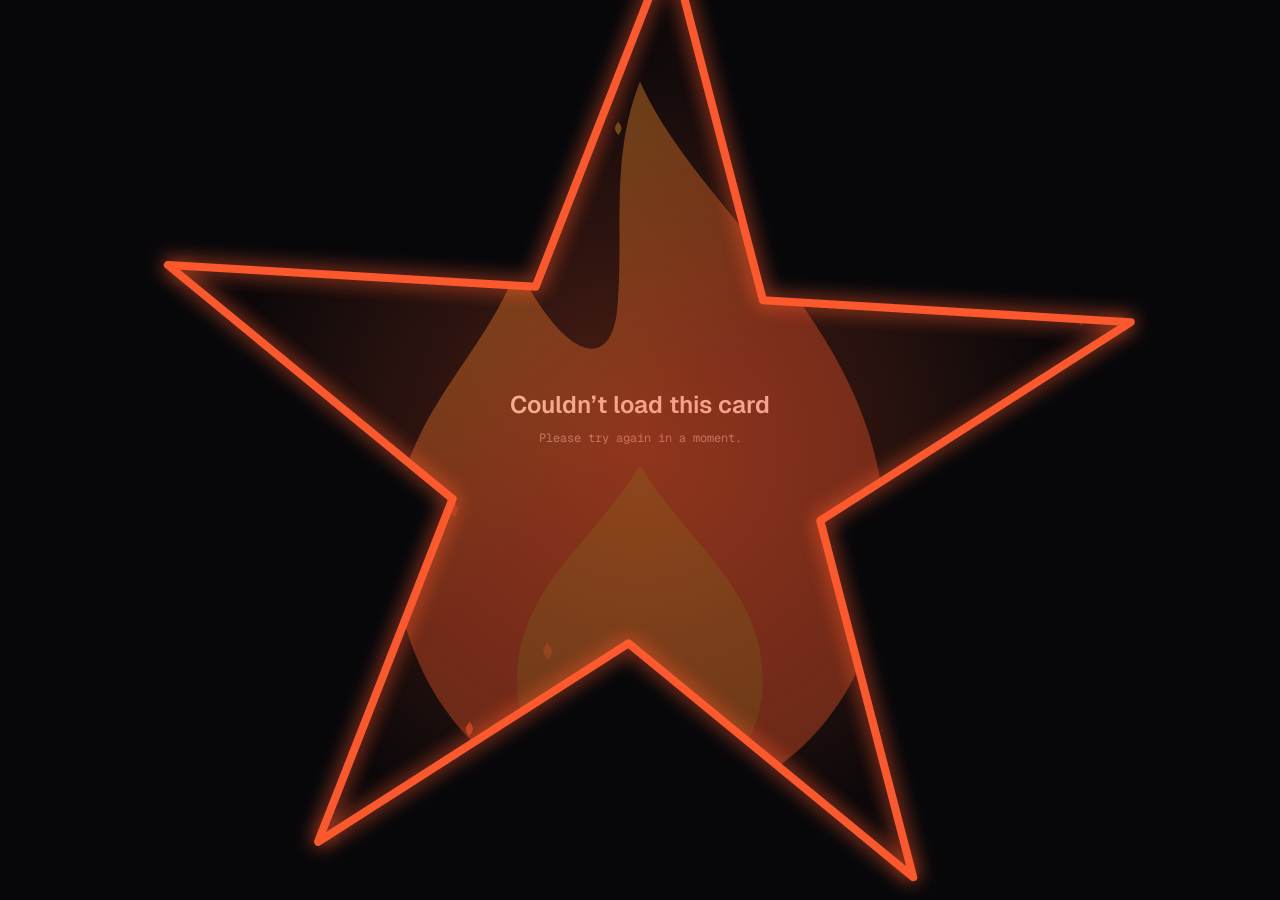
<file: owner/index.html>
<!DOCTYPE html>
<html lang="en" data-theme="flame">
<head>
    <meta charset="UTF-8">
    <meta name="viewport" content="width=device-width, initial-scale=1.0, viewport-fit=cover">
    <meta name="theme-color" content="#0f0d0e">
    <meta name="color-scheme" content="dark light">
    <script src="/assets/maple-mode.js?v=8"></script>
    <link rel="stylesheet" href="/assets/maple-badges.css?v=5">
    <script src="/assets/maple-badges.js?v=6"></script>
    <script src="/assets/maple-frames.js?v=4" defer></script>
    <link rel="stylesheet" href="/assets/maple-mode.css?v=4">
    <link rel="manifest" href="/manifest.json" />
    <link rel="icon" type="image/svg+xml" href="/icon.svg" />
    <link rel="icon" type="image/png" sizes="64x64" href="/favicon.png" />
    <link rel="apple-touch-icon" sizes="180x180" href="/apple-icon.png" />
    <meta name="apple-mobile-web-app-capable" content="yes" />
    <meta name="apple-mobile-web-app-title" content="M-ID" />
    <meta name="apple-mobile-web-app-status-bar-style" content="black-translucent" />
    <title>Maple Card</title>
    <meta name="description" content="An M-ID card.">
    <link rel="preconnect" href="https://cdnjs.cloudflare.com">
    <link rel="preconnect" href="https://fonts.googleapis.com">
    <link rel="preconnect" href="https://fonts.gstatic.com" crossorigin>
    <link rel="stylesheet" href="https://cdnjs.cloudflare.com/ajax/libs/font-awesome/6.5.1/css/all.min.css">
    <link href="https://fonts.googleapis.com/css2?family=Geist:wght@300;400;500;600&family=Geist+Mono:wght@400;500&display=swap" rel="stylesheet">
    <style>

        :root, [data-theme="flame"] {
            --bg:#07070a; --panel:color-mix(in srgb,var(--ink) 2.4%,transparent); --panel-solid:#0d0d12;
            --line:color-mix(in srgb,var(--ink) 8%,transparent); --line-strong:color-mix(in srgb,var(--ink) 16%,transparent);
            --text:#ededf0; --muted:#8a8a96; --dim:#52525c;
            --accent:#ff5b2e; --accent-2:#ffb02e; --accent-soft:rgba(255,91,46,0.13); --accent-glow:rgba(255,91,46,0.45);
            --green:#22c55e; --mono:'Geist Mono',ui-monospace,monospace; --sans:'Geist',system-ui,-apple-system,sans-serif;
            --ease:cubic-bezier(0.22,1,0.36,1);
        }
        [data-theme="cyber"] { --accent:#00e5ff; --accent-2:#7c4dff; --accent-soft:rgba(0,229,255,0.13); --accent-glow:rgba(0,229,255,0.45); }
        [data-theme="emerald"] { --accent:#10b981; --accent-2:#a3e635; --accent-soft:rgba(16,185,129,0.13); --accent-glow:rgba(16,185,129,0.45); }
        [data-theme="sakura"] { --accent:#ff3b9a; --accent-2:#ff9e6d; --accent-soft:rgba(255,59,154,0.13); --accent-glow:rgba(255,59,154,0.45); }

        *, *::before, *::after { box-sizing:border-box; margin:0; padding:0; }
        html { background:var(--bg); scroll-behavior:smooth; }
        /* v31: inside the M-ID app the global header + bottom player take over this card's own header and music button */
        html.in-app .shell > .topbar, html.in-app #music-panel, #music-btn { display:none !important; }
        html.in-app body { padding-top:14px; }
        html.in-app.in-dock body { padding-bottom:calc(62px + 26px + 34px + var(--mp-space,0px) + env(safe-area-inset-bottom,0px)); }
        .ptabs { overflow-x:auto; scrollbar-width:none; }
        .ptabs::-webkit-scrollbar { display:none; }
        .ptab { flex:1 0 auto; min-width:72px; }
        .ptab.hidden { display:none; }
        .pane-mx { padding:2px 0 6px; }
        html.in-dock body { padding-bottom:calc(62px + 26px + 34px + env(safe-area-inset-bottom,0px)); }
        body { font-family:var(--sans); color:var(--text); min-height:100vh; min-height:100dvh; display:flex; justify-content:center; padding:max(22px,env(safe-area-inset-top)) 16px max(28px,env(safe-area-inset-bottom)); -webkit-font-smoothing:antialiased; overflow-x:hidden; }
        a { color:inherit; text-decoration:none; }
        button { font:inherit; color:inherit; background:none; border:0; cursor:pointer; text-align:left; }

        /* Cinematic Star Opening Screen */
        #intro-overlay {
            position: fixed; inset: 0; z-index: 9999; background: #000;
            display: grid; place-items: center; overflow: hidden;
            transition: opacity 0.6s var(--ease), visibility 0.6s;
        }
        #intro-overlay.fade-out { opacity: 0; visibility: hidden; pointer-events: none; }
        .intro-star-mask {
            width: 100vw; height: 100vh; display: grid; place-items: center;
            background: #000;
            mask-image: radial-gradient(circle at center, transparent 0%, transparent 22%, black 24%);
            -webkit-mask-image: radial-gradient(circle at center, transparent 0%, transparent 22%, black 24%);
            transition: transform 1.2s cubic-bezier(0.77, 0, 0.175, 1);
        }
        #intro-overlay.zoom-in .intro-star-mask { transform: scale(18); }
        .spinning-star-svg {
            font-size: 90px; color: var(--accent);
            filter: drop-shadow(0 0 40px var(--accent));
            animation: intro-spin 1.4s cubic-bezier(0.4, 0, 0.2, 1) infinite;
        }
        @keyframes intro-spin {
            0% { transform: scale(0.2) rotate(0deg); opacity: 0; }
            50% { opacity: 1; transform: scale(1.1) rotate(180deg); }
            100% { transform: scale(2.3) rotate(360deg); opacity: 0.9; }
        }

        .star-confetti { position:fixed; pointer-events:none; z-index:99; color:var(--accent-2); font-size:16px; animation:fall-star 1.8s var(--ease) forwards; }
        @keyframes fall-star { 0% { opacity:1; transform:translate(0,0) rotate(0deg) scale(0.5); } 100% { opacity:0; transform:translate(var(--tx),var(--ty)) rotate(360deg) scale(1.2); } }

        .grid-bg { position:fixed; inset:0; z-index:0; pointer-events:none; --grid:linear-gradient(var(--line) 1px,transparent 1px),linear-gradient(90deg,var(--line) 1px,transparent 1px); mask-image:radial-gradient(ellipse 80% 65% at 50% 20%,#000 15%,transparent 78%); opacity:0.55; }
        .grid-bg::before { content:''; position:absolute; inset:-48px 0 0 -48px; background-image:var(--grid); background-size:48px 48px; animation:grid-drift 24s linear infinite; }
        @keyframes grid-drift { to { transform:translate3d(48px,48px,0); } }
        @media (pointer:coarse) { .grid-bg::before { animation:none; } }
        .halo { position:fixed; z-index:0; pointer-events:none; width:640px; height:640px; left:50%; top:-310px; transform:translateX(-50%); background:radial-gradient(circle,var(--accent-soft),transparent 68%); }

        .shell { position:relative; z-index:1; width:100%; max-width:435px; display:flex; flex-direction:column; gap:20px; }
        .shell > .pc-left { display:contents; }
        #cta { order:3; }
        .shell > .pager { order:2; }
        .shell > .mx-stack { order:1; }
        .shell > footer { order:4; }
        .panel { position:relative; border-radius:26px; padding:15px; background:var(--panel); border:1px solid var(--line); box-shadow:0 24px 60px -20px rgba(0,0,0,0.75); }
        .panel::before { content:''; position:absolute; inset:-1px; border-radius:26px; pointer-events:none; background:linear-gradient(var(--accent),var(--accent)) top left/16px 1.5px,linear-gradient(var(--accent),var(--accent)) top left/1.5px 16px,linear-gradient(var(--accent),var(--accent)) bottom right/16px 1.5px,linear-gradient(var(--accent),var(--accent)) bottom right/1.5px 16px; background-repeat:no-repeat; opacity:0.8; }
        .section-label { display:flex; justify-content:space-between; align-items:center; font-family:var(--mono); font-size:9px; letter-spacing:0.22em; text-transform:uppercase; color:var(--dim); padding:0 6px 10px; }
        .section-label b { font-weight:400; color:var(--accent); }

        .live { position:relative; overflow:hidden; isolation:isolate; border:1px solid color-mix(in srgb,var(--accent) 30%,transparent); background:radial-gradient(260px circle at var(--mx,50%) var(--my,50%),var(--accent-soft),transparent 65%),linear-gradient(120deg,var(--accent-soft),color-mix(in srgb,var(--ink) 1.5%,transparent) 70%); transition:border-color 0.3s,box-shadow 0.3s,transform 0.2s var(--ease); }
        .live::after { content:''; position:absolute; top:0; bottom:0; width:40%; left:-40%; z-index:-1; pointer-events:none; background:linear-gradient(90deg,transparent,color-mix(in srgb,var(--ink) 8%,transparent),transparent); }
        .live:hover::after { animation:sweep 1.1s var(--ease) 1 both; }
        @keyframes sweep { 0% { transform:translateX(0); } 40%,100% { transform:translateX(375%); } }
        .live:hover { border-color:var(--accent); box-shadow:0 0 0 1px var(--accent-soft),0 12px 32px -12px var(--accent-glow); transform:translateY(-1.5px); }

        .topbar { display:flex; justify-content:space-between; align-items:center; gap:8px; padding:0 4px; font-family:var(--mono); font-size:9px; letter-spacing:0.2em; text-transform:uppercase; color:var(--dim); }
        .topbar b { font-weight:400; color:var(--accent); }
        .top-controls { display:flex; align-items:center; gap:5px; }
        .icon-pill { height:30px; width:30px; border-radius:999px; display:grid; place-items:center; border:1px solid var(--line-strong); background:color-mix(in srgb,var(--bg) 75%,transparent); color:var(--muted); font-size:10.5px; transition:color 0.2s,border-color 0.2s; }
        .icon-pill:hover, .icon-pill.active { color:var(--accent); border-color:var(--accent); }
        .pm-pill { display:none; position:relative; cursor:pointer; }
        .pm-pill.show { display:grid; }
        .pm-pill svg { width:15px; height:15px; }
        .topbar > span:first-child { min-width:0; overflow:hidden; text-overflow:ellipsis; white-space:nowrap; }
        .top-controls { flex-shrink:0; }
        @media (max-width:430px) {
            .topbar .top-controls { gap:4px; }
            .topbar .top-controls .icon-pill, .topbar .top-controls .mode-switch { width:28px; height:28px; }
            .topbar .owner-studio-badge { padding:4px 8px; }
            .topbar .lang button { min-width:25px; padding:4px 5px; }
        }
        .lang { display:inline-flex; gap:2px; padding:3px; border-radius:999px; border:1px solid var(--line-strong); background:color-mix(in srgb,var(--bg) 75%,transparent); }
        .lang button { font-family:var(--mono); font-size:9px; letter-spacing:0.12em; min-width:30px; padding:4px 6px; border-radius:999px; color:var(--muted); }
        .lang button[aria-pressed="true"] { background:var(--accent); color:#fff; }

        #wrapperFloatingBtn { display:none !important; }
        .support { margin-top:14px; width:100%; display:flex; flex-direction:column; gap:15px; padding:18px; border-radius:22px; border:1px solid transparent; background:linear-gradient(140deg,var(--accent-soft),color-mix(in srgb,var(--bg) 96%,transparent) 62%) padding-box,linear-gradient(var(--bg),var(--bg)) padding-box,conic-gradient(from 210deg,var(--accent),transparent 30%,var(--accent-2) 50%,transparent 70%,var(--accent)) border-box; position:relative; z-index:0; }
        .support-top { display:flex; justify-content:space-between; align-items:center; }
        .support-tag { font-family:var(--mono); font-size:9px; letter-spacing:0.22em; text-transform:uppercase; color:var(--accent); display:flex; align-items:center; gap:8px; }
        .support-coin { width:42px; height:42px; border-radius:50%; display:grid; place-items:center; font-size:16px; background:radial-gradient(circle at 35% 30%,var(--accent-2),var(--accent) 70%); color:#fff; box-shadow:0 0 24px -4px var(--accent-glow); }
        .support-title { display:block; font-size:22px; font-weight:500; line-height:1.15; }
        .support-title .hl { color:var(--accent); }
        .support-desc { display:block; margin-top:5px; font-size:12.5px; color:var(--muted); font-weight:300; }
        .support-bottom { display:flex; justify-content:space-between; align-items:center; gap:12px; }
        .support-via { font-family:var(--mono); font-size:9.5px; letter-spacing:0.14em; text-transform:uppercase; color:var(--dim); }
        .support-cta { display:inline-flex; align-items:center; gap:8px; font-family:var(--mono); font-size:10.5px; letter-spacing:0.15em; text-transform:uppercase; padding:10px 15px; border-radius:999px; background:var(--accent); color:#fff; transition:background 0.3s,color 0.3s; }
        .support:hover .support-cta { background:var(--text); color:var(--bg); }

        .money-burst { position:fixed; pointer-events:none; z-index:100; font-size:18px; animation:burst 0.9s var(--ease) forwards; }
        @keyframes burst { to { opacity:0; transform:translate(var(--bx),var(--by)) scale(0.6); } }

        .dot { position:relative; width:6px; height:6px; border-radius:50%; background:var(--accent); display:inline-block; }
        .dot::after { content:''; position:absolute; inset:0; border-radius:50%; background:var(--accent); opacity:0.6; animation:ping 2.4s var(--ease) infinite; }
        .dot-green { background:var(--green); } .dot-green::after { background:var(--green); }
        @keyframes ping { 0% { transform:scale(1); opacity:0.8; } 80%,100% { transform:scale(3.8); opacity:0; } }

        .banner { position:relative; height:132px; border-radius:18px; overflow:hidden; border:1px solid var(--line); }
        .banner video, .banner img { display:block; width:100%; height:100%; object-fit:cover; filter:grayscale(0.75) contrast(1.12) brightness(0.72); }
        .banner::after { content:''; position:absolute; inset:0; background:repeating-linear-gradient(0deg,rgba(0,0,0,0.25) 0 1px,transparent 1px 3px),linear-gradient(to top,var(--bg),transparent 70%); }
        .banner-tag, .banner-status { position:absolute; z-index:1; top:11px; font-family:var(--mono); font-size:9px; letter-spacing:0.18em; padding:4px 9px; border-radius:999px; background:rgba(0,0,0,0.6); border:1px solid color-mix(in srgb,var(--ink) 10%,transparent); }
        .banner-tag { left:12px; color:color-mix(in srgb,var(--ink) 75%,transparent); border-radius:6px; }
        .banner-status { right:12px; display:inline-flex; align-items:center; gap:6px; text-transform:uppercase; color:color-mix(in srgb,var(--ink) 90%,transparent); }

        .identity { display:flex; align-items:flex-end; justify-content:space-between; gap:14px; margin-top:-46px; padding:0 8px; position:relative; z-index:2; }
        .identity-left { display:flex; align-items:flex-end; gap:14px; min-width:0; }
        .avatar { position:relative; width:86px; height:86px; flex-shrink:0; border-radius:50%; padding:3px; background:var(--bg); }
        .avatar::before { content:''; position:absolute; inset:0; border-radius:50%; background:conic-gradient(from 0deg,var(--accent),var(--accent-2) 35%,transparent 60%,var(--accent)); animation:spin 6s linear infinite; }
        @keyframes spin { to { transform:rotate(360deg); } }
        .avatar-inner { position:relative; width:100%; height:100%; border-radius:50%; overflow:hidden; background:#111; border:3px solid var(--bg); display:grid; place-items:center; }
        .avatar img { width:100%; height:100%; object-fit:cover; }
        .name-block { padding-bottom:4px; min-width:0; }
        .name { font-size:31px; font-weight:600; letter-spacing:0.01em; line-height:1; white-space:nowrap; }
        .name .star { color:var(--accent); display:inline-block; }
        .handle { margin-top:7px; font-family:var(--mono); font-size:10px; letter-spacing:0.18em; text-transform:uppercase; color:var(--muted); }
        .owner-studio-badge { display:none; font-family:var(--mono); font-size:10px; padding:5px 10px; border-radius:999px; background:var(--accent-soft); border:1px solid var(--accent); color:var(--accent); align-items:center; gap:5px; }
    

        /* ---- Star layout: data-driven additions ---- */
        .shell[hidden] { display:none; }
        .banner { background:linear-gradient(135deg,var(--accent-soft),#0b0b10); }
        .banner video, .banner img { filter:grayscale(var(--bgray,0.75)) contrast(1.12) brightness(var(--bdim,0.72)); }
        html[data-avatar="rounded"] .avatar, html[data-avatar="rounded"] .avatar::before, html[data-avatar="rounded"] .avatar-inner { border-radius:26px; }
        html[data-avatar="square"] .avatar, html[data-avatar="square"] .avatar::before, html[data-avatar="square"] .avatar-inner { border-radius:10px; }
        html[data-avatar="rounded"] .avatar::before, html[data-avatar="square"] .avatar::before { animation:none; }
        .avatar img[hidden] { display:none; }
        .stats { margin-top:15px; display:grid; border-top:1px solid var(--line); border-bottom:1px solid var(--line); }
        .stats > div { padding:10px 6px; min-width:0; }
        .stats > div + div { border-left:1px solid var(--line); }
        .stats dt { font-family:var(--mono); font-size:8px; color:var(--dim); text-transform:uppercase; }
        .stats dd { margin-top:4px; font-size:12px; font-weight:500; overflow:hidden; text-overflow:ellipsis; white-space:nowrap; }
        .stats dd.mono { font-family:var(--mono); font-size:10.5px; color:var(--accent-2); font-weight:400; }
        .chips { margin-top:12px; padding:0 4px; display:flex; flex-wrap:nowrap; gap:5px; align-items:center; overflow-x:auto; white-space:nowrap; scrollbar-width:none; }
        .chip { font-family:var(--mono); font-size:9px; padding:4px 8px; border-radius:999px; background:color-mix(in srgb,var(--ink) 3%,transparent); border:1px solid var(--line); color:var(--muted); flex-shrink:0; }
        .chip i { color:var(--accent); }
        .chip-btn { cursor:pointer; color:var(--text); border-color:color-mix(in srgb,var(--accent) 40%,transparent); }
        .chip-accent { cursor:pointer; background:var(--accent-soft); border-color:var(--accent); color:var(--accent); }
        .specs { display:grid; grid-template-rows:0fr; transition:grid-template-rows 0.35s var(--ease); padding:0 4px; }
        .specs.open { grid-template-rows:1fr; }
        .specs > div { overflow:hidden; }
        .specs-box { margin-top:10px; border-radius:14px; padding:11px 13px; background:rgba(0,0,0,0.35); border:1px solid var(--line); display:flex; flex-direction:column; gap:6px; font-family:var(--mono); font-size:10px; }
        .specs-box div { display:flex; justify-content:space-between; gap:12px; color:var(--muted); text-transform:uppercase; }
        .specs-box b { color:var(--text); font-weight:400; text-align:right; text-transform:none; }
        .status-line { margin-top:10px; padding:0 6px; font-family:var(--mono); font-size:10px; color:var(--accent-2); display:flex; align-items:center; gap:6px; }
        .status-line i { font-size:7px; }
        .bio { margin-top:10px; font-size:13.5px; line-height:1.62; color:var(--muted); font-weight:300; padding:0 6px; white-space:pre-line; overflow-wrap:anywhere; }
        .reacts { margin-top:12px; padding:0 4px; display:flex; gap:8px; }
        .reacts button { flex:1; padding:6px; border-radius:10px; background:color-mix(in srgb,var(--ink) 3%,transparent); border:1px solid var(--line); font-size:12px; text-align:center; }
        .reacts button.done { border-color:var(--accent); background:var(--accent-soft); }
        .actions { margin-top:12px; display:grid; gap:8px; }
        .actions .btn { height:48px; border-radius:14px; display:flex; align-items:center; justify-content:center; gap:9px; font-size:13px; font-weight:500; color:var(--text); }
        .actions .btn i { color:var(--accent); }
        .actions .btn-square { width:48px; }
        .list { list-style:none; display:flex; flex-direction:column; gap:10px; }
        .list li { display:flex; align-items:center; gap:8px; }
        .tile { display:flex; align-items:center; justify-content:space-between; gap:12px; padding:15px 16px; border-radius:18px; width:100%; min-width:0; }
        .tile-left { display:flex; align-items:center; gap:13px; min-width:0; }
        .tile-no { font-family:var(--mono); font-size:9px; color:var(--dim); }
        .tile-ico { width:40px; height:40px; border-radius:12px; display:grid; place-items:center; background:var(--accent); color:#fff; flex-shrink:0; }
        .tile-text { min-width:0; }
        .tile-title { font-size:14px; font-weight:500; display:block; }
        .tile-sub { font-family:var(--mono); font-size:11px; color:var(--muted); display:block; overflow:hidden; text-overflow:ellipsis; white-space:nowrap; max-width:170px; }
        .tile-cta { font-family:var(--mono); font-size:10px; padding:8px 12px; border-radius:999px; background:var(--text); color:var(--bg); flex-shrink:0; }
        .tile-copy { height:42px; width:42px; border-radius:14px; display:grid; place-items:center; flex-shrink:0; color:var(--muted); }
        .cta-card { display:flex; align-items:center; justify-content:space-between; gap:14px; padding:18px; border-radius:22px; border:1px dashed color-mix(in srgb,var(--accent) 55%,transparent); background:linear-gradient(140deg,var(--accent-soft),color-mix(in srgb,var(--bg) 90%,transparent) 70%); }
        .cta-tag { font-family:var(--mono); font-size:9px; letter-spacing:0.22em; text-transform:uppercase; color:var(--accent); display:block; margin-bottom:6px; }
        .cta-title { font-size:16px; font-weight:500; line-height:1.2; display:block; }
        .cta-desc { font-size:12px; color:var(--muted); font-weight:300; display:block; margin-top:4px; }
        .cta-btn { flex-shrink:0; font-family:var(--mono); font-size:10.5px; letter-spacing:0.12em; text-transform:uppercase; padding:11px 15px; border-radius:999px; background:var(--accent); color:#fff; display:inline-flex; align-items:center; gap:7px; }
        .cta-card:hover .cta-btn { background:var(--text); color:var(--bg); }
        .state { margin:auto; text-align:center; padding:40px 10px; color:var(--muted); font-family:var(--mono); font-size:12px; max-width:360px; }
        .state h1 { font-family:var(--sans); color:var(--text); font-size:24px; margin-bottom:10px; font-weight:600; }
        .state a { display:inline-flex; margin-top:18px; }
        .modal { position:fixed; inset:0; z-index:80; background:rgba(4,4,7,0.8); backdrop-filter:blur(10px); display:grid; place-items:center; padding:20px; opacity:0; pointer-events:none; transition:opacity 0.3s; }
        .modal.show { opacity:1; pointer-events:auto; }
        .modal-card { width:100%; max-width:335px; border-radius:24px; padding:22px; background:var(--panel-solid); border:1px solid var(--line-strong); text-align:center; }
        .modal-head { display:flex; justify-content:space-between; align-items:center; font-family:var(--mono); font-size:10px; color:var(--muted); margin-bottom:16px; }
        .x-btn { width:30px; height:30px; border-radius:50%; display:grid; place-items:center; background:color-mix(in srgb,var(--ink) 6%,transparent); color:var(--text); }
        .owner-studio-badge.show { display:inline-flex; }
        #toast { position:fixed; z-index:90; left:50%; bottom:28px; transform:translate(-50%,20px); opacity:0; pointer-events:none; padding:10px 18px; border-radius:999px; background:var(--text); color:var(--bg); font-family:var(--mono); font-size:11px; transition:opacity 0.35s, transform 0.35s; }
        .hidden { display:none !important; }
        .music-panel { position:fixed; z-index:70; top:62px; left:50%; transform:translateX(-50%); width:min(94vw,380px); max-height:calc(100vh - 80px); overflow:auto; border-radius:20px; padding:14px; background:#0f0e15; border:1px solid var(--line-strong); box-shadow:0 24px 60px rgba(0,0,0,0.55); }
        .music-panel[hidden] { display:none; }
        .mp-head { display:flex; justify-content:space-between; align-items:center; font-family:var(--mono); font-size:10px; letter-spacing:0.18em; text-transform:uppercase; color:var(--muted); margin-bottom:10px; }
        .mp-hint { margin-top:8px; font-size:11px; color:var(--dim); line-height:1.45; }
        .mp-muted { display:grid; place-items:center; text-align:center; border-radius:14px; border:1px dashed var(--line-strong); color:var(--muted); font-family:var(--mono); font-size:11px; padding:20px; }
        .mp-lofi-btn { width:100%; height:46px; border-radius:14px; display:flex; align-items:center; justify-content:center; gap:10px; color:var(--text); font-size:13px; }
        .mp-lofi-btn i { color:var(--accent); }
        .mp-vol { margin-top:12px; display:flex; align-items:center; gap:12px; }
        .mp-vol input[type=range] { flex:1; accent-color:var(--accent); height:28px; }
        .mp-pct { font-family:var(--mono); font-size:10px; color:var(--muted); min-width:34px; text-align:right; }
        .mp-theme { font-family:var(--mono); font-size:10px; letter-spacing:0.12em; text-transform:uppercase; color:var(--muted); margin-bottom:10px; }
        .mp-theme b { color:var(--accent); font-weight:400; }
        .mp-ctrl { display:flex; align-items:center; gap:8px; }
        .mp-ctrl .mp-lofi-btn { flex:1; }
        .mp-tracks { list-style:none; margin-top:10px; display:flex; flex-direction:column; gap:6px; }
        .mp-tracks button { width:100%; display:flex; align-items:center; gap:10px; padding:9px 12px; border-radius:12px; border:1px solid var(--line); background:color-mix(in srgb,var(--ink) 3%,transparent); font-size:12.5px; color:var(--muted); transition:border-color .2s,color .2s,background .2s; }
        .mp-tracks button small { margin-left:auto; font-family:var(--mono); font-size:9.5px; color:var(--dim); }
        .mp-tracks button i { width:12px; color:var(--dim); font-size:10px; }
        .mp-tracks button.on { color:var(--text); border-color:var(--accent); background:var(--accent-soft); }
        .mp-tracks button.on i { color:var(--accent); }
        .mp-link { margin-top:8px; font-family:var(--mono); font-size:10px; letter-spacing:0.12em; text-transform:uppercase; color:var(--accent); padding:6px 2px; }
        .pager { display:flex; flex-direction:column; }
        .ptabs { position:relative; display:flex; border-bottom:1px solid var(--line-strong); margin-bottom:16px; }
        .ptab { flex:1; padding:14px 8px 13px; font-size:15px; font-weight:500; color:var(--muted); text-align:center; transition:color 0.2s; }
        .ptab.active { color:var(--text); }
        .pbar { position:absolute; left:0; bottom:-1px; height:3px; width:48px; border-radius:3px 3px 0 0; background:var(--accent); will-change:transform,width; }
        .pslides { scroll-behavior:auto; display:flex; align-items:flex-start; overflow-x:auto; overflow-y:hidden; scroll-snap-type:x mandatory; scrollbar-width:none; overscroll-behavior-x:contain; -webkit-overflow-scrolling:touch; transition:height 0.25s ease; }
        .pslides::-webkit-scrollbar { display:none; }
        .pslide { flex:0 0 100%; min-width:0; scroll-snap-align:start; scroll-snap-stop:always; }
        .pager.single .pslides { overflow:visible; height:auto !important; display:block; }
        .shop-head { padding:2px 4px 10px; }
        .shop-head b { font-size:19px; font-weight:600; display:block; }
        .shop-head small { font-family:var(--mono); font-size:10px; color:var(--muted); display:block; margin-top:4px; }
        .shop-note { margin:0 0 12px; padding:9px 12px; border-radius:12px; background:var(--accent-soft); color:var(--muted); font-size:12px; line-height:1.45; }
        .shop-list { display:grid; grid-template-columns:repeat(2,minmax(0,1fr)); gap:10px; align-content:start; }
        .shop-foot { padding:12px 6px 4px; text-align:center; font-family:var(--mono); font-size:9.5px; letter-spacing:0.06em; color:var(--dim); }
        .prod { display:flex; flex-direction:column; gap:7px; padding:10px; border-radius:16px; background:color-mix(in srgb,var(--ink) 3.5%,transparent); border:1px solid var(--line); min-width:0; }
        .prod-img { aspect-ratio:1/1; border-radius:11px; background:linear-gradient(135deg,var(--accent-soft),color-mix(in srgb,var(--ink) 3%,transparent)); display:grid; place-items:center; overflow:hidden; color:var(--accent); font-size:26px; }
        .prod-img img { width:100%; height:100%; object-fit:cover; display:block; }
        .prod-name { font-size:13.5px; font-weight:500; line-height:1.25; overflow-wrap:anywhere; }
        .prod-desc { font-size:11px; color:var(--muted); line-height:1.4; display:-webkit-box; -webkit-line-clamp:2; -webkit-box-orient:vertical; overflow:hidden; }
        .prod-row { display:flex; align-items:center; justify-content:space-between; gap:6px; margin-top:auto; }
        .prod-price { font-family:var(--mono); font-size:12.5px; color:var(--accent-2); font-weight:500; }
        .qty { display:inline-flex; align-items:center; gap:2px; border:1px solid var(--line); border-radius:999px; }
        .qty button { width:26px; height:26px; font-size:14px; color:var(--text); }
        .qty span { min-width:16px; text-align:center; font-family:var(--mono); font-size:11px; }
        .prod-buy { height:38px; border-radius:11px; background:var(--accent); color:#fff; font-size:12.5px; font-weight:500; display:flex; align-items:center; justify-content:center; gap:7px; }
        .prod-buy[disabled] { background:color-mix(in srgb,var(--ink) 8%,transparent); color:var(--dim); cursor:not-allowed; }
        .prod.sold .prod-img { filter:grayscale(1) brightness(0.6); }
        @media (max-width:340px) { .shop-list { grid-template-columns:1fr; } }
        .identity-left { flex:1; }
        .name-block { flex:1; }
        .name-row { display:flex; align-items:center; justify-content:space-between; gap:12px; }
        .name-row .name { min-width:0; white-space:normal; overflow-wrap:anywhere; font-size:clamp(22px,6.4vw,31px); line-height:1.1; }
        .love { flex-shrink:0; display:inline-flex; align-items:center; gap:7px; padding:8px 12px; border-radius:999px; border:1px solid var(--line-strong); background:color-mix(in srgb,var(--ink) 4%,transparent); font-family:var(--mono); font-size:12px; color:var(--muted); }
        .love i { color:var(--accent); font-size:13px; }
        .love.liked { color:var(--text); border-color:var(--accent); background:var(--accent-soft); }
        .love.pop i { animation:lovePop 0.4s var(--ease); }
        @keyframes lovePop { 0% { transform:scale(1); } 40% { transform:scale(1.55); } 100% { transform:scale(1); } }
        .modal:not(.show) { backdrop-filter:none; }
        #star-intro { position:fixed; inset:0; z-index:99999; background:var(--bg); }
            /* PC only (wide screen + mouse): the basic layout.
               Left column: the profile card, fixed on screen while you scroll (with the "Create yours" link under it).
               Right column: everything else (music, links, footer) scrolls. Phones and tablets keep the single column. */
        @media (min-width:900px) and (min-height:640px), (min-width:640px) and (orientation:landscape) {
            :root { --pc-gut: clamp(24px,3vw,72px); }
            .shell:not([hidden]) { display:flow-root; max-width:none; width:100%; box-sizing:border-box; margin:0; padding:20px var(--pc-gut) 96px; }
            .shell:not([hidden]) > * { margin-left:368px; min-width:0; }
            .shell:not([hidden]) > .topbar { margin-left:0; }
            .shell:not([hidden]) > .mx-stack { width:auto; min-width:0; max-width:100%; }
            .shell:not([hidden]) > .pc-left { display:flex; flex-direction:column; gap:14px; float:left; width:340px; margin-left:0; margin-right:28px; }
            @media (max-height:560px) { .shell:not([hidden]) > .pc-left { zoom:.78; } }
            .shell:not([hidden]) > .pc-left > .panel { position:relative; }
            .pager.single .pslides { overflow:visible; }
            .pager.single .ptabs { display:none !important; }
            .pager.single .pslide.hidden { display:block !important; }
            .pager.single .pslide:empty { display:none !important; }
            .pager.single .pslide + .pslide { margin-top:24px; }
            /* Anime sits in the same row as the profile card: it is the first block on the right */
            .pager.single .pslides { display:flex; flex-direction:column; }
            .pager.single .pslides { align-items:stretch; }
            .pager.single .pslide { flex:none; min-width:0; max-width:100%; }
            .pager.single #pane-anime { order:-1; margin-top:0; }
        }
</style>
    <style id="mode-tokens">
:root{--ink:#fff}
:root[data-mode=light]{--ink:#1d1411;--bg:#faf6f2;--panel:rgba(255,255,255,.72);--panel-solid:#ffffff;--line:rgba(40,22,14,.1);--line-strong:rgba(40,22,14,.19);--text:#1d1411;--muted:#675850;--dim:#9a8b83;color-scheme:light}
html{background:var(--bg)}
</style>

    <link rel="stylesheet" href="/assets/themes.css?v=3">
    <link rel="stylesheet" href="/assets/maple-theme.css?v=3">
    <link rel="stylesheet" href="/assets/glass.css?v=3">
    <link rel="stylesheet" href="/assets/card-ui.css?v=1">
    <link rel="stylesheet" href="/assets/maple-ui.css?v=2">
    <link rel="stylesheet" href="/assets/maple-pay.css?v=2">
    <script src="/assets/maplefx.js?v=5" defer></script>
    <script src="/assets/qr-lib.js"></script>
    <script src="/assets/qr-icons.js?v=1"></script>
    <script src="/assets/maple-ui.js?v=3"></script>
    <script src="/assets/maple-pay.js?v=4" defer></script>
</head>
<body>
<script>
/* v33: put this profile's last-seen colours on before anything paints, so the loading star and card
   start in the owner's theme instead of flashing the default orange first */
(function () {
    try {
        var path = (window.parent !== window ? parent.location.pathname : location.pathname) || '';
        var slug = (path.split('/').filter(Boolean)[0] || '').toLowerCase();
        if (new URLSearchParams(location.search).get('preview') === '1' || !slug) return;
        var c = JSON.parse(localStorage.getItem('dig-look:' + slug) || 'null'); if (!c || !c.theme) return;
        var r = document.documentElement; r.setAttribute('data-theme', c.theme);
        if (c.vars) Object.keys(c.vars).forEach(function (k) { if (/^--accent/.test(k)) r.style.setProperty(k, c.vars[k]); });
        if (c.bg) r.style.background = c.bg;
    } catch (e) {}
})();
</script>
<div id="star-intro"></div>

<div class="grid-bg" id="grid-bg"></div>
<div class="halo"></div>

<div id="state" class="state"><span data-i18n="loading">Loading…</span></div>

<div class="shell" id="shell" hidden>
    <header class="topbar reveal">
        <span><span id="top-name"></span> / <b data-i18n="card">Maple Card</b></span>
        <div class="top-controls">
            <button type="button" id="owner-pm-btn" class="icon-pill pm-pill" title="Private messages" aria-label="Private messages"><svg viewBox="0 0 24 24" aria-hidden="true"><g fill="none" stroke="currentColor" stroke-width="2.1" stroke-linecap="round" stroke-linejoin="round"><rect x="3" y="5.5" width="18" height="13" rx="3"/><path d="m4.5 8 7.5 5.2L19.5 8"/></g></svg></button>
            <button type="button" id="music-btn" class="icon-pill" title="Lofi" aria-label="Toggle Lofi Beats"><i class="fa-solid fa-music"></i></button>
            <button type="button" id="sfx-btn" class="icon-pill active" title="UI Sound" aria-label="Toggle UI Sound"><i class="fa-solid fa-volume-high"></i></button>
            <button type="button" id="theme-btn" class="icon-pill" title="Theme" aria-label="Switch Theme"><i class="fa-solid fa-palette"></i></button>
            <button type="button" id="mode-btn" class="icon-pill mode-switch" title="Dark mode" aria-label="Switch to dark mode"></button>
            <div class="lang" role="group">
                <button type="button" data-lang="en" aria-pressed="true">EN</button>
                <button type="button" data-lang="ms" aria-pressed="false">BM</button>
            </div>
        </div>
    </header>

    <div id="music-panel" class="music-panel" hidden role="dialog" aria-label="Music">
        <div class="mp-head"><span data-i18n="musicHead">Music</span><button type="button" class="x-btn" data-act="close-music" aria-label="Close"><i class="fa-solid fa-xmark"></i></button></div>
        <div id="mp-spotify" class="hidden">
            <div id="mp-embed"></div>
            <button type="button" class="mp-link hidden" id="mp-expand" data-act="mp-expand"></button>
            <p class="mp-hint" data-i18n="spotifyHint"></p>
        </div>
        <div id="mp-lofi" class="hidden">
            <p class="mp-theme"><span data-i18n="themeMusic">Theme music</span> · <b id="mp-theme-name"></b></p>
            <div class="mp-ctrl">
                <button type="button" class="icon-pill" id="mp-prev" aria-label="Previous track"><i class="fa-solid fa-backward-step"></i></button>
                <button type="button" class="btn live mp-lofi-btn" id="lofi-toggle"><i class="fa-solid fa-play"></i> <span id="lofi-label" data-i18n="lofiPlay">Play theme music</span></button>
                <button type="button" class="icon-pill" id="mp-next" aria-label="Next track"><i class="fa-solid fa-forward-step"></i></button>
            </div>
            <ul class="mp-tracks" id="mp-tracks"></ul>
        </div>
        <div class="mp-vol">
            <button type="button" class="icon-pill" id="mp-mute" aria-label="Mute"><i class="fa-solid fa-volume-high"></i></button>
            <input type="range" id="mp-range" min="0" max="100" step="1" aria-label="Volume">
            <span id="mp-pct" class="mp-pct">60%</span>
        </div>
    </div>

    <div class="pc-left">
    <section class="panel reveal">
        <div class="banner" id="banner">
            <span class="banner-tag" id="banner-tag"></span>
            <span class="banner-status" id="banner-status"><span class="dot dot-green" id="status-dot"></span><span id="status-text"></span></span>
        </div>
        <div class="identity">
            <div class="identity-left">
                <div class="avatar"><div class="avatar-inner">
                    <img id="avatar-img" hidden width="74" height="74" alt="">
                    <span id="avatar-initials" style="font-weight:600;font-size:26px"></span>
                </div></div>
                <div class="name-block">
                    <div class="name-row">
                        <h1 class="name" id="name"></h1>
                        <button type="button" id="love-btn" class="love live" data-act="love" aria-label="Love this card"><i class="fa-solid fa-heart"></i><span id="love-count">0</span></button>
                        <span id="visits-pill" class="visits" title="Visits"><i class="fa-solid fa-eye"></i><span id="visits-count">0</span></span>
                    </div>
                    <p class="handle" id="role"></p>
                </div>
            </div>
        </div>

        <dl class="stats" id="stats"></dl>

        <div class="gear hidden" id="specs">
            <div class="gear-label"><i class="fa-solid fa-microchip"></i><span data-i18n="chipRig">Gear</span></div>
            <div class="specs-box" id="specs-box"></div>
        </div>

        <div class="status-line hidden" id="status-line"><i class="fa-solid fa-circle-dot"></i><span id="status-line-text"></span></div>
        <p class="bio hidden" id="bio"></p>

        <div class="reacts" id="reacts"></div>

        <div class="actions" id="actions"></div>

        <a id="support-tile" class="support live hidden" href="#" target="_blank" rel="noopener noreferrer" aria-label="Give support">
            <span class="support-top"><span class="support-tag"><span class="dot"></span><span data-i18n="supportTag">Support · 00</span></span><span class="support-coin"><i class="fa-solid fa-coins"></i></span></span>
            <span><span class="support-title"><span data-i18n="supportTitle">Give Support to</span> <span class="hl" id="support-name"></span></span><span class="support-desc" data-i18n="supportDesc"></span></span>
            <span class="support-bottom"><span class="support-via"><span id="support-user"></span></span><span class="support-cta"><span data-i18n="supportCta">Give Support</span> <i class="fa-solid fa-arrow-right"></i></span></span>
        </a>
    </section>
    <a id="cta" class="cta-card live hidden" href="/#auth" target="_top">
        <span><span class="cta-tag" data-i18n="ctaTag">M-ID</span><span class="cta-title" data-i18n="ctaTitle"></span><span class="cta-desc" data-i18n="ctaDesc"></span></span>
        <span class="cta-btn"><span data-i18n="ctaBtn">Create yours</span> <i class="fa-solid fa-arrow-right"></i></span>
    </a>
    </div>

    <div class="mx-stack" id="mx-stack" hidden></div>

    <section class="pager single" id="pager">
        <div class="ptabs hidden" id="ptabs" role="tablist" aria-label="Sections">
            <button type="button" role="tab" class="ptab active" data-ptab="links" aria-selected="true"><span data-i18n="tabLinks">Links</span></button>
            <button type="button" role="tab" class="ptab hidden" data-ptab="music" aria-selected="false"><span>Music</span></button>
            <button type="button" role="tab" class="ptab hidden" data-ptab="anime" aria-selected="false"><span>Anime</span></button>
            <button type="button" role="tab" class="ptab hidden" data-ptab="shop" aria-selected="false"><span id="ptab-shop-text"></span></button>
            <span class="pbar" id="pbar"></span>
        </div>
        <div class="pslides" id="pslides">
            <div class="pslide" id="pane-links"><div style="display:flex; flex-direction:column; gap:20px;" id="sections"></div></div>
            <div class="pslide pane-mx hidden" id="pane-music"></div>
            <div class="pslide pane-mx hidden" id="pane-anime"></div>
            <div class="pslide hidden" id="pane-shop">
                <div class="shop-head"><b id="shop-title"></b><small id="shop-seller"></small></div>
                <p class="shop-note hidden" id="shop-note"></p>
                <div class="shop-list" id="shop-list"></div>
                <p class="shop-foot" data-i18n="shopFoot"></p>
            </div>
        </div>
    </section>

    <footer style="display:flex; justify-content:space-between; align-items:center; font-family:var(--mono); font-size:9px; letter-spacing:0.2em; text-transform:uppercase; color:var(--dim); padding:0 6px;"><span data-i18n="footer">Tap · Scan · Connect</span><span id="footer-right"></span></footer>
</div>

<div id="note-modal" class="modal">
    <div class="modal-card" style="text-align:left">
        <div class="modal-head"><span data-i18n="noteHead">Quick WhatsApp Note</span><button type="button" class="x-btn" data-act="close-note"><i class="fa-solid fa-xmark"></i></button></div>
        <textarea id="custom-note" rows="3" maxlength="300" style="width:100%; padding:12px; border-radius:14px; background:rgba(255,255,255,0.04); border:1px solid var(--line); color:var(--text); font-family:var(--sans); font-size:13px; resize:none; outline:none;"></textarea>
        <button class="btn live" style="width:100%; margin-top:12px; height:44px; border-radius:12px; justify-content:center; background:var(--accent); color:#fff; display:flex; align-items:center; gap:8px;" data-act="send-note"><i class="fa-brands fa-whatsapp"></i> <span data-i18n="noteSend">Send via WhatsApp</span></button>
    </div>
</div>

<div id="toast"></div>

<script src="/assets/launch.js?v=2"></script>
<link rel="stylesheet" href="/assets/maple-collections.css?v=4" />
<script src="/assets/maple-collections.js?v=7"></script>
<script src="/assets/maple-music.js?v=1"></script>
<link rel="stylesheet" href="/assets/maple-stack.css?v=7" />
<script src="/assets/maple-stack.js?v=11"></script>
<link rel="stylesheet" href="/assets/maple-reveal.css?v=1" />
<script src="/assets/maple-reveal.js?v=1" defer></script>
<script>
(function () {
    'use strict';
    const SB_URL = 'https://qebbuxixnqsqjuprfpyv.supabase.co';
    const SB_KEY = 'sb_publishable_Qv4cn8rMnLdciXrOR6EjVg_AmG8vMIV';
    const qs = new URLSearchParams(location.search);
    const OWN = qs.get('own') === '1';           // your own card on the Profile page: the full embedded page, but no intro replay / confetti / auto-music
    const EMBED = qs.get('embed') === '1' || OWN;
    // embedded full-page cards run edge to edge under the floating dock, so keep the end of the card clear of it
    if (EMBED && qs.get('preview') !== '1') document.documentElement.classList.add('in-dock');
    const PREVIEW = qs.get('preview') === '1';
    const IN_APP = window.parent !== window;     // v31: the app's global header + bottom player replace this card's own header controls
    if (IN_APP) document.documentElement.classList.add('in-app');
    const $ = (id) => document.getElementById(id);
    const setHtml = (el, html) => { if (el.__h !== html) { el.innerHTML = html; el.__h = html; } };   // only touch the DOM when something really changed (no flicker)
    const esc = (s) => String(s == null ? '' : s).replace(/[&<>"']/g, (c) => ({ '&': '&amp;', '<': '&lt;', '>': '&gt;', '"': '&quot;', "'": '&#39;' }[c]));
    const HEX = /^#[0-9a-f]{6}$/i;
    const MEDIA_OK = /^(https?:\/\/\S+|data:image\/(?:jpeg|png|webp|gif);base64,[A-Za-z0-9+\/=]+)$/i;
    const isUrl = (v) => /^https?:\/\//i.test(v);

    // ---------- defaults ----------
    const THEMES = (window.dgUI && window.dgUI.themes) ? window.dgUI.themes.map((x) => x[0]) : ['maple', 'flame', 'cyber', 'emerald', 'sakura', 'autumn', 'sunset', 'crimson', 'gold', 'forest', 'ocean', 'violet', 'mono', 'midnight', 'ice', 'candy', 'matcha'];
    const DEFAULTS = {
        theme: 'flame', accent: '', accent2: '', cardTag: '', statusText: '', statusMode: 'auto', specs: [], footerText: '',
        bannerGray: 75, bannerDim: 72, avatarShape: 'circle',
        showVisits: true, showTime: true, showReactions: true, showCta: true, intro: true, confetti: true,
        sfx: true, music: true, themeSwitch: true, grid: true,
        gaming: [], channels: [], openTime: '09:00', closeTime: '23:00', timezone: 'Asia/Kuala_Lumpur',
        shopEnabled: false, shopTitle: '', shopNote: '', shopWhatsApp: '', currency: 'auto', products: [], spotify: '', musicAuto: true,
        payEnabled: false, payQr: '', payFg: '', payBg: '', payDots: 'rounded', payIcon: 'star', payAmount: false,
        donate: '', donateLabel: '', contactPhone: '', contactEmail: '', openGame: true, showLove: true
    };
    const MAPLE_DEFAULTS = {
        cardTag: 'ID / 001',
        statusText: 'Coding Roblox Studio mini-games & Grinding MLBB',
        specs: [
            { label: 'PHONE', value: 'Xiaomi 15 Ultra' }, { label: 'TABLET', value: 'Xiaomi Pad 6S Pro 12.4' },
            { label: 'VR HEADSET', value: 'Pico Neo 3 Link' }, { label: 'GPU', value: 'Nvidia GeForce RTX 4050' },
            { label: 'ENGINE', value: 'Roblox Studio / Lua' }
        ]
    };
    const MAPLE_PROFILE = {
        slug: 'maple', name: 'ᴍᴀᴘʟᴇ☆', role: 'Digital Creator',
        bio: 'Assalamualaikum & hello. Welcome to my digital card — tap a link below to connect, or save my contact in one tap.',
        country: 'Malaysia', city: 'Masai, Johor', avatar: '', banner: '', theme: 'maple', donate: 'https://sociabuzz.com/wzii_/donate',
        openTime: '00:00', closeTime: '00:00', timezone: 'Asia/Kuala_Lumpur',
        gaming: [
            { platform: 'Roblox', value: 'https://www.roblox.com/share?code=4adad911d156734abe482fec0cb93fc7&type=Profile&source=ProfileShare&stamp=1792399648738' },
            { platform: 'Mobile Legends', value: '37704847' }
        ],
        channels: [
            { platform: 'YouTube', value: 'https://youtube.com/@w._zii?sub_confirmation=1' },
            { platform: 'WhatsApp', value: 'https://wa.me/wzii1?s=t' },
            { platform: 'Instagram', value: 'https://www.instagram.com/wziiii._?rpxt=MTBwZXdhZzI3bXI4OA==' },
            { platform: 'TikTok', value: 'https://www.tiktok.com/@wzii._?' },
            { platform: 'Discord', value: '399869638093307904' }
        ]
    };
    const normalize = (p) => ({ ...DEFAULTS, ...(p.slug === 'maple' ? MAPLE_DEFAULTS : {}), ...p });

    // ---------- link builders (same rules as the basic layout) ----------
    const ICONS = { Spotify: 'fa-brands fa-spotify', GitHub: 'fa-brands fa-github', LinkedIn: 'fa-brands fa-linkedin', Snapchat: 'fa-brands fa-snapchat', Threads: 'fa-brands fa-threads', Steam: 'fa-brands fa-steam', Email: 'fa-solid fa-envelope', Phone: 'fa-solid fa-phone', Link: 'fa-solid fa-link', YouTube: 'fa-brands fa-youtube', TikTok: 'fa-brands fa-tiktok', Instagram: 'fa-brands fa-instagram', Discord: 'fa-brands fa-discord', WhatsApp: 'fa-brands fa-whatsapp', X: 'fa-brands fa-x-twitter', Facebook: 'fa-brands fa-facebook', Twitch: 'fa-brands fa-twitch', Telegram: 'fa-brands fa-telegram', Website: 'fa-solid fa-globe' };
    const clean = (v) => String(v || '').replace(/^@/, '').replace(/\s+/g, '');
    // WhatsApp: phone number (with country code), wa.me link, or a WhatsApp username
    function waInfo(v) {
        v = String(v || '').trim(); if (!v) return null;
        const m = v.match(/^(?:https?:\/\/)?(?:www\.)?(?:wa\.me\/|(?:api\.)?whatsapp\.com\/send\/?\?(?:[^#]*&)?phone=)(@?[^\/?#&\s]+)/i);
        let target = m ? m[1] : v;
        if (!m && isUrl(v)) return null;                         // some other WhatsApp link (e.g. a group invite): keep as typed
        target = target.replace(/^@/, '');
        const digits = target.replace(/[\s\-().+]/g, '');
        let out = null;
        if (/^\d{7,15}$/.test(digits)) out = { target: digits, sub: '+' + digits, href: 'https://wa.me/' + digits };
        else if (/^(?=.*[A-Za-z])[A-Za-z0-9._]{3,35}$/.test(target)) out = { target: target, sub: '@' + target, href: 'https://wa.me/' + encodeURIComponent(target) };
        if (out && m) out.href = /^https?:/i.test(v) ? v : 'https://' + v;   // keep a pasted link (and its pre-filled text) as is
        return out;
    }
    function channelInfo({ platform: e, value: t }) {
        t = String(t || ''); const n = ICONS[e] || 'fa-solid fa-link', r = clean(t);
        if (e === 'WhatsApp') {
            const w = waInfo(t);
            if (w) return { label: e, sub: w.sub, href: w.href, icon: n, kind: e, wa: w.target };
        }
        if (e === 'Discord' && !isUrl(t) && /^(discord\.gg|discord\.com|discordapp\.com)\//i.test(r)) return { label: e, sub: r, href: 'https://' + r, icon: n, kind: e };
        if (isUrl(t)) { let s = t; try { const u = new URL(t); s = u.host.replace(/^www\./, '') + u.pathname.replace(/\/$/, ''); } catch {} return { label: e, sub: s, href: t, icon: n, kind: e }; }
        switch (e) {
            case 'YouTube': return { label: e, sub: '@' + r, href: 'https://www.youtube.com/@' + r, icon: n, kind: e };
            case 'TikTok': return { label: e, sub: '@' + r, href: 'https://www.tiktok.com/@' + r, icon: n, kind: e };
            case 'Instagram': return { label: e, sub: '@' + r, href: 'https://www.instagram.com/' + r, icon: n, kind: e };
            case 'X': return { label: e, sub: '@' + r, href: 'https://x.com/' + r, icon: n, kind: e };
            case 'Facebook': return { label: e, sub: r, href: 'https://www.facebook.com/' + r, icon: n, kind: e };
            case 'Twitch': return { label: e, sub: r, href: 'https://www.twitch.tv/' + r, icon: n, kind: e };
            case 'Telegram': return { label: e, sub: '@' + r, href: 'https://t.me/' + r, icon: n, kind: e };
            case 'WhatsApp': return { label: e, sub: t, copy: t, icon: n, kind: e };
            case 'Spotify': return { label: e, sub: r, href: 'https://open.spotify.com/user/' + encodeURIComponent(r), icon: n, kind: e };
            case 'GitHub': return { label: e, sub: '@' + r, href: 'https://github.com/' + r, icon: n, kind: e };
            case 'LinkedIn': return { label: e, sub: r, href: 'https://www.linkedin.com/in/' + r, icon: n, kind: e };
            case 'Snapchat': return { label: e, sub: '@' + r, href: 'https://www.snapchat.com/add/' + r, icon: n, kind: e };
            case 'Threads': return { label: e, sub: '@' + r, href: 'https://www.threads.net/@' + r, icon: n, kind: e };
            case 'Steam': return { label: e, sub: r, href: /^\d{17}$/.test(r) ? 'https://steamcommunity.com/profiles/' + r : 'https://steamcommunity.com/id/' + r, icon: n, kind: e };
            case 'Email': return /^[^\s@]+@[^\s@]+\.[^\s@]+$/.test(r) ? { label: e, sub: r, href: 'mailto:' + r, icon: n, kind: e } : { label: e, sub: t, copy: t, icon: n, kind: e };
            case 'Phone': { const d = t.replace(/[^\d+]/g, ''); return d.length >= 6 ? { label: e, sub: t, href: 'tel:' + d, icon: n, kind: e } : { label: e, sub: t, copy: t, icon: n, kind: e }; }
            case 'Link': return { label: 'Link', sub: t, href: 'https://' + t, icon: n, kind: e };
            case 'Discord': return /^\d{15,21}$/.test(r) ? { label: e, sub: 'ID ' + r, href: 'https://discord.com/users/' + r, copy: r, icon: n, kind: e } : { label: e, sub: '@' + r, copy: r, icon: n, kind: e };
            case 'Website': return { label: 'Website', sub: t, href: 'https://' + t, icon: n, kind: e };
            default: return { label: e, sub: t, copy: t, icon: n, kind: e };
        }
    }
    // Games: tidy up what people type (MLBB id + zone, Supercell tags)
    function normGame(e, t) {
        t = String(t || '').trim(); if (isUrl(t)) return t;
        if (e === 'Mobile Legends') { const m = t.match(/^(\d{5,})\D+(\d{3,5})\)?$/); return m ? m[1] + '(' + m[2] + ')' : t; }
        if (e === 'Brawl Stars' || e === 'Clash of Clans' || e === 'Clash Royale') { const x = t.replace(/\s+/g, '').replace(/^#+/, '').toUpperCase(); return x ? '#' + x : ''; }
        return t;
    }
    function gameInfo({ platform: e, value: t }) {
        t = normGame(e, t); const n = 'fa-solid fa-gamepad';
        if (isUrl(t)) return { label: e, sub: 'Open profile', href: t, icon: n, kind: 'game', game: e };
        if (e === 'Roblox') return { label: e, sub: t, href: /^\d+$/.test(t) ? 'https://www.roblox.com/users/' + t + '/profile' : 'https://www.roblox.com/search/users?keyword=' + encodeURIComponent(t), copy: t, icon: n, kind: 'game', game: e };
        if (e === 'Minecraft') return { label: e, sub: t, copy: t, icon: 'fa-solid fa-cube', kind: 'game', game: e };
        return { label: e, sub: /^\d+$/.test(t) ? 'ID ' + t : t, copy: t, icon: n, kind: 'game', game: e };
    }

    // ---------- translations (interface only; your own text is shown as you wrote it) ----------
    const I18N = {
        en: { card: 'Maple Card', studio: 'Studio', loading: 'Loading…', statusOnline: 'Online', statusOffline: 'Offline', basedIn: 'Based in', visits: 'Visits', localTime: 'Time',
            chipGaming: 'Gaming', chipRig: 'Gear', copyAll: 'Copy All', save: 'Save contact', copyLink: 'Copy link', qrHead: 'Scan Maple Card', qrSub: 'Point your camera to open this card', shareBtn: 'Share Card',
            supportTag: 'Support · 00', supportTitle: 'Give Support to', supportDesc: 'Enjoy the content? Fuel the next one with a small tip.', supportVia: '', supportCta: 'Give Support',
            gaming: 'Gaming', channels: 'Channels', subscribe: 'Subscribe', chat: 'Chat', follow: 'Follow', add: 'Add', open: 'Open', copyId: 'Copy ID', copied: 'Copied',
            footer: 'Tap · Scan · Connect', noteHead: 'Quick WhatsApp Note', notePlaceholder: 'Type your note…', noteSend: 'Send via WhatsApp', noteHi: 'Hi', noteDefault: 'I just tapped your card.',
            toastSaved: 'Contact saved', toastSaveReady: 'Contact ready to save', qrSave: 'Save image', qrShare: 'Share', toastQrSaved: 'QR image saved', toastLink: 'Link copied', toastAll: 'All handles copied!', toastId: 'ID copied', toastLang: 'Language: English', toastTheme: 'Theme', toastLofiOn: 'Music: ON 🎧', toastLofiOff: 'Music: OFF', toastSfxOn: 'UI Sound: ON', toastSfxOff: 'UI Sound: OFF', toastReact: 'Reacted', toastReacted: 'You already reacted 🙂',
            toastLoved: 'Thanks for the love', toastLoved2: 'You already loved this card', tabLinks: 'Links', toastOpening: 'ID copied. Opening {game}…', mail: 'Email', call: 'Call', shopTitle: 'Shop', shopSeller: 'Seller', shopFoot: 'Tap Buy to chat with the seller on WhatsApp. Your order details are filled in for you.', buy: 'Buy', soldOut: 'Sold out',
            buyHi: 'Hi {seller}! I’d like to buy:', buyPrice: 'Price', buyTotal: 'total', buyFrom: 'From your M-ID card', toastPreviewBuy: 'Preview: Buy opens WhatsApp on the live card',
            showTracks: 'Show tracks', hideTracks: 'Hide tracks',
            musicHead: 'Music', lofiPlay: 'Play theme music', lofiStop: 'Stop music', themeMusic: 'Theme music', trackLabel: 'Track', volume: 'Volume', mute: 'Mute', unmute: 'Unmute',
            spotifyHint: 'Tap ▶ in the player to start. Browsers don’t allow music to start by itself. Spotify’s own volume follows your device volume; the slider and mute control this card’s sounds and stop the player.',
            mutedNote: 'Muted. Tap the speaker to turn the sound back on.', toastMuted: 'Muted', toastUnmuted: 'Sound on',
            ctaTag: 'M-ID', ctaTitle: 'Want your own M-ID?', ctaDesc: 'Claim your free link and build a card like this in minutes.', ctaBtn: 'Create yours',
            notFoundTitle: 'No card here yet', notFoundDesc: 'Nobody has claimed this link. It could be yours.', notFoundBtn: 'Claim it', errTitle: 'Couldn’t load this card', errDesc: 'Please try again in a moment.' },
        ms: { card: 'Kad Maple', studio: 'Studio', loading: 'Memuatkan…', statusOnline: 'Aktif', statusOffline: 'Luar talian', basedIn: 'Berasal dari', visits: 'Lawatan', localTime: 'Waktu',
            chipGaming: 'Permainan', chipRig: 'Peralatan', copyAll: 'Salin Semua', save: 'Simpan kenalan', copyLink: 'Salin pautan', qrHead: 'Imbas Kad Maple', qrSub: 'Halakan kamera anda untuk membuka kad ini', shareBtn: 'Kongsi Kad',
            supportTag: 'Sokongan · 00', supportTitle: 'Beri Sokongan kepada', supportDesc: 'Suka kandungan ini? Sokong karya seterusnya dengan sedikit sumbangan.', supportVia: 'melalui SociaBuzz', supportCta: 'Beri Sokongan',
            gaming: 'Permainan', channels: 'Saluran', subscribe: 'Langgan', chat: 'Sembang', follow: 'Ikuti', add: 'Tambah', open: 'Buka', copyId: 'Salin ID', copied: 'Disalin',
            footer: 'Ketik · Imbas · Hubung', noteHead: 'Nota WhatsApp Pantas', notePlaceholder: 'Taip nota anda…', noteSend: 'Hantar melalui WhatsApp', noteHi: 'Hai', noteDefault: 'Saya baru mengetik kad anda.',
            toastSaved: 'Kenalan disimpan', toastSaveReady: 'Kenalan sedia disimpan', qrSave: 'Simpan imej', qrShare: 'Kongsi', toastQrSaved: 'Imej QR disimpan', toastLink: 'Pautan disalin', toastAll: 'Semua nama pengguna disalin!', toastId: 'ID disalin', toastLang: 'Bahasa: Bahasa Melayu', toastTheme: 'Tema', toastLofiOn: 'Muzik: HIDUP 🎧', toastLofiOff: 'Muzik: MATI', toastSfxOn: 'Bunyi UI: HIDUP', toastSfxOff: 'Bunyi UI: MATI', toastReact: 'Bertindak balas', toastReacted: 'Anda sudah bertindak balas 🙂',
            toastLoved: 'Terima kasih atas sokongan', toastLoved2: 'Anda sudah menyukai kad ini', tabLinks: 'Pautan', toastOpening: 'ID disalin. Membuka {game}…', mail: 'E-mel', call: 'Hubungi', shopTitle: 'Kedai', shopSeller: 'Penjual', shopFoot: 'Ketik Beli untuk bersembang dengan penjual di WhatsApp. Butiran pesanan diisi untuk anda.', buy: 'Beli', soldOut: 'Habis dijual',
            buyHi: 'Hai {seller}! Saya ingin membeli:', buyPrice: 'Harga', buyTotal: 'jumlah', buyFrom: 'Dari kad M-ID anda', toastPreviewBuy: 'Pratonton: Beli membuka WhatsApp pada kad sebenar',
            showTracks: 'Papar lagu', hideTracks: 'Sembunyi lagu',
            musicHead: 'Muzik', lofiPlay: 'Main muzik tema', lofiStop: 'Henti muzik', themeMusic: 'Muzik tema', trackLabel: 'Lagu', volume: 'Kelantangan', mute: 'Senyap', unmute: 'Buka bunyi',
            spotifyHint: 'Ketik ▶ pada pemain untuk mula. Pelayar tidak membenarkan muzik bermula sendiri. Kelantangan Spotify mengikut kelantangan peranti anda; peluncur dan butang senyap mengawal bunyi kad ini dan menghentikan pemain.',
            mutedNote: 'Senyap. Ketik pembesar suara untuk buka bunyi.', toastMuted: 'Senyap', toastUnmuted: 'Bunyi dihidupkan',
            ctaTag: 'M-ID', ctaTitle: 'Mahu M-ID anda sendiri?', ctaDesc: 'Tuntut pautan percuma anda dan bina kad seperti ini dalam beberapa minit.', ctaBtn: 'Cipta sekarang',
            notFoundTitle: 'Belum ada kad di sini', notFoundDesc: 'Tiada sesiapa menuntut pautan ini. Mungkin milik anda.', notFoundBtn: 'Tuntut', errTitle: 'Tidak dapat memuatkan kad ini', errDesc: 'Sila cuba lagi sebentar.' }
    };
    const LANG_KEY = 'dig-lang';
    let lang = (() => { try { const s = localStorage.getItem(LANG_KEY); if (I18N[s]) return s; } catch {} return /^(ms|id)\b/i.test(navigator.language || '') ? 'ms' : 'en'; })();
    const t = (k) => (I18N[lang] && I18N[lang][k]) || I18N.en[k] || k;
    function applyLang(next) {
        lang = I18N[next] ? next : 'en'; document.documentElement.lang = lang;
        document.querySelectorAll('[data-i18n]').forEach((el) => { const v = t(el.dataset.i18n); if (el.textContent !== v) el.textContent = v; });
        document.querySelectorAll('.lang button').forEach((b) => b.setAttribute('aria-pressed', String(b.dataset.lang === lang)));
        const note = $('custom-note'); if (note) note.placeholder = t('notePlaceholder');
        if (P) { renderStatus(); renderClock(); }
    }

    // ---------- state ----------
    let P = null, sfxEnabled = true, audioCtx, firstRender = true;
/* Hollow-star zoom intro: a dark cover with a star-shaped hole. The star grows until the page is revealed. */
    function createStarIntro(opts) {
        opts = opts || {};
        var el = document.getElementById('star-intro');
        if (!el) return { go: function () {}, skip: function () {} };
        var reduce = window.matchMedia && window.matchMedia('(prefers-reduced-motion: reduce)').matches;
        if (reduce) { el.remove(); return { go: function () {}, skip: function () {} }; }
    
        var W = window.innerWidth, H = window.innerHeight, cx = W / 2, cy = H / 2, bg = opts.bg || (getComputedStyle(document.documentElement).getPropertyValue('--bg').trim() || '#0f0d0e');
        el.style.background = 'transparent';
        el.innerHTML = '<svg width="' + W + '" height="' + H + '" viewBox="0 0 ' + W + ' ' + H + '" style="display:block">'
            + '<defs><mask id="star-intro-mask"><rect width="' + W + '" height="' + H + '" fill="#fff"/><path id="si-hole" fill="#000"/></mask></defs>'
            + '<rect width="' + W + '" height="' + H + '" fill="' + bg + '" mask="url(#star-intro-mask)"/>'
            + '<path id="si-ring" fill="none" stroke-linejoin="round"/></svg>';
        var hole = el.querySelector('#si-hole'), ring = el.querySelector('#si-ring');
    
        var base = Math.max(46, Math.min(74, Math.min(W, H) * 0.15));
        var Rmax = Math.hypot(W, H) / 2 / 0.3 * 1.12;           // big enough that the hole clears every corner
        var APPEAR = 450, MIN_HOLD = 250, ZOOM = 1050;
        var start = performance.now(), zoomAt = null, wantGo = false, done = false, safety;
    
        function star(R, rot) {
            var d = '';
            for (var i = 0; i < 10; i++) {
                var r = i % 2 ? R * 0.382 : R, a = -Math.PI / 2 + rot + i * Math.PI / 5;
                d += (i ? 'L' : 'M') + (cx + r * Math.cos(a)).toFixed(1) + ' ' + (cy + r * Math.sin(a)).toFixed(1);
            }
            return d + 'Z';
        }
        var backOut = function (u) { var c = 1.70158; return 1 + (c + 1) * Math.pow(u - 1, 3) + c * Math.pow(u - 1, 2); };
        var inOut = function (u) { return u < 0.5 ? 4 * u * u * u : 1 - Math.pow(-2 * u + 2, 3) / 2; };
    
        var lastAccent = '';
        function setColor() {
            var accent = (getComputedStyle(document.documentElement).getPropertyValue('--accent') || '').trim() || '#ff6a3d';
            if (accent === lastAccent) return; lastAccent = accent;
            ring.style.stroke = accent;
            ring.style.filter = 'drop-shadow(0 0 10px ' + accent + ')';
        }
        ring.style.transition = 'stroke .45s ease, filter .45s ease';
        function finish() { if (done) return; done = true; clearTimeout(safety); el.remove(); if (opts.onDone) opts.onDone(); }
    
        function frame(now) {
            if (done) return;
            var t = now - start, R, rot = 0, ringA = 1;
            if (zoomAt === null) {
                if (t < APPEAR) { var u0 = t / APPEAR; R = base * backOut(u0); ringA = Math.min(1, u0 * 1.6); }
                else R = base * (1 + 0.045 * Math.sin((t - APPEAR) / 170));
                if (wantGo && t >= APPEAR + MIN_HOLD) { zoomAt = now; setColor(); }
            }
            if (zoomAt !== null) {
                var u = Math.min(1, (now - zoomAt) / ZOOM), e = inOut(u);
                R = base * Math.pow(Rmax / base, e);
                rot = e * Math.PI * 0.8;                            // spins while it grows (symmetrical, so it lands cleanly)
                ringA = 1 - Math.max(0, (u - 0.5) / 0.5);
                if (u >= 1) { finish(); return; }
            }
            setColor();                                            // the theme can arrive mid-intro: ease into it
            var d = star(R, rot);
            hole.setAttribute('d', d); ring.setAttribute('d', d);
            ring.setAttribute('stroke-width', (2 + R * 0.012).toFixed(2)); ring.style.opacity = ringA;
            requestAnimationFrame(frame);
        }
        setColor();
        requestAnimationFrame(frame);
        safety = setTimeout(function () { wantGo = true; }, 6000);   // never get stuck
        return {
            go: function () { wantGo = true; },
            skip: function () { finish(); }
        };
    }
    
    const INTRO = (PREVIEW || OWN) ? (function () { const e = document.getElementById('star-intro'); if (e) e.remove(); return null; })() : createStarIntro({});

    // ---------- tiny helpers ----------
    let toastTimer;
    function showToast(msg) { const el = $('toast'); el.textContent = msg; el.style.opacity = '1'; el.style.transform = 'translate(-50%,0)'; clearTimeout(toastTimer); toastTimer = setTimeout(() => { el.style.opacity = '0'; el.style.transform = 'translate(-50%,20px)'; }, 1900); }
    // One master volume + mute for everything this card plays
    const VOL_KEY = 'dig-vol', MUTE_KEY = 'dig-muted';
    let vol = (() => { try { const v = parseInt(localStorage.getItem(VOL_KEY), 10); return isNaN(v) ? 60 : Math.min(100, Math.max(0, v)); } catch { return 60; } })();
    let muted = (() => { try { return localStorage.getItem(MUTE_KEY) === '1'; } catch { return false; } })();
    let master = null;
    function applyVolume() { if (master) master.gain.value = muted ? 0 : (vol / 100) * 2.5; }
    function ensureAudio() {
        if (!audioCtx) { audioCtx = new (window.AudioContext || window.webkitAudioContext)(); master = audioCtx.createGain(); master.connect(audioCtx.destination); applyVolume(); }
        if (audioCtx.state === 'suspended') audioCtx.resume();
    }
    function playTone(freq = 520, dur = 0.045, type = 'sine', force = false) {
        if ((!force && !sfxEnabled) || muted || vol === 0) return;
        try { ensureAudio(); const o = audioCtx.createOscillator(), g = audioCtx.createGain(); o.type = type; o.frequency.setValueAtTime(freq, audioCtx.currentTime); g.gain.setValueAtTime(0.035, audioCtx.currentTime); g.gain.exponentialRampToValueAtTime(0.001, audioCtx.currentTime + dur); o.connect(g); g.connect(master); o.start(); o.stop(audioCtx.currentTime + dur); } catch {}
    }
    const haptic = (ms = 12) => { try { if (navigator.vibrate) navigator.vibrate(ms); } catch {} };
    function copyText(text) {
        const fallback = () => { const i = document.createElement('textarea'); i.value = text; i.setAttribute('readonly', ''); i.style.cssText = 'position:fixed;opacity:0'; document.body.appendChild(i); i.select(); let ok = false; try { ok = document.execCommand('copy'); } catch {} i.remove(); return ok; };
        if (navigator.clipboard && window.isSecureContext) return navigator.clipboard.writeText(text).then(() => true, fallback);
        return Promise.resolve(fallback());
    }
    const publicUrl = () => location.origin + '/' + (P ? P.slug : '');
    const hexRgb = (h) => [parseInt(h.slice(1, 3), 16), parseInt(h.slice(3, 5), 16), parseInt(h.slice(5, 7), 16)];

    // ---------- time / status ----------
    const TZ_NAMES = { 'Asia/Kuala_Lumpur': 'MYT', 'Asia/Singapore': 'SGT', 'Asia/Jakarta': 'WIB', 'Asia/Brunei': 'BNT', 'Asia/Manila': 'PHT', 'Asia/Bangkok': 'ICT' };
    function hhmm(tz) { try { return new Intl.DateTimeFormat('en-GB', { timeZone: tz, hour: '2-digit', minute: '2-digit', hour12: false }).format(new Date()); } catch { return '--:--'; } }
    function isOpen(p) { const now = hhmm(p.timezone), a = p.openTime, b = p.closeTime; if (a === b) return true; return a < b ? now >= a && now < b : now >= a || now < b; }
    function renderClock() {
        const el = $('local-clock'); if (!el || !P) return;
        try {
            const parts = new Intl.DateTimeFormat('en-US', { timeZone: P.timezone, hour: '2-digit', minute: '2-digit', hour12: true, timeZoneName: 'short' }).formatToParts(new Date());
            const time = parts.filter((x) => x.type !== 'timeZoneName').map((x) => x.value).join('').trim();
            const zn = (parts.find((x) => x.type === 'timeZoneName') || {}).value || '';
            el.textContent = time + ' ' + (TZ_NAMES[P.timezone] || zn);
        } catch { el.textContent = '--:--'; }
    }
    function renderStatus() {
        if (!P) return; const tag = $('banner-status'); const mode = P.statusMode;
        if (mode === 'hidden') { tag.classList.add('hidden'); return; }
        tag.classList.remove('hidden');
        const online = mode === 'online' ? true : mode === 'offline' ? false : isOpen(P);
        $('status-dot').className = 'dot ' + (online ? 'dot-green' : '');
        $('status-dot').style.background = online ? '' : '#8a8a96';
        $('status-text').textContent = t(online ? 'statusOnline' : 'statusOffline');
    }

    // ---------- render ----------
    function applyLook(p) {
        const root = document.documentElement;
        const custom = HEX.test(p.accent);
        let theme = THEMES.includes(p.theme) ? p.theme : 'flame';
        if (p.themeSwitch !== false && !custom && !PREVIEW) { try { const s = localStorage.getItem('dig-theme:' + p.slug); if (THEMES.includes(s)) theme = s; } catch {} }
        root.setAttribute('data-theme', theme);
        ['--accent', '--accent-2', '--accent-soft', '--accent-glow'].forEach((v) => root.style.removeProperty(v));
        if (custom) {
            const a = p.accent, b = HEX.test(p.accent2) ? p.accent2 : p.accent, [r, g, bl] = hexRgb(a);
            root.style.setProperty('--accent', a); root.style.setProperty('--accent-2', b);
            root.style.setProperty('--accent-soft', `rgba(${r},${g},${bl},0.13)`); root.style.setProperty('--accent-glow', `rgba(${r},${g},${bl},0.45)`);
        }
        root.setAttribute('data-glass', p.liquidGlass === true ? 'on' : 'off');
        if (window.mapleApply) window.mapleApply(p);
        root.setAttribute('data-avatar', ['circle', 'rounded', 'square'].includes(p.avatarShape) ? p.avatarShape : 'circle');
        const gray = Math.min(100, Math.max(0, Number(p.bannerGray))) / 100, dim = Math.min(100, Math.max(30, Number(p.bannerDim))) / 100;
        root.style.setProperty('--bgray', isNaN(gray) ? 0.75 : gray); root.style.setProperty('--bdim', isNaN(dim) ? 0.72 : dim);
        $('grid-bg').classList.toggle('hidden', p.grid === false);
        $('music-btn').classList.toggle('hidden', p.music === false);
        $('sfx-btn').classList.toggle('hidden', p.sfx === false);
        $('theme-btn').classList.toggle('hidden', p.themeSwitch === false || custom);
        document.querySelectorAll('.topbar .lang').forEach((el) => el.classList.toggle('hidden', p.langSwitch === false));
        if (p.sfx === false) sfxEnabled = false;
    }
    function renderBanner(p) {
        const b = $('banner'), want = (p.banner && MEDIA_OK.test(p.banner)) ? p.banner : '';
        if (b.__src !== want) {
        b.__src = want; b.querySelectorAll('video,img').forEach((n) => n.remove());
        if (want) {
            const vid = /\.(mp4|webm|mov)([?#]|$)/i.test(p.banner); const el = document.createElement(vid ? 'video' : 'img');
            if (vid) { el.autoplay = true; el.muted = true; el.loop = true; el.playsInline = true; el.setAttribute('aria-hidden', 'true'); } else { el.alt = ''; }
            el.src = p.banner; el.onerror = () => el.remove(); b.prepend(el);
        }
        }
        $('banner-tag').textContent = (p.cardTag || '').trim() || (Number(p.cardNo) > 0 ? 'ID / ' + String(Number(p.cardNo)).padStart(3, '0') : 'ID / ' + String(p.slug || '').toUpperCase());
    }
    function renderIdentity(p) {
        const img = $('avatar-img'), ini = $('avatar-initials');
        ini.textContent = (String(p.name || '?').split(/\s+/).filter(Boolean).slice(0, 2).map((w) => Array.from(w)[0].toUpperCase()).join('')) || '?';
        if (p.avatar && MEDIA_OK.test(p.avatar)) {
            img.onload = () => { img.hidden = false; ini.style.display = 'none'; };
            img.onerror = () => { img.hidden = true; ini.style.display = ''; };
            img.alt = p.name || ''; if (img.getAttribute('src') !== p.avatar) img.src = p.avatar;
        } else { img.hidden = true; img.removeAttribute('src'); ini.style.display = ''; }
        const nm = String(p.name || '');
        $('name').innerHTML = (nm.endsWith('☆') ? esc(nm.slice(0, -1)) + '<span class="star">☆</span>' : esc(nm)) + (window.dgBadgeHTML ? window.dgBadgeHTML(p.badges) : '');
        $('role').textContent = p.role || '';
        $('role').classList.toggle('hidden', !p.role);
        { /* v36-21: card frame + avatar decoration (drawn by maple-frames.js) */
            const pn = document.querySelector('.panel.reveal'), av = pn && pn.querySelector('.avatar');
            if (pn) { if (p.frame) pn.setAttribute('data-frame', p.frame); else pn.removeAttribute('data-frame'); }
            if (av) { if (p.avatarDeco) { av.setAttribute('data-adeco', p.avatarDeco); av.setAttribute('data-adeco-c', p.avatarDecoColor || ''); } else { av.removeAttribute('data-adeco'); av.removeAttribute('data-adeco-c'); } }
        }
        $('top-name').textContent = nm;
        document.title = nm + ' | ' + t('card');
    }
    function renderStats(p) {
        const cells = [];
        const where = [p.city, p.country].filter(Boolean).join(', ');
        if (where) cells.push(`<div><dt data-i18n="basedIn">${esc(t('basedIn'))}</dt><dd>${esc(where)}</dd></div>`);
        if (p.showTime !== false) cells.push(`<div><dt data-i18n="localTime">${esc(t('localTime'))}</dt><dd class="mono" id="local-clock">--:--</dd></div>`);
        const dl = $('stats'); setHtml(dl, cells.join('')); dl.classList.toggle('hidden', !cells.length);
        dl.style.gridTemplateColumns = cells.length > 1 ? 'minmax(0,1.7fr) minmax(0,1fr)' : '1fr';
        const vp = $('visits-pill'); vp.classList.toggle('hidden', p.showVisits === false);
        const vc = Number(p.visits || 0).toLocaleString('en-US'); if ($('visits-count').textContent !== vc) $('visits-count').textContent = vc;
    }
    const gamesOf = (p) => (p.gaming || []).filter((x) => x && x.value).slice(0, 12).map(gameInfo);
    const chansOf = (p) => (p.channels || []).filter((x) => x && x.value).slice(0, 20).map(channelInfo);
    function renderChips(p) {
        const specs = (p.specs || []).filter((x) => x && x.label && x.value);
        setHtml($('specs-box'), specs.slice(0, 12).map((x) => `<div><span>${esc(x.label)}</span><b>${esc(x.value)}</b></div>`).join(''));
        $('specs').classList.toggle('hidden', !specs.length);
    }
    function renderTexts(p) {
        const sl = $('status-line'); sl.classList.toggle('hidden', !p.statusText); $('status-line-text').textContent = p.statusText ? 'Status: ' + p.statusText : '';
        const bio = $('bio'); bio.classList.toggle('hidden', !p.bio); bio.textContent = p.bio || '';
    }
    const REACTS = [['fire', '🔥'], ['hundred', '💯'], ['rocket', '🚀'], ['star', '⭐']];
    function renderReacts(p) {
        const box = $('reacts'); box.classList.toggle('hidden', p.showReactions === false);
        setHtml(box, REACTS.map(([k, e]) => { let done = false; try { done = !!localStorage.getItem('dig:react:' + p.slug + ':' + k); } catch {} return `<button type="button" data-react="${k}" class="${done ? 'done' : ''}">${e} <span>${Number((p.reactions || {})[k] || 0)}</span></button>`; }).join(''));
    }
    function waNumber(p) { const w = chansOf(p).find((c) => c.wa); return w ? w.wa : ''; }
    // Seller / chat target: the first WhatsApp channel (phone number, username or wa.me link)
    function sellerWa(p) {
        if (p.shopWhatsApp) { const w0 = waInfo(p.shopWhatsApp); if (w0) return { ...w0, raw: p.shopWhatsApp }; }
        for (const c of (p.channels || [])) { if (c && c.platform === 'WhatsApp' && c.value) { const w = waInfo(c.value); if (w) return { ...w, raw: c.value }; } }
        return null;
    }
    function waWithText(href, text) { try { const u = new URL(href); u.searchParams.delete('text'); return u.origin + u.pathname + (u.search ? u.search + '&' : '?') + 'text=' + encodeURIComponent(text) + u.hash; } catch { return href; } }
    function renderActions(p) {
        const wa = waNumber(p); const cols = ['1fr', wa ? 'auto' : '', 'auto', 'auto'].filter(Boolean).join(' ');
        const a = $('actions'); a.style.gridTemplateColumns = cols;
        setHtml(a, `<button class="btn live" data-act="vcard"><i class="fa-solid fa-plus"></i><span data-i18n="save">${esc(t('save'))}</span></button>`
            + (wa ? `<button class="btn btn-square live" data-act="note" title="WhatsApp"><i class="fa-brands fa-whatsapp"></i></button>` : '')
            + `<button class="btn btn-square live" data-act="copy-link" title="Copy link"><i class="fa-regular fa-copy"></i></button>`
            + `<button class="btn btn-square live" data-act="qr" title="QR"><i class="fa-solid fa-qrcode"></i></button>`);
    }
    function cta(item) {
        if (item.kind === 'WhatsApp') return t('chat'); if (item.kind === 'YouTube') return t('subscribe');
        if (item.kind === 'game') return item.href ? t('add') : t('copyId');
        if (item.kind === 'Website' || item.kind === 'Link') return t('open'); if (item.kind === 'Email') return t('mail'); if (item.kind === 'Phone') return t('call');
        if (item.href) return t('follow'); return t('copyId');
    }
    function tile(item, i) {
        const left = `<span class="tile-left"><span class="tile-no">${String(i + 1).padStart(2, '0')}</span><span class="tile-ico"><i class="${esc(item.icon)}"></i></span><span class="tile-text"><span class="tile-title">${esc(item.label)}</span><span class="tile-sub">${esc(item.sub)}</span></span></span>`;
        if (item.href) {
            const link = `<a class="tile live" href="${esc(item.href)}" target="_blank" rel="noopener noreferrer">${left}<span class="tile-cta">${esc(cta(item))}</span></a>`;
            const copy = item.copy && item.kind !== 'game' ? `<button type="button" class="tile-copy live" data-copy="${esc(item.copy)}" title="Copy ID"><i class="fa-regular fa-copy"></i></button>` : '';
            return `<li>${link}${copy}</li>`;
        }
        return `<li><button type="button" class="tile live" data-copy="${esc(item.copy)}" data-game="${esc(item.game || '')}">${left}<span class="tile-cta">${esc(t('copyId'))}</span></button></li>`;
    }
    function renderSections(p) {
        const games = gamesOf(p), chans = chansOf(p); let html = '';
        if (games.length) html += `<section><div class="section-label"><span data-i18n="gaming">${esc(t('gaming'))}</span><b>${String(games.length).padStart(2, '0')}</b></div><ul class="list">${games.map(tile).join('')}</ul></section>`;
        if (chans.length) html += `<section><div class="section-label"><span data-i18n="channels">${esc(t('channels'))}</span><b>${String(chans.length).padStart(2, '0')}</b></div><ul class="list">${chans.map(tile).join('')}</ul></section>`;
        setHtml($('sections'), html);
    }
    // Donation: the tile is just a link to the donation page (SociaBuzz, Saweria, Ko-fi, ...)
    function donateUrl(p) {
        const d = String(p.donate || '').trim();
        if (/^https?:\/\/\S+$/i.test(d)) return d;
        if (p.sociabuzzEnabled && /^[A-Za-z0-9_.-]{1,60}$/.test(p.sociabuzz || '')) return 'https://sociabuzz.com/' + p.sociabuzz + '/donate';
        return '';
    }
    function renderSupport(p) {
        const url = donateUrl(p), tile = $('support-tile');
        tile.classList.toggle('hidden', !url);
        if (!url) return;
        tile.href = url;
        $('support-name').textContent = p.name;
        let host = ''; try { host = new URL(url).host.replace(/^www\./, ''); } catch {}
        $('support-user').textContent = host;
        const label = p.donateLabel || t('supportCta');
        tile.querySelector('.support-cta > span').textContent = label; tile.querySelector('.support-cta > span').removeAttribute('data-i18n');
    }
    function renderLove(p) {
        const b = $('love-btn'); b.classList.toggle('hidden', p.showLove === false);
        let liked = false; try { liked = !!localStorage.getItem('dig:liked:' + p.slug); } catch {}
        b.classList.toggle('liked', liked);
        const c = $('love-count'), v = Number(p.likes || 0).toLocaleString('en-US'); if (c.textContent !== v) c.textContent = v;
    }
    async function love() {
        const b = $('love-btn'), flag = 'dig:liked:' + P.slug;
        try { if (localStorage.getItem(flag)) { showToast(t('toastLoved2')); return; } } catch {}
        haptic(20); playTone(760, 0.06, 'triangle');
        const c = $('love-count'); c.textContent = (((parseInt(c.textContent.replace(/,/g, ''), 10)) || 0) + 1).toLocaleString('en-US');
        b.classList.add('liked', 'pop'); setTimeout(() => b.classList.remove('pop'), 450); showToast(t('toastLoved'));
        if (PREVIEW) return;                                       // Studio preview: look only, nothing is saved
        try { localStorage.setItem(flag, '1'); } catch {}
        try { const st = statObj(await sbJson('/rest/v1/rpc/bump_like', { method: 'POST', body: JSON.stringify({ p_slug: P.slug }) })); if (st) c.textContent = Number(st.likes).toLocaleString('en-US'); } catch {}
    }
    function renderBottom(p) {
        $('cta').classList.toggle('hidden', p.showCta === false);
        $('footer-right').textContent = p.footerText || p.country || '';
    }
    function viewerId() {
        try {
            const jwt = (document.cookie.match(/(?:^|; )nf_jwt=([^;]*)/) || [])[1];
            const c = JSON.parse(decodeURIComponent(escape(atob(decodeURIComponent(jwt).split('.')[1].replace(/-/g, '+').replace(/_/g, '/')))));
            return c.exp * 1000 > Date.now() ? c.sub : null;
        } catch { return null; }
    }
    function confetti() {
        for (let i = 0; i < 14; i++) {
            const s = document.createElement('div'); s.className = 'star-confetti'; s.textContent = '☆';
            s.style.left = (window.innerWidth / 2) + 'px'; s.style.top = (window.innerHeight / 3) + 'px';
            s.style.setProperty('--tx', ((Math.random() - 0.5) * 260) + 'px'); s.style.setProperty('--ty', ((Math.random() - 0.5) * 260) + 'px');
            document.body.appendChild(s); setTimeout(() => s.remove(), 1800);
        }
    }

    function renderCard(profile, opts) {
        opts = opts || {};
        P = normalize(profile || {});
        $('state').classList.add('hidden'); $('shell').hidden = false;
        applyLook(P);
        if (!PREVIEW) try {
            const r = document.documentElement, v = {};
            ['--accent', '--accent-2', '--accent-soft', '--accent-glow'].forEach((k) => { const x = r.style.getPropertyValue(k); if (x) v[k] = x; });
            localStorage.setItem('dig-look:' + P.slug, JSON.stringify({ theme: r.getAttribute('data-theme'), vars: v }));
        } catch (e) {}
        try { window.__starExtras && window.__starExtras(P); } catch (e) {} renderBanner(P); renderIdentity(P); renderStats(P); renderChips(P); renderTexts(P);
        renderReacts(P); renderActions(P); renderSections(P); renderSupport(P); renderBottom(P);
        renderLove(P); renderShop(P); renderCollections(P); renderMusic(P); applyLang(lang); renderStatus(); renderClock();
        const mine = !PREVIEW && viewerId() && viewerId() === P.id;
        $('owner-pm-btn').classList.toggle('show', !PREVIEW && !!viewerId());
        if (firstRender) {
            firstRender = false;
            if (INTRO) { if (P.intro === false) INTRO.skip(); else INTRO.go(); }
            if (!PREVIEW && !OWN && P.confetti !== false && P.intro !== false) setTimeout(confetti, 1500);
            if (!IN_APP && !PREVIEW && !OWN && spotifyEmbed(P.spotify) && P.musicAuto !== false && P.music !== false && !muted) setTimeout(() => { if (!panelOpen) togglePanel(true); }, P.intro === false ? 700 : 2700);
        }
    }
    window.renderCard = renderCard;

    function showState(title, desc, btnLabel, href) {
        $('shell').hidden = true; const s = $('state'); s.classList.remove('hidden');
        s.innerHTML = `<h1>${esc(title)}</h1><p>${esc(desc)}</p>` + (btnLabel ? `<a class="cta-btn" href="${esc(href)}" target="_top">${esc(btnLabel)}</a>` : '');
        if (INTRO) INTRO.go();
    }

    // ---------- data (standalone page) ----------
    function unpack(row) {
        let extra = {}, name = row.name || 'Creator';
        if (typeof row.name === 'string' && row.name.indexOf('{"__dig":') === 0) { try { extra = JSON.parse(row.name); name = extra.name || 'Creator'; } catch {} }
        const { likes, visits, reactions, __dig, ...rest } = extra;
        const dbNo = Number(row.card_no), packedNo = Number(rest.cardNo);
        return { ...rest, id: row.id, slug: row.slug, name, cardNo: dbNo > 0 ? dbNo : (packedNo > 0 ? packedNo : (row.slug === 'maple' ? 1 : 0)) };
    }
    async function sbJson(path, opts) {
        const r = await fetch(SB_URL + path, { ...(opts || {}), headers: { apikey: SB_KEY, 'Content-Type': 'application/json', ...((opts && opts.headers) || {}) } });
        if (!r.ok) throw new Error(String(r.status));
        return r.json();
    }
    const statObj = (d) => { if (Array.isArray(d)) d = d[0]; return d && d.slug ? d : null; };
    function slugFromPath() {
        const seg = location.pathname.split('/').filter(Boolean);
        if (!seg.length || ['owner', 'maple'].includes(seg[0].toLowerCase())) return 'maple';
        return decodeURIComponent(seg[0]).toLowerCase();
    }
    async function loadStandalone() {
        const slug = slugFromPath();
        let row;
        try { const rows = await sbJson('/rest/v1/profiles?select=*&slug=eq.' + encodeURIComponent(slug)); row = rows[0]; }
        catch { showState(t('errTitle'), t('errDesc')); return; }
        let profile;
        if (row) profile = unpack(row);
        else if (slug === 'maple') profile = { ...MAPLE_PROFILE };
        else { showState(t('notFoundTitle'), t('notFoundDesc'), t('notFoundBtn'), '/#auth'); return; }
        if (slug === 'maple' && profile.layout === 'basic' && !PREVIEW && !EMBED) { location.replace('/maple-card'); return; }
        let stats = null;
        try { stats = statObj(await sbJson('/rest/v1/rpc/bump_visit', { method: 'POST', body: JSON.stringify({ p_slug: slug }) })); } catch {}
        if (!stats) { try { stats = (await sbJson('/rest/v1/profile_stats?select=*&slug=eq.' + encodeURIComponent(slug)))[0] || null; } catch {} }
        if (stats) { profile.visits = stats.visits; profile.likes = stats.likes; profile.reactions = stats.reactions || {}; }
        renderCard(profile);
    }

    // ---------- actions ----------
    function downloadVCard() {
        haptic(15);
        const links = chansOf(P).filter((c) => c.href).map((c) => ({ label: c.label, href: c.href }));
        window.dgUI.vcard.save(P, publicUrl(), links, (shared) => showToast(shared ? t('toastSaveReady') : t('toastSaved')));
    }
    function openModal(id) { $(id).classList.add('show'); }
    function closeModal(id) { $(id).classList.remove('show'); }
    async function shareCard() {
        haptic(12);
        if (navigator.share) { try { await navigator.share({ title: P.name, text: P.name + (P.role ? ' — ' + P.role : ''), url: publicUrl() }); return; } catch {} }
        await copyText(publicUrl()); showToast(t('toastLink'));
    }
    async function react(btn) {
        const key = btn.dataset.react, flag = 'dig:react:' + P.slug + ':' + key;
        try { if (localStorage.getItem(flag)) { showToast(t('toastReacted')); return; } } catch {}
        haptic(10); playTone(700, 0.04);
        const span = btn.querySelector('span'); span.textContent = String(parseInt(span.textContent || '0', 10) + 1); btn.classList.add('done');
        try { localStorage.setItem(flag, '1'); } catch {}
        showToast(t('toastReact') + ' ' + btn.textContent.trim().split(' ')[0]);
        if (PREVIEW) return;
        try { await sbJson('/rest/v1/rpc/bump_reaction', { method: 'POST', body: JSON.stringify({ p_slug: P.slug, p_key: key }) }); } catch {}
    }
    document.addEventListener('click', (e) => {
        if (PREVIEW) { const a = e.target.closest('a'); if (a) e.preventDefault(); }
        const copyBtn = e.target.closest('[data-copy]');
        if (copyBtn) {
            haptic(12);
            copyText(copyBtn.dataset.copy).then(() => {
                const g = copyBtn.dataset.game;
                if (g && P && P.openGame !== false && !PREVIEW && window.dgLaunch && window.dgLaunch.supported) {
                    showToast(t('toastOpening').replace('{game}', g)); setTimeout(() => window.dgLaunch.open(g), 550);
                } else showToast(t('toastId'));
            });
            return;
        }
        const rb = e.target.closest('[data-react]'); if (rb) { react(rb); return; }
        const qb = e.target.closest('[data-qty]');
        if (qb) { const card = qb.closest('.prod'), q = Math.min(9, Math.max(1, (parseInt(card.dataset.q, 10) || 1) + parseInt(qb.dataset.qty, 10))); card.dataset.q = String(q); card.querySelector('.qty span').textContent = String(q); haptic(8); return; }
        const bb = e.target.closest('[data-buy]'); if (bb) { const card = bb.closest('.prod'); buy(parseInt(bb.dataset.buy, 10), parseInt(card.dataset.q, 10) || 1); return; }
        const el = e.target.closest('[data-act]'); if (!el || !P) return;
        switch (el.dataset.act) {
            case 'vcard': downloadVCard(); break;
            case 'copy-link': haptic(12); copyText(publicUrl()).then(() => showToast(t('toastLink'))); break;
            case 'qr': haptic(12); window.dgUI.qr.open({ name: P.name, url: publicUrl(), icon: P.qrIcon, labels: { title: t('qrHead'), hint: t('qrSub'), save: t('qrSave'), share: t('qrShare'), copy: t('copyLink'), copied: t('toastLink'), saved: t('toastQrSaved') } }); break;
            case 'share': shareCard(); break;
            case 'note': haptic(10); openModal('note-modal'); break;
            case 'close-note': closeModal('note-modal'); break;
            case 'close-music': togglePanel(false); break;
            case 'love': love(); break;
            case 'mp-expand': expanded = !expanded; buildEmbed(); syncSoundUi(); break;
            case 'send-note': { const n = $('custom-note').value.trim(); const msg = t('noteHi') + ' ' + P.name + '! ' + (n || t('noteDefault')); const sw = sellerWa(P); if (sw) window.open(waWithText(sw.href, msg), '_blank', 'noopener'); closeModal('note-modal'); break; }
        }
    });
    $('support-tile').addEventListener('click', function (e) {
        haptic(20); playTone(880, 0.08, 'triangle'); const glyphs = ['💸', '💰', '🪙', '💵'];
        const x = e.clientX || window.innerWidth / 2, y = e.clientY || window.innerHeight / 2;
        for (let i = 0; i < 8; i++) {
            const g = document.createElement('span'), an = Math.random() * Math.PI * 2, d = 50 + Math.random() * 60;
            g.className = 'money-burst'; g.textContent = glyphs[i % glyphs.length]; g.style.left = x + 'px'; g.style.top = y + 'px';
            g.style.setProperty('--bx', Math.cos(an) * d + 'px'); g.style.setProperty('--by', Math.sin(an) * d - 30 + 'px');
            document.body.appendChild(g); setTimeout(() => g.remove(), 900);
        }
    });
    let glowRaf = 0;
    document.addEventListener('pointermove', (e) => {
        if (e.pointerType === 'touch' || glowRaf) return;
        const el = e.target.closest && e.target.closest('.live'); if (!el) return;
        const x = e.clientX, y = e.clientY;
        glowRaf = requestAnimationFrame(() => {
            glowRaf = 0; const r = el.getBoundingClientRect();
            el.style.setProperty('--mx', (x - r.left) + 'px'); el.style.setProperty('--my', (y - r.top) + 'px');
        });
    });
    document.addEventListener('pointerdown', (e) => { if (e.target.closest && e.target.closest('.live')) playTone(540, 0.035); });
    ['note-modal'].forEach((id) => $(id).addEventListener('click', (e) => { if (e.target.id === id) closeModal(id); }));


    // ---------- shop (seller section): Buy opens WhatsApp ----------
    const CUR = { MYR: { s: 'RM ', d: 2 }, SGD: { s: 'S$', d: 2 }, BND: { s: 'B$', d: 2 }, IDR: { s: 'Rp ', d: 0 }, PHP: { s: '₱', d: 2 }, THB: { s: '฿', d: 2 }, USD: { s: '$', d: 2 } };
    const CUR_BY_COUNTRY = { Malaysia: 'MYR', Indonesia: 'IDR', Singapore: 'SGD', Brunei: 'BND', Philippines: 'PHP', Thailand: 'THB' };
    const curOf = (p) => (CUR[p.currency] ? p.currency : (CUR_BY_COUNTRY[p.country] || 'MYR'));
    const money = (n, c) => { const m = CUR[c] || CUR.MYR; return m.s + Number(n || 0).toLocaleString('en-US', { minimumFractionDigits: m.d, maximumFractionDigits: m.d }); };
    const productsOf = (p) => (p.products || []).filter((x) => x && x.name).slice(0, 12);
    const pager = { on: false };
    function renderShop(p) {
        const items = productsOf(p), seller = sellerWa(p), on = !!(p.shopEnabled && items.length && seller);
        $('pane-shop').classList.toggle('hidden', !on); document.querySelector('.ptab[data-ptab="shop"]').classList.toggle('hidden', !on);
        if (!on) { updatePager(); return; }
        const title = p.shopTitle || t('shopTitle');
        $('ptab-shop-text').textContent = title;
        $('shop-title').textContent = title;
        $('shop-seller').textContent = t('shopSeller') + ': ' + p.name + ' · WhatsApp ' + seller.sub;
        const note = $('shop-note'); note.classList.toggle('hidden', !p.shopNote); note.textContent = p.shopNote || '';
        const cur = curOf(p);
        setHtml($('shop-list'), items.map((it, i) => {
            const img = it.image && MEDIA_OK.test(it.image) ? `<img src="${esc(it.image)}" alt="" loading="lazy">` : '<i class="fa-solid fa-bag-shopping"></i>';
            const sold = !!it.soldOut;
            return `<article class="prod${sold ? ' sold' : ''}" data-i="${i}" data-q="1">
                <div class="prod-img">${img}</div>
                <span class="prod-name">${esc(it.name)}</span>
                ${it.desc ? `<span class="prod-desc">${esc(it.desc)}</span>` : ''}
                <div class="prod-row"><span class="prod-price">${esc(money(it.price, cur))}</span>
                  ${sold ? '' : '<span class="qty"><button type="button" data-qty="-1" aria-label="-">−</button><span>1</span><button type="button" data-qty="1" aria-label="+">+</button></span>'}</div>
                <button type="button" class="prod-buy live" data-buy="${i}" ${sold ? 'disabled' : ''}>${sold ? esc(t('soldOut')) : '<i class="fa-brands fa-whatsapp"></i> ' + esc(t('buy'))}</button>
            </article>`;
        }).join(''));
        updatePager();
    }
    // v31: Music I Like + Anime panes (rendered by maple-collections.js)
    function renderCollections(p) {
        // v32: Music + Anime are full sections under the card (maple-stack.js), no longer hidden behind tabs
        const mx = window.MX, mOn = false, aOn = false;
        $('pane-music').innerHTML = ''; $('pane-anime').innerHTML = '';
        if (window.MXStack) window.MXStack.render($('mx-stack'), p);
        if (window.MRail) window.MRail.refresh();
        $('pane-music').classList.toggle('hidden', !mOn); $('pane-anime').classList.toggle('hidden', !aOn);
        document.querySelector('.ptab[data-ptab="music"]').classList.toggle('hidden', !mOn);
        document.querySelector('.ptab[data-ptab="anime"]').classList.toggle('hidden', !aOn);
        if (mx) mx.mount($('pslides'), p);
        updatePager();
    }
    function updatePager() {
        const on = paneEls().length > 1; pager.on = on;
        $('pager').classList.toggle('single', !on); $('ptabs').classList.toggle('hidden', !on);
        if (!on) { if ($('pslides').scrollLeft) goPane(0, false); fitPager(); return; }
        const i = Math.min(pagerIndex(), paneEls().length - 1); if ($('pslides').scrollLeft) goPane(i, false);
        moveBar(); fitPager();
    }
    // Sections under the profile: Links | Music | Anime | Shop (only the ones this owner uses). Swipe sideways or tap a tab.
    const paneEls = () => ['pane-links', 'pane-music', 'pane-anime', 'pane-shop'].map((id) => $(id)).filter((el) => !el.classList.contains('hidden'));
    const tabEls = () => [...document.querySelectorAll('.ptab')].filter((tb) => !tb.classList.contains('hidden'));
    function pagerIndex() { const sl = $('pslides'); return pager.on && sl.clientWidth ? Math.round(sl.scrollLeft / sl.clientWidth) : 0; }
    function fitPager() {
        const sl = $('pslides'); if (!pager.on) { sl.style.height = ''; return; }
        const el = paneEls()[pagerIndex()], h = el && el.offsetHeight; if (h) sl.style.height = h + 'px';
    }
    function moveBar() {
        const sl = $('pslides'), tabs = tabEls(), bar = $('pbar');
        if (!pager.on || !sl.clientWidth || tabs.length < 2 || !tabs[0].offsetWidth) return;
        const p = Math.min(tabs.length - 1, Math.max(0, sl.scrollLeft / sl.clientWidth)), a = Math.floor(p), b = Math.min(a + 1, tabs.length - 1), f = p - a;
        const geo = tabs.map((tb) => { const w = tb.firstElementChild.offsetWidth; return { w, x: tb.offsetLeft + (tb.offsetWidth - w) / 2 }; });
        bar.style.width = (geo[a].w + (geo[b].w - geo[a].w) * f) + 'px';
        bar.style.transform = 'translateX(' + (geo[a].x + (geo[b].x - geo[a].x) * f) + 'px)';
        const i = Math.round(p);
        if (tabs[i] && tabs[i].scrollIntoView && $('ptabs').scrollWidth > $('ptabs').clientWidth) $('ptabs').scrollLeft = Math.max(0, tabs[i].offsetLeft - 40);
        tabs.forEach((tb, k) => { tb.classList.toggle('active', k === i); tb.setAttribute('aria-selected', String(k === i)); });
    }
    let paneAnim = null;
    function goPane(i, smooth = true) {
        const sl = $('pslides'), to = i * sl.clientWidth, from = sl.scrollLeft;
        if (paneAnim) { cancelAnimationFrame(paneAnim.id); paneAnim = null; sl.style.scrollSnapType = ''; }
        const reduce = window.matchMedia && matchMedia('(prefers-reduced-motion: reduce)').matches;
        if (pager.on) { const el = paneEls()[i], h = el && el.offsetHeight; if (h) sl.style.height = h + 'px'; }   // height eases while the slide runs
        if (!smooth || reduce || Math.abs(to - from) < 1) { sl.scrollLeft = to; return; }
        sl.style.scrollSnapType = 'none';
        let t0 = 0; const a = paneAnim = { id: 0 };
        const step = (now) => {
            if (paneAnim !== a) return; if (!t0) t0 = now;
            const u = Math.min(1, (now - t0) / 320); sl.scrollLeft = from + (to - from) * (1 - Math.pow(1 - u, 3));
            if (u < 1) a.id = requestAnimationFrame(step); else { paneAnim = null; sl.style.scrollSnapType = ''; sl.scrollLeft = to; fitPager(); }
        };
        a.id = requestAnimationFrame(step);
    }
    (function initPager() {
        const sl = $('pslides'); let timer;
        sl.addEventListener('scroll', () => { moveBar(); clearTimeout(timer); timer = setTimeout(() => { if (!paneAnim) fitPager(); }, 90); }, { passive: true });
        ['touchstart', 'wheel'].forEach((ev) => sl.addEventListener(ev, () => { if (paneAnim) { cancelAnimationFrame(paneAnim.id); paneAnim = null; sl.style.scrollSnapType = ''; } }, { passive: true }));
        document.querySelectorAll('.ptab').forEach((tb) => tb.addEventListener('click', () => { haptic(8); playTone(600, 0.04); goPane(Math.max(0, paneEls().indexOf($('pane-' + tb.dataset.ptab)))); }));
        window.addEventListener('resize', () => { fitPager(); moveBar(); });
        if (window.ResizeObserver) { const ro = new ResizeObserver(() => fitPager()); ['pane-links', 'pane-music', 'pane-anime', 'pane-shop'].forEach((id) => ro.observe($(id))); }
    })();
    function buyMessage(p, item, q) {
        const c = curOf(p);
        return t('buyHi').replace('{seller}', p.name) + '\n' + item.name + (q > 1 ? ' x' + q : '') + '\n'
            + t('buyPrice') + ': ' + money(item.price, c) + (q > 1 ? ' (' + t('buyTotal') + ': ' + money(item.price * q, c) + ')' : '') + '\n'
            + t('buyFrom') + ': ' + publicUrl();
    }
    function buy(i, q) {
        const item = productsOf(P)[i], seller = sellerWa(P); if (!item || !seller || item.soldOut) return;
        if (PREVIEW) { showToast(t('toastPreviewBuy')); return; }
        haptic(20); playTone(880, 0.08, 'triangle');
        const base = isUrl(seller.raw) ? seller.raw : seller.href;
        // seller added a bank QR: show it (styled in this card's theme, with the exact amount) instead of jumping straight to WhatsApp
        if (P.payEnabled && P.payQr && window.MaplePay && window.dgQRLib) {
            const c = curOf(P), tot = Number(item.price || 0) * q;
            window.MaplePay.open({ seller: P.name, item: item.name, qty: q, total: tot, totalText: money(tot, c), cur: c, wa: base, shopUrl: publicUrl(), lang,
                accent: getComputedStyle(document.documentElement).getPropertyValue('--accent'),
                cfg: { qr: P.payQr, fg: P.payFg, bg: P.payBg, dots: P.payDots, icon: P.payIcon, amount: P.payAmount === true } });
            return;
        }
        window.open(waWithText(base, buyMessage(P, item, q)), '_blank', 'noopener');
    }

    // ---------- music panel (Spotify player or built-in lofi) + volume / mute ----------
    const SPOTIFY_RE = /^https:\/\/open\.spotify\.com\/(playlist|album|track|artist|show|episode)\/([A-Za-z0-9]{22})$/;
    function spotifyEmbed(url) {
        const m = SPOTIFY_RE.exec(url || ''); if (!m) return null;
        return { src: 'https://open.spotify.com/embed/' + m[1] + '/' + m[2] + '?utm_source=generator&theme=0', h: (m[1] === 'track' || m[1] === 'episode') ? 152 : 352 };
    }
    let panelOpen = false, embedKey = '', expanded = false;
    const music = window.MapleMusic.create({ ctx: () => { ensureAudio(); return audioCtx; }, dest: () => master });
    const lofiOn = () => music.playing();
    const curTheme = () => document.documentElement.getAttribute('data-theme') || 'flame';
    function renderTracks() {
        const th = curTheme(), list = music.tracks(th), cur = music.current();
        $('mp-theme-name').textContent = th;
        $('mp-tracks').innerHTML = list.map((tr) => `<li><button type="button" data-track="${tr.id}" class="${cur.on && cur.theme === th && cur.index === tr.id ? 'on' : ''}"><i class="fa-solid ${cur.on && cur.theme === th && cur.index === tr.id ? 'fa-volume-high' : 'fa-play'}"></i>${esc(tr.title)}<small>${esc(tr.mood)} · ${tr.bpm}</small></button></li>`).join('');
    }
    const reportLofi = () => { if (IN_APP) try { parent.postMessage({ maple: 'lofi-state', playing: music.playing(), name: curTheme().replace(/^./, (c) => c.toUpperCase()) + ' lofi' }, location.origin); } catch {} };
    music.onchange = () => { renderTracks(); syncSoundUi(); reportLofi(); };
    window.addEventListener('message', (e) => {
        const d = e.data; if (e.origin !== location.origin || !d || !P) return;
        if (d.maple === 'lofi') {
            if (d.act === 'stop') { if (music.playing()) music.stop(); }
            else if (d.act === 'toggle') { if (music.playing()) music.stop(); else { if (muted) setMuted(false); music.play(curTheme(), 0); } }
            syncSoundUi(); reportLofi();
        } else if (d.maple === 'ctl') {
            if (d.theme && THEMES.includes(d.theme) && P.themeSwitch !== false && !HEX.test(P.accent)) {
                document.documentElement.setAttribute('data-theme', d.theme);
                if (!PREVIEW) try { localStorage.setItem('dig-theme:' + P.slug, d.theme); } catch {}
            }
            if (d.lang && I18N[d.lang] && P.langSwitch !== false) { applyLang(d.lang); try { localStorage.setItem(LANG_KEY, lang); } catch {} }
            if (d.sfx === 'toggle' && P.sfx !== false) $('sfx-btn').click();
        } else if (d.maple === 'mp-space') document.documentElement.style.setProperty('--mp-space', (Number(d.px) || 0) + 'px');
    });
    // the card theme changed (visitor taps the palette, or Studio changes it): the music follows
    new MutationObserver(() => { music.setTheme(curTheme()); renderTracks(); }).observe(document.documentElement, { attributes: true, attributeFilter: ['data-theme'] });
    function buildEmbed() {
        const sp = P ? spotifyEmbed(P.spotify) : null, box = $('mp-embed');
        const h = sp ? (expanded ? sp.h : Math.min(sp.h, 152)) : 0;
        const key = sp ? sp.src + '|' + h + (muted ? '|m' : '') : '';
        if (key === embedKey) return;
        embedKey = key; box.innerHTML = ''; if (!sp) return;
        box.style.minHeight = h + 'px';
        if (muted) { const d = document.createElement('div'); d.className = 'mp-muted'; d.style.minHeight = h + 'px'; d.textContent = t('mutedNote'); box.appendChild(d); return; }
        const f = document.createElement('iframe'); f.title = 'Spotify player'; f.src = sp.src; f.width = '100%'; f.height = String(h);
        f.setAttribute('frameborder', '0'); f.allow = 'autoplay; clipboard-write; encrypted-media; fullscreen; picture-in-picture'; f.loading = 'lazy';
        f.style.cssText = 'border:0;border-radius:14px;display:block;background:var(--bg)'; box.appendChild(f);
    }
    function syncSoundUi() {
        const icon = $('mp-mute').querySelector('i'); icon.className = 'fa-solid ' + (muted || vol === 0 ? 'fa-volume-xmark' : vol < 40 ? 'fa-volume-low' : 'fa-volume-high');
        $('mp-mute').setAttribute('aria-pressed', String(muted)); $('mp-mute').setAttribute('aria-label', t(muted ? 'unmute' : 'mute'));
        $('mp-range').value = String(vol); $('mp-pct').textContent = (muted ? 0 : vol) + '%';
        $('music-btn').classList.toggle('active', panelOpen || lofiOn());
        const sp2 = P ? spotifyEmbed(P.spotify) : null, ex = $('mp-expand');
        ex.classList.toggle('hidden', !(sp2 && sp2.h > 152)); ex.textContent = t(expanded ? 'hideTracks' : 'showTracks');
        $('lofi-toggle').querySelector('i').className = 'fa-solid ' + (lofiOn() ? 'fa-stop' : 'fa-play');
        $('lofi-label').textContent = t(lofiOn() ? 'lofiStop' : 'lofiPlay'); $('lofi-label').dataset.i18n = lofiOn() ? 'lofiStop' : 'lofiPlay';
    }
    function setMuted(m) {
        muted = m; try { localStorage.setItem(MUTE_KEY, m ? '1' : '0'); } catch {}
        applyVolume(); if (panelOpen) buildEmbed(); syncSoundUi();
    }
    function setVolume(v) {
        vol = Math.min(100, Math.max(0, v)); try { localStorage.setItem(VOL_KEY, String(vol)); } catch {}
        if (vol > 0 && muted) { muted = false; try { localStorage.setItem(MUTE_KEY, '0'); } catch {} if (panelOpen) buildEmbed(); }
        applyVolume(); syncSoundUi();
    }
    function renderMusic(p) {
        const sp = !!spotifyEmbed(p.spotify);
        $('mp-spotify').classList.toggle('hidden', !sp); $('mp-lofi').classList.toggle('hidden', sp);
        if (panelOpen) buildEmbed(); renderTracks(); syncSoundUi();
    }
    function togglePanel(open) {
        panelOpen = typeof open === 'boolean' ? open : !panelOpen;
        $('music-panel').hidden = !panelOpen;
        if (panelOpen) buildEmbed();
        syncSoundUi();
    }
    function toggleLofi() {
        if (music.playing()) { music.stop(); showToast(t('toastLofiOff')); }
        else { if (muted) setMuted(false); music.play(curTheme(), 0); showToast(t('toastLofiOn')); }
        syncSoundUi();
    }
    $('music-btn').addEventListener('click', () => { haptic(10); playTone(620, 0.05); togglePanel(); });
    $('lofi-toggle').addEventListener('click', toggleLofi);
    $('mp-next').addEventListener('click', () => { haptic(8); if (!music.playing()) { if (muted) setMuted(false); music.play(curTheme(), 1); } else music.next(); });
    $('mp-prev').addEventListener('click', () => { haptic(8); if (!music.playing()) { if (muted) setMuted(false); music.play(curTheme(), 2); } else music.prev(); });
    $('mp-tracks').addEventListener('click', (e) => { const b = e.target.closest('[data-track]'); if (!b) return; haptic(8); if (muted) setMuted(false); music.play(curTheme(), Number(b.dataset.track)); });
    $('mp-mute').addEventListener('click', () => { haptic(10); setMuted(!muted); showToast(t(muted ? 'toastMuted' : 'toastUnmuted')); });
    $('mp-range').addEventListener('input', (e) => setVolume(parseInt(e.target.value, 10) || 0));
    document.addEventListener('keydown', (e) => { if (e.key === 'Escape' && panelOpen) togglePanel(false); });

    // header buttons
    $('sfx-btn').addEventListener('click', function () {
        sfxEnabled = !sfxEnabled; this.classList.toggle('active', sfxEnabled);
        this.querySelector('i').className = sfxEnabled ? 'fa-solid fa-volume-high' : 'fa-solid fa-volume-xmark';
        if (sfxEnabled) playTone(740, 0.05); showToast(t(sfxEnabled ? 'toastSfxOn' : 'toastSfxOff'));
    });
    $('theme-btn').addEventListener('click', () => {
        haptic(10); playTone(660, 0.06, 'triangle');
        const allowed = P && Array.isArray(P.themes) && P.themes.length ? THEMES.filter((x) => P.themes.includes(x)) : THEMES, list = allowed.length ? allowed : THEMES;
        const cur = document.documentElement.getAttribute('data-theme'), next = list[(list.indexOf(cur) + 1) % list.length];
        document.documentElement.setAttribute('data-theme', next);
        try { localStorage.setItem('dig-theme:' + (P ? P.slug : ''), next); } catch {}
        showToast(t('toastTheme') + ': ' + next.toUpperCase());
    });
    document.querySelectorAll('.lang button').forEach((b) => b.addEventListener('click', () => {
        if (b.dataset.lang === lang) return; haptic(10); playTone(600, 0.05); applyLang(b.dataset.lang);
        try { localStorage.setItem(LANG_KEY, lang); } catch {} showToast(t('toastLang'));
    }));

    if (!EMBED && !PREVIEW && window.dgUI) window.dgUI.dock.set([
        { id: 'home', href: '/', icon: 'fa-house', label: 'Home' },
        { id: 'explore', href: '/#explore', icon: 'fa-compass', label: 'Explore' },
        { id: 'card', href: location.pathname, icon: 'fa-id-card', label: 'Card', active: true }]);
    if (PREVIEW && window.parent !== window && window.ResizeObserver) {
        const reportH = () => { const sh = $('shell'); if (!sh || sh.hidden) return; const cs = getComputedStyle(document.body);
            const h = sh.getBoundingClientRect().bottom + window.scrollY + (parseFloat(cs.paddingBottom) || 0); try { parent.postMessage({ maple: 'h', h }, location.origin); } catch {} };
        new ResizeObserver(reportH).observe($('shell')); window.addEventListener('load', reportH);
    }
    // the shell tells this page when it is scrolled out of view (swiped to another page): stop the music so it never plays "behind" you
    window.addEventListener('message', (e) => {
        const d = e.data; if (e.origin !== location.origin || !d || d.maple !== 'visible' || d.v) return;
        try { if (music.playing()) music.stop(); } catch {}
        try { if (panelOpen) togglePanel(false); } catch {}
    });
    // inside the app, go to the Studio through the shell (no page reload); standalone it stays a normal link
    // private messages live in the forum on the home page: ask the shell, or open the home page with the inbox
    $('owner-pm-btn').addEventListener('click', () => { if (window.parent !== window) { try { parent.postMessage({ maple: 'pm' }, location.origin); return; } catch {} } (window.top || window).location.href = '/?pm=1'; });
    setInterval(renderClock, 15000); setInterval(() => { if (P) renderStatus(); }, 60000);
    applyLang(lang);
    if (!PREVIEW && !EMBED) loadStandalone();
})();
</script>
<script src="/assets/star-extras.js?v=1"></script>
</body>
</html>
</file>
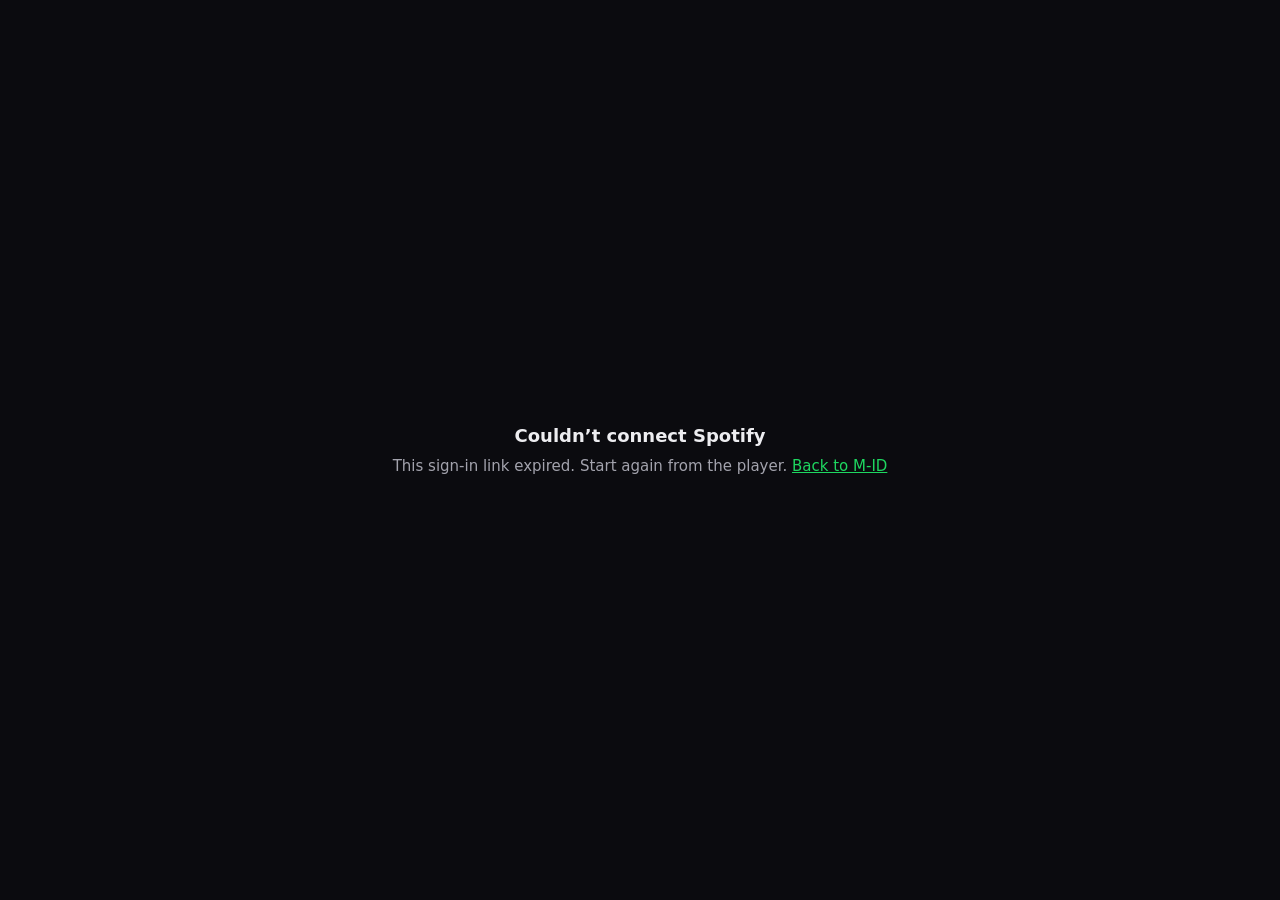
<file: spotify-callback/index.html>
<!doctype html>
<html lang="en">
<head>
<meta charset="utf-8">
<meta name="viewport" content="width=device-width,initial-scale=1">
<meta name="robots" content="noindex">
<title>Connecting Spotify · M-ID</title>
<style>
  html,body{margin:0;height:100%;background:#0b0b0f;color:#ededf0;font:15px/1.5 system-ui,-apple-system,Segoe UI,sans-serif}
  main{min-height:100%;display:grid;place-items:center;text-align:center;padding:24px;box-sizing:border-box}
  b{display:block;font-size:18px;margin-bottom:6px}
  p{margin:0;color:#a3a3ad}
  a{color:#1ed760}
</style>
</head>
<body>
<main><div><b id="t">Connecting Spotify…</b><p id="m">One moment.</p></div></main>
<script src="/assets/maple-spauth.js?v=1"></script>
<script>
  MSP.handle(function (ok, msg, back) {
    document.getElementById('t').textContent = ok ? 'Spotify connected' : 'Couldn’t connect Spotify';
    var m = document.getElementById('m'), to = back && back.charAt(0) === '/' ? back : '/';
    m.innerHTML = '';
    m.appendChild(document.createTextNode(ok ? 'Full songs now play for your Premium account. ' : (msg || '') + ' '));
    var a = document.createElement('a'); a.href = to; a.textContent = 'Back to M-ID'; m.appendChild(a);
    if (ok) setTimeout(function () { location.replace(to); }, 900);
  });
</script>
</body>
</html>
</file>
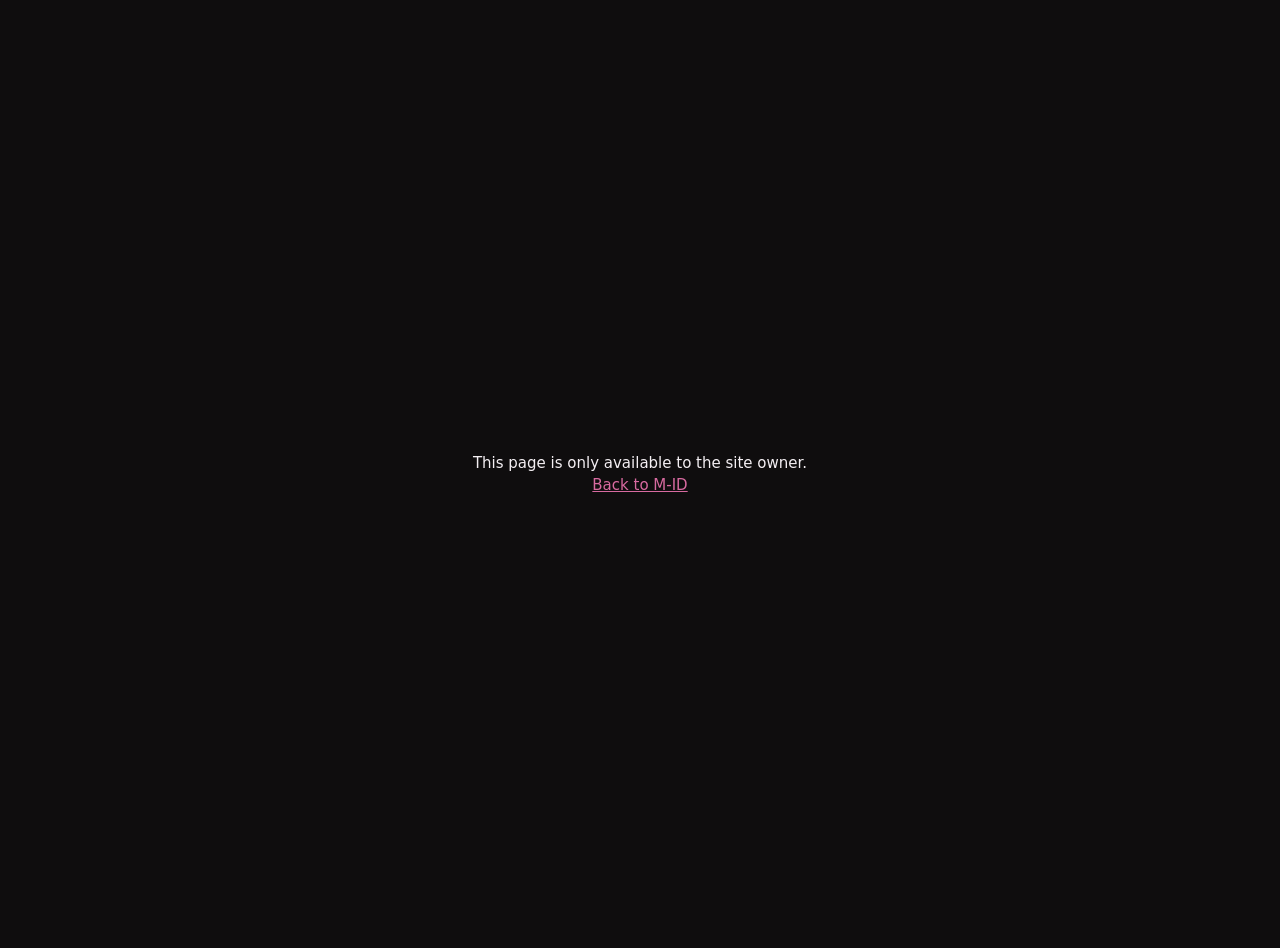
<file: studio-test/index.html>
<!doctype html>
<html lang="en">
<head>
<meta charset="utf-8">
<meta name="viewport" content="width=device-width,initial-scale=1,viewport-fit=cover">
<meta name="robots" content="noindex,nofollow">
<meta name="color-scheme" content="dark">
<title>Studio (test) · M-ID</title>
<style>
  html,body{margin:0;height:100%;background:#0f0d0e;color:#f4eff3;font:15px/1.5 system-ui,-apple-system,"Segoe UI",sans-serif}
  body{display:flex;align-items:center;justify-content:center;padding:24px;text-align:center}
  a{color:#d86aa0}
</style>
</head>
<body>
<p id="s">Loading Studio (test)…</p>
<script>
/* /studio-test (owner only) — testing copy of /studio-new.
 * Loads the live index.html with the new organizing layer (assets/studio-test.css + .js).
 * Unlike /studio-new, it never rewrites the address bar, so the app keeps routing normally. */
(function () {
  'use strict';
  var OWNER_EMAIL = 'abdulfarizi15@gmail.com';

  function cookie(n) {
    var m = document.cookie.match(new RegExp('(?:^|; )' + n + '=([^;]*)'));
    if (!m) return null;
    try { return decodeURIComponent(m[1]); } catch (e) { return m[1]; }
  }
  function claims(t) {
    try {
      var p = t.split('.')[1].replace(/-/g, '+').replace(/_/g, '/');
      p += '='.repeat((4 - (p.length % 4)) % 4);
      return JSON.parse(decodeURIComponent(escape(atob(p))));
    } catch (e) { return null; }
  }
  function ownerEmail() {
    var toks = [], best = null;
    var c = cookie('nf_jwt'); if (c) toks.push(c);
    try {
      var g = JSON.parse(localStorage.getItem('gotrue.user') || 'null');
      if (g && g.token && g.token.access_token) toks.push(g.token.access_token);
    } catch (e) {}
    toks.forEach(function (t) {
      var cl = claims(t);
      if (cl && cl.sub && (!best || cl.exp > best.exp)) best = cl;
    });
    return best ? String(best.email || '').toLowerCase() : '';
  }

  if (ownerEmail() !== OWNER_EMAIL) {
    document.getElementById('s').innerHTML = 'This page is only available to the site owner.<br><a href="/">Back to M-ID</a>';
    return;
  }

  // The app picks its screen from the address, so present it as /studio while it starts.
  try { history.replaceState(null, '', '/studio'); } catch (e) {}

  fetch('/index.html', { cache: 'no-cache' })
    .then(function (r) { if (!r.ok) throw new Error('index'); return r.text(); })
    .then(function (html) {
      var add = '<link rel="stylesheet" href="/assets/studio-test.css?v=1">' +
                '<script src="/assets/studio-test.js?v=1" defer><\/script>';
      html = html.replace('</head>', add + '</head>');
      document.open();
      document.write(html);
      document.close();
    })
    .catch(function () { location.replace('/studio'); });
})();
</script>
</body>
</html>
</file>
<file: assets/maple-badges.css>
/* M-ID · profile badges: tick (verified), seller, crown (special honor), music artist — sized to the name next to them.
 * Two display modes, chosen by the owner: "all" (every badge side by side) and "cycle" (one slot, badges take turns). */
.mid-vbs{display:inline-flex;align-items:center;gap:.26em;margin-left:.35em;vertical-align:-.12em;white-space:nowrap;-webkit-text-fill-color:initial}
.mid-vb{display:inline-grid;place-items:center;width:.9em;height:.9em;flex:none;min-width:16px;min-height:16px;
  transition:transform .35s cubic-bezier(.22,1,.36,1),filter .35s ease,opacity .45s ease;animation:mid-vb-in .6s cubic-bezier(.22,1,.36,1) both;will-change:transform}
.mid-vb:hover{transform:translateY(-1px) scale(1.08)}
.mid-vb svg{width:100%;height:100%;display:block;overflow:visible}

/* cycle mode: every badge sits in the same cell, so the slot is as wide as the widest one and nothing jumps */
.mid-vbs.is-cycle{display:inline-grid;align-items:center;justify-items:center;gap:0}
.mid-vbs.is-cycle .mid-vb{grid-area:1/1;opacity:0;transform:scale(.55) rotate(-12deg);animation:none}
.mid-vbs.is-cycle .mid-vb.on{opacity:1;transform:none}
.mid-vbs.is-cycle .mid-vb.on:hover{transform:translateY(-1px) scale(1.08)}

/* every badge is the same pointed seal, in its own colour */
.mid-vb-tick{color:#2f9bff;filter:drop-shadow(0 0 4px rgba(47,155,255,.5))}
:root[data-mode=light] .mid-vb-tick{color:#1a7fe0}

.mid-vb-seller{color:#22c55e;filter:drop-shadow(0 0 5px rgba(34,197,94,.5))}
:root[data-mode=light] .mid-vb-seller{color:#15803d}

.mid-vb-crown{color:#f6b73c;filter:drop-shadow(0 0 5px rgba(246,183,60,.55))}
:root[data-mode=light] .mid-vb-crown{color:#d89412}

.mid-vb-music{color:#b57bff;filter:drop-shadow(0 0 5px rgba(181,123,255,.55))}
:root[data-mode=light] .mid-vb-music{color:#8f4fe0}

@keyframes mid-vb-in{from{opacity:0;transform:scale(.6) rotate(-12deg)}to{opacity:1;transform:none}}
@media (prefers-reduced-motion:reduce){
  .mid-vb{animation:none!important;transition:none}
}
</file>
<file: assets/maple-mode.css>
/* Maple ID · mode switch + the circular reveal. Loaded by the site and by the owner card. */

/* the button */
.mode-switch{position:relative;width:38px;height:38px;flex:none;border-radius:50%;border:1px solid var(--line-strong,var(--line));background:var(--panel-solid,var(--panel,transparent));color:var(--text);display:grid;place-items:center;padding:0;cursor:pointer;
  box-shadow:var(--shadow-sm,none);transition:transform .2s var(--ease,ease),border-color .2s,color .2s}
.mode-switch:hover{border-color:var(--accent,var(--line-strong))}
.mode-switch:active{transform:scale(.9)}
.mode-switch svg{grid-area:1/1;width:19px;height:19px;transition:transform .5s var(--ease,ease),opacity .28s}
:root[data-mode=dark] .ms-moon,:root:not([data-mode]) .ms-moon{opacity:0;transform:rotate(-80deg) scale(.3)}
:root[data-mode=light] .ms-sun{opacity:0;transform:rotate(80deg) scale(.3)}
.mode-switch.pop{animation:ms-pop .55s var(--ease,cubic-bezier(.22,1,.36,1))}
@keyframes ms-pop{0%{transform:scale(1)}30%{transform:scale(.7)}65%{transform:scale(1.14)}100%{transform:scale(1)}}
.mode-switch:focus-visible{outline:2px solid var(--accent);outline-offset:2px}
/* inside the owner card's pill row */
.top-controls .mode-switch{width:30px;height:30px;background:color-mix(in srgb,var(--bg) 75%,transparent);box-shadow:none}
.top-controls .mode-switch svg{width:15px;height:15px}

/* the swap: every transition off for the instant the palette changes, so nothing fades half-way */
html.mode-swap *:not(.mode-switch):not(.mode-switch *),html.mode-swap *::before,html.mode-swap *::after{transition:none!important}

/* the reveal: the new look is clipped to a circle that grows from the tapped button (JS drives the clip-path) */
::view-transition-group(root){animation:none}
html.mode-vt::view-transition-old(root),html.mode-vt::view-transition-new(root){animation:none;mix-blend-mode:normal;display:block}
html.mode-vt::view-transition-old(root){z-index:1}
html.mode-vt::view-transition-new(root){z-index:2}
/* the tapped button leaves the page snapshot and zooms on its own, so it is the visible origin of the circle */
html.mode-vt .mode-switch.pop{animation:none}
::view-transition-group(mode-btn){animation-duration:.45s;animation-timing-function:cubic-bezier(.22,1,.36,1)}
::view-transition-old(mode-btn),::view-transition-new(mode-btn){mix-blend-mode:normal;animation-duration:.5s;animation-timing-function:cubic-bezier(.22,1,.36,1);animation-fill-mode:both}
::view-transition-old(mode-btn){animation-name:ms-out}
::view-transition-new(mode-btn){animation-name:ms-in}
@keyframes ms-out{to{opacity:0;transform:scale(.35) rotate(-90deg)}}
@keyframes ms-in{from{opacity:0;transform:scale(.35) rotate(90deg)}}
@media (prefers-reduced-motion:reduce){.mode-switch.pop{animation:none}}

/* v36-10e · lighter circle reveal: while it runs, CSS animations are paused (the page is not redrawn every frame) */
html.mode-swap *,html.mode-swap *::before,html.mode-swap *::after{animation-play-state:paused!important}

/* v36-11 · flicker fixes
 * 1) the new look starts fully clipped (JS grows the circle), so it can never show full-screen for one frame before the reveal begins
 * 2) the page behind the reveal is the OLD snapshot only: heavy live layers (backdrop blur, canvas) are not repainted under it */
html.mode-vt::view-transition-new(root){clip-path:circle(0px at 50% 50%)}
html.mode-vt::view-transition-old(root),html.mode-vt::view-transition-new(root){will-change:clip-path;backface-visibility:hidden}
/* keep the tapped button steady while the page swaps (its pop animation used to jump when the swap began) */
html.mode-swap .mode-switch{animation:none!important;transition:none!important}
</file>
<file: assets/themes.css>
/* ───────── Maple ID · extra themes ─────────
 * Shared by the home page, basic cards and the Star (owner) card.
 * Each theme sets every variable the pages read, so they work everywhere. */
[data-theme=maple]   {--accent:#ff6a3d;--accent-2:#ffb547;--maple-red:#e0342f;--soft:#ff6a3d24;--accent-soft:rgba(255,106,61,.13);--accent-glow:rgba(255,106,61,.45)}
[data-theme=autumn]  {--accent:#f59e0b;--accent-2:#ef4444;--maple-red:#b45309;--soft:#f59e0b24;--accent-soft:rgba(245,158,11,.13);--accent-glow:rgba(245,158,11,.45)}
[data-theme=sunset]  {--accent:#fb7185;--accent-2:#fbbf24;--maple-red:#e11d48;--soft:#fb718524;--accent-soft:rgba(251,113,133,.13);--accent-glow:rgba(251,113,133,.45)}
[data-theme=crimson] {--accent:#ef4444;--accent-2:#f97316;--maple-red:#991b1b;--soft:#ef444424;--accent-soft:rgba(239,68,68,.13);--accent-glow:rgba(239,68,68,.45)}
[data-theme=gold]    {--accent:#facc15;--accent-2:#f59e0b;--maple-red:#a16207;--soft:#facc1524;--accent-soft:rgba(250,204,21,.13);--accent-glow:rgba(250,204,21,.45)}
[data-theme=forest]  {--accent:#84cc16;--accent-2:#16a34a;--maple-red:#3f6212;--soft:#84cc1624;--accent-soft:rgba(132,204,22,.13);--accent-glow:rgba(132,204,22,.45)}
[data-theme=ocean]   {--accent:#3b82f6;--accent-2:#22d3ee;--maple-red:#1d4ed8;--soft:#3b82f624;--accent-soft:rgba(59,130,246,.13);--accent-glow:rgba(59,130,246,.45)}
[data-theme=violet]  {--accent:#a855f7;--accent-2:#ec4899;--maple-red:#7e22ce;--soft:#a855f724;--accent-soft:rgba(168,85,247,.13);--accent-glow:rgba(168,85,247,.45)}
[data-theme=mono]    {--accent:#e5e7eb;--accent-2:#9ca3af;--maple-red:#6b7280;--soft:#e5e7eb1f;--accent-soft:rgba(229,231,235,.11);--accent-glow:rgba(229,231,235,.3)}
[data-theme=midnight]{--accent:#6366f1;--accent-2:#38bdf8;--maple-red:#3730a3;--soft:#6366f124;--accent-soft:rgba(99,102,241,.13);--accent-glow:rgba(99,102,241,.45)}
[data-theme=ice]     {--accent:#7dd3fc;--accent-2:#e0f2fe;--maple-red:#0284c7;--soft:#7dd3fc24;--accent-soft:rgba(125,211,252,.13);--accent-glow:rgba(125,211,252,.45)}
[data-theme=candy]   {--accent:#f472b6;--accent-2:#c084fc;--maple-red:#be185d;--soft:#f472b624;--accent-soft:rgba(244,114,182,.13);--accent-glow:rgba(244,114,182,.45)}
[data-theme=matcha]  {--accent:#a3b18a;--accent-2:#dad7cd;--maple-red:#588157;--soft:#a3b18a24;--accent-soft:rgba(163,177,138,.13);--accent-glow:rgba(163,177,138,.45)}
[data-theme=aurora]   {--accent:#2dd4bf;--accent-2:#a78bfa;--maple-red:#0f766e;--soft:#2dd4bf24;--accent-soft:rgba(45,212,191,.13);--accent-glow:rgba(45,212,191,.45)}
[data-theme=rose]     {--accent:#f4a6b7;--accent-2:#f9d5c5;--maple-red:#be4d63;--soft:#f4a6b724;--accent-soft:rgba(244,166,183,.13);--accent-glow:rgba(244,166,183,.45)}
[data-theme=lava]     {--accent:#ff3b00;--accent-2:#ffcc00;--maple-red:#9a1b00;--soft:#ff3b0024;--accent-soft:rgba(255,59,0,.13);--accent-glow:rgba(255,59,0,.45)}
[data-theme=mint]     {--accent:#6ee7b7;--accent-2:#d9f99d;--maple-red:#059669;--soft:#6ee7b724;--accent-soft:rgba(110,231,183,.13);--accent-glow:rgba(110,231,183,.45)}
[data-theme=grape]    {--accent:#c026d3;--accent-2:#7c3aed;--maple-red:#86198f;--soft:#c026d324;--accent-soft:rgba(192,38,211,.13);--accent-glow:rgba(192,38,211,.45)}
[data-theme=sand]     {--accent:#d6a76a;--accent-2:#f5e1b8;--maple-red:#92643a;--soft:#d6a76a24;--accent-soft:rgba(214,167,106,.13);--accent-glow:rgba(214,167,106,.45)}
[data-theme=lime]     {--accent:#c6ff00;--accent-2:#00e676;--maple-red:#4d7c0f;--soft:#c6ff0024;--accent-soft:rgba(198,255,0,.13);--accent-glow:rgba(198,255,0,.45)}
[data-theme=sky]      {--accent:#38bdf8;--accent-2:#a5b4fc;--maple-red:#0369a1;--soft:#38bdf824;--accent-soft:rgba(56,189,248,.13);--accent-glow:rgba(56,189,248,.45)}

/* ── more themes ── */
[data-theme=neon]{--accent:#ff2bd6;--accent-2:#00f0ff;--maple-red:#a10089;--soft:#ff2bd624;--accent-soft:rgba(255,43,214,.13);--accent-glow:rgba(255,43,214,.45)}
[data-theme=galaxy]{--accent:#7c3aed;--accent-2:#22d3ee;--maple-red:#4c1d95;--soft:#7c3aed24;--accent-soft:rgba(124,58,237,.13);--accent-glow:rgba(124,58,237,.45)}
[data-theme=coral]{--accent:#ff7e67;--accent-2:#ffd1a9;--maple-red:#d9482f;--soft:#ff7e6724;--accent-soft:rgba(255,126,103,.13);--accent-glow:rgba(255,126,103,.45)}
[data-theme=toxic]{--accent:#39ff14;--accent-2:#d4ff00;--maple-red:#1a7a00;--soft:#39ff1424;--accent-soft:rgba(57,255,20,.13);--accent-glow:rgba(57,255,20,.45)}
[data-theme=ruby]{--accent:#e11d48;--accent-2:#fb7185;--maple-red:#881337;--soft:#e11d4824;--accent-soft:rgba(225,29,72,.13);--accent-glow:rgba(225,29,72,.45)}
[data-theme=sapphire]{--accent:#2563eb;--accent-2:#60a5fa;--maple-red:#1e3a8a;--soft:#2563eb24;--accent-soft:rgba(37,99,235,.13);--accent-glow:rgba(37,99,235,.45)}
[data-theme=amber]{--accent:#ffb000;--accent-2:#ff6a00;--maple-red:#b45309;--soft:#ffb00024;--accent-soft:rgba(255,176,0,.13);--accent-glow:rgba(255,176,0,.45)}
[data-theme=storm]{--accent:#94a3b8;--accent-2:#38bdf8;--maple-red:#334155;--soft:#94a3b824;--accent-soft:rgba(148,163,184,.13);--accent-glow:rgba(148,163,184,.45)}
[data-theme=bubblegum]{--accent:#ff77e9;--accent-2:#77f0ff;--maple-red:#c026a3;--soft:#ff77e924;--accent-soft:rgba(255,119,233,.13);--accent-glow:rgba(255,119,233,.45)}
[data-theme=cocoa]{--accent:#c08a5b;--accent-2:#e8c9a0;--maple-red:#6f4328;--soft:#c08a5b24;--accent-soft:rgba(192,138,91,.13);--accent-glow:rgba(192,138,91,.45)}
[data-theme=retro]{--accent:#ff6ec7;--accent-2:#ffe66d;--maple-red:#7a1f5c;--soft:#ff6ec724;--accent-soft:rgba(255,110,199,.13);--accent-glow:rgba(255,110,199,.45)}
[data-theme=tropical]{--accent:#00d4aa;--accent-2:#ffd23f;--maple-red:#047857;--soft:#00d4aa24;--accent-soft:rgba(0,212,170,.13);--accent-glow:rgba(0,212,170,.45)}
</file>
<file: assets/maple-theme.css>
/* ───────── Maple ID · animated theme backgrounds + clean see-through surfaces ─────────
 * maplefx.js adds <html class="fx-on"> on card pages and draws the motif for the current theme. */
#fx-big{position:fixed;inset:0;z-index:0;pointer-events:none;display:grid;place-items:center;overflow:hidden}
#fx-big:before{content:"";position:absolute;width:min(120vmin,900px);aspect-ratio:1;border-radius:50%;
  background:radial-gradient(closest-side,color-mix(in srgb,var(--maple-red,var(--accent)) 30%,transparent),transparent)}
#fx-big .fx-float{position:relative;width:min(135vmin,860px);opacity:.36;animation:fx-float 18s ease-in-out infinite alternate}
#fx-big svg{display:block;width:100%;height:auto;overflow:visible}
#fx-big .veins{fill:none;stroke:#ffd9b0;stroke-opacity:.3;stroke-width:.55;stroke-linecap:round;stroke-linejoin:round;
  stroke-dasharray:1;stroke-dashoffset:1;animation:fx-vein 2.6s .4s cubic-bezier(.22,1,.36,1) forwards}
@keyframes fx-vein{to{stroke-dashoffset:0}}
@keyframes fx-float{from{transform:translateY(-8px) scale(1)}to{transform:translateY(10px) scale(1.025)}}
#fx-canvas{position:fixed;inset:0;width:100%;height:100%;pointer-events:none;z-index:0}
@media (prefers-reduced-motion:reduce){#fx-big .fx-float{animation:none}#fx-big .veins{stroke-dashoffset:0;animation:none}}

html.fx-on,html.fx-on body{background-color:var(--bg)}
html.fx-on body{
  background:
    radial-gradient(60% 45% at 88% -8%,color-mix(in oklab,var(--accent) 22%,transparent),transparent 70%),
    radial-gradient(50% 40% at -6% 96%,color-mix(in oklab,var(--maple-red,var(--accent)) 22%,transparent),transparent 70%),
    var(--bg);
  background-attachment:fixed}
html.fx-on .halo{display:none}
html.fx-on .grid-bg{opacity:.1}
html.fx-on .bio{color:var(--text)}

/* surfaces: transparent + clean */
html.fx-on .panel,html.fx-on .idcard{
  background:linear-gradient(160deg,color-mix(in srgb,var(--ink) 5.1%,transparent),color-mix(in srgb,var(--ink) 1.6%,transparent)),color-mix(in srgb,var(--bg) 65.1%,transparent);
  border:1px solid color-mix(in srgb,var(--ink) 11%,transparent);box-shadow:0 34px 80px -40px #000,inset 0 1px 0 color-mix(in srgb,var(--ink) 5.9%,transparent)}
html.fx-on .panel:before{opacity:.28}
html.fx-on .live,html.fx-on .tile,html.fx-on .prod,html.fx-on .specs-box,html.fx-on .stats{
  background:linear-gradient(color-mix(in srgb,var(--ink) 4.3%,transparent),color-mix(in srgb,var(--ink) 1.2%,transparent)),color-mix(in srgb,var(--bg) 54.9%,transparent);border-color:color-mix(in srgb,var(--ink) 9%,transparent);box-shadow:none}
html.fx-on .live:hover{border-color:var(--accent);box-shadow:0 12px 32px -14px var(--accent-glow)}
html.fx-on .support,html.fx-on .cta-card{
  border:1px solid color-mix(in srgb,var(--ink) 12.2%,transparent);
  background:linear-gradient(140deg,color-mix(in srgb,var(--accent) 22%,transparent),color-mix(in srgb,var(--ink) 2%,transparent) 64%),color-mix(in srgb,var(--bg) 50.2%,transparent);
  box-shadow:0 22px 46px -26px var(--accent-glow)}
html.fx-on .icon-pill,html.fx-on .lang,html.fx-on .love,html.fx-on .chip,html.fx-on .reacts button,
html.fx-on .reactions button,html.fx-on .like,html.fx-on .tile-copy,
html.fx-on .actions .btn:not(.btn-accent){background:color-mix(in srgb,var(--ink) 3.9%,transparent);border-color:color-mix(in srgb,var(--ink) 10.2%,transparent)}
html.fx-on .modal-card,html.fx-on .music-panel{background:color-mix(in srgb,var(--bg) 94.1%,transparent);border-color:color-mix(in srgb,var(--ink) 12.2%,transparent)}

@media (hover:hover) and (pointer:fine){
  html.fx-on .panel,html.fx-on .idcard{-webkit-backdrop-filter:blur(10px);backdrop-filter:blur(10px)}
}
@media (prefers-reduced-transparency:reduce){
  html.fx-on .panel,html.fx-on .idcard{-webkit-backdrop-filter:none;backdrop-filter:none}
}

/* home page theme picker: many swatches wrap neatly */
.theme-pick .sw{flex-wrap:wrap}
</file>
<file: assets/glass.css>
/* ───────── Maple ID · Clear glass (opt-in) ─────────
 * Studio → Look → "Clear glass look". Sets data-glass="on" on <html> (card pages) or on the Studio preview box.
 * Same clean, see-through language as the home page: faint fills, thin edges, a little blur. No heavy shine.
 */
[data-glass=on]{
  --g-fill:linear-gradient(color-mix(in srgb,var(--ink) 5.9%,transparent),color-mix(in srgb,var(--ink) 2%,transparent));
  --g-fill-soft:linear-gradient(160deg,color-mix(in srgb,var(--ink) 5.1%,transparent),color-mix(in srgb,var(--ink) 1.6%,transparent));
  --g-edge:color-mix(in srgb,var(--ink) 12.2%,transparent);
  --g-rim:inset 0 1px 0 color-mix(in srgb,var(--ink) 6.3%,transparent);
  --g-drop:0 18px 40px -26px #000c;
}

/* soft colour behind the glass, same as the home page */
html[data-glass=on] body::before{
  content:"";position:fixed;inset:0;z-index:0;pointer-events:none;
  background:
    radial-gradient(60% 45% at 88% -8%,color-mix(in oklab,var(--accent) 22%,transparent),transparent 70%),
    radial-gradient(50% 40% at -6% 96%,color-mix(in oklab,var(--maple-red,var(--accent)) 20%,transparent),transparent 70%)
}
html[data-glass=on] .shell,html[data-glass=on] main{position:relative;z-index:1}

/* ---------- star card ---------- */
html[data-glass=on] .panel{background:var(--g-fill-soft);border-color:var(--g-edge);box-shadow:0 30px 70px -36px #000,var(--g-rim)}
html[data-glass=on] .panel:before{opacity:.3}
html[data-glass=on] .live,html[data-glass=on] .tile,html[data-glass=on] .prod,
html[data-glass=on] .specs-box,html[data-glass=on] .stats{background:var(--g-fill);border-color:color-mix(in srgb,var(--ink) 9%,transparent);box-shadow:none}
html[data-glass=on] .live:hover{box-shadow:0 12px 32px -14px var(--accent-glow);border-color:var(--accent)}
html[data-glass=on] .support,html[data-glass=on] .cta-card{
  border:1px solid var(--g-edge);
  background:linear-gradient(140deg,color-mix(in srgb,var(--accent) 22%,transparent),color-mix(in srgb,var(--ink) 2%,transparent) 64%);
  box-shadow:0 22px 46px -26px var(--accent-glow)}
html[data-glass=on] .icon-pill,html[data-glass=on] .lang,html[data-glass=on] .love,html[data-glass=on] .chip,
html[data-glass=on] .reacts button,html[data-glass=on] .actions .btn:not(.btn-accent),
html[data-glass=on] .tile-copy,html[data-glass=on] .qty{background:color-mix(in srgb,var(--ink) 3.9%,transparent);border-color:color-mix(in srgb,var(--ink) 10.2%,transparent)}
html[data-glass=on] .love.liked,html[data-glass=on] .reacts button.done,html[data-glass=on] .chip-accent{
  background:linear-gradient(135deg,color-mix(in srgb,var(--accent) 30%,transparent),color-mix(in srgb,var(--ink) 2.4%,transparent))}
html[data-glass=on] .ptabs{border-bottom-color:var(--g-edge)}
html[data-glass=on] .modal-card,html[data-glass=on] .music-panel{background:color-mix(in srgb,var(--bg) 94.1%,transparent);border-color:var(--g-edge)}
html[data-glass=on] .stats dt,html[data-glass=on] .tile-no,html[data-glass=on] .support-via,
html[data-glass=on] .section-label,html[data-glass=on] .handle,html[data-glass=on] .topbar{color:color-mix(in srgb,var(--ink) 65.9%,transparent)}
html[data-glass=on] .bio,html[data-glass=on] .support-desc,html[data-glass=on] .tile-sub,html[data-glass=on] .shop-head small{color:color-mix(in srgb,var(--ink) 76.1%,transparent)}

/* ---------- basic card + Studio preview ---------- */
[data-glass=on] .idcard{background:var(--g-fill-soft);border-color:var(--g-edge);box-shadow:0 34px 80px -40px #000,var(--g-rim)}
[data-glass=on] .tile,[data-glass=on] .like,[data-glass=on] .reactions button,
[data-glass=on] .actions .btn:not(.btn-accent){background:var(--g-fill);border-color:color-mix(in srgb,var(--ink) 10.2%,transparent);box-shadow:none}
[data-glass=on] .support{background:linear-gradient(140deg,color-mix(in srgb,var(--accent) 22%,transparent),color-mix(in srgb,var(--ink) 2%,transparent) 64%);border:1px solid var(--g-edge)}
.preview-inner[data-glass=on]{
  padding:14px;border-radius:30px;
  background:
    radial-gradient(60% 40% at 90% 0%,color-mix(in srgb,var(--accent) 24%,transparent),transparent 72%),
    radial-gradient(60% 40% at 0% 100%,color-mix(in srgb,var(--maple-red,var(--accent)) 22%,transparent),transparent 72%),
    var(--bg)
}

/* frosted amount: Studio → Look → Clear glass → Frost slider */
html[data-glass=on] .panel,html[data-glass=on] .idcard,[data-glass=on] .idcard,html[data-glass=on] .modal-card,html[data-glass=on] .music-panel{
  -webkit-backdrop-filter:blur(calc(var(--gb,14)*1px)) saturate(150%);backdrop-filter:blur(calc(var(--gb,14)*1px)) saturate(150%);
  background-color:color-mix(in srgb,var(--bg) calc(4% + var(--gb,14)*1.4%),transparent)}
html[data-glass=on] .panel,html[data-glass=on] .idcard,[data-glass=on] .idcard{background-image:var(--g-fill-soft)}
@media (prefers-reduced-transparency:reduce){
  html[data-glass=on] .panel,[data-glass=on] .idcard{-webkit-backdrop-filter:none;backdrop-filter:none}
}
</file>
<file: assets/card-ui.css>
/* ───────── Maple ID · card top redesign, button alignment fixes, card styles ───────── */

/* ===== buttons: centre the symbol / label inside its box (the base `button` rule left-aligns text) ===== */
.qty{padding:3px;gap:4px}
.qty button{display:grid;place-items:center;text-align:center;padding:0;line-height:1;width:28px;height:28px;border-radius:50%;font-size:16px;flex:none}
.qty button:hover{background:color-mix(in srgb,var(--ink) 7.1%,transparent)}
.qty span{min-width:20px}
.icon-pill{display:grid;place-items:center;padding:0;text-align:center;flex:none}
.lang{flex:none}
.lang button{display:grid;place-items:center;text-align:center;min-width:34px;height:24px;padding:0 8px;line-height:1}
.chip,.chip-btn,.chip-accent{display:inline-flex;align-items:center;gap:5px;text-align:center;line-height:1.2}
.owner-studio-badge{white-space:nowrap}

/* ===== star card: top bar ===== */
.shell>.topbar{
  padding:6px 6px 6px 16px;min-height:46px;gap:10px;flex-wrap:nowrap;
  border:1px solid color-mix(in srgb,var(--ink) 9%,transparent);border-radius:999px;background:color-mix(in srgb,var(--ink) 3.1%,transparent)}
.shell>.topbar>span{flex:1;min-width:0;overflow:hidden;text-overflow:ellipsis;white-space:nowrap;font-size:10px}
.top-controls{flex:none;gap:5px}
.icon-pill{width:32px;height:32px}
@media (max-width:370px){.shell>.topbar>span{display:none}.shell>.topbar{justify-content:flex-end;padding-left:6px}}

/* ===== star card: header (banner + centred identity) ===== */
.panel>.banner{height:154px;border-radius:20px;border:0}
.panel>.banner:after{background:linear-gradient(to top,color-mix(in srgb,var(--bg) 94.9%,transparent) 4%,transparent 78%)}
.panel .identity{flex-direction:column;align-items:center;justify-content:flex-start;margin-top:-60px;padding:0 6px;gap:0;text-align:center}
.panel .identity-left{flex-direction:column;align-items:center;gap:12px;flex:none;width:100%;position:static}
.panel .avatar{width:108px;height:108px;padding:3px;background:var(--bg);box-shadow:0 14px 40px -14px var(--accent-glow)}
.panel .avatar-inner{border-color:var(--bg)}
.panel .name-block{padding:0;width:100%;text-align:center;flex:none;position:static}
.panel .name-row{justify-content:center;position:static;width:100%}
.panel .name-row .name{text-align:center;font-size:clamp(24px,7vw,32px);letter-spacing:.005em}
.panel .name-row .love{position:absolute;right:8px;top:70px;z-index:3}
.panel .handle{display:inline-block;margin-top:10px;padding:5px 13px;border:1px solid color-mix(in srgb,var(--ink) 10.2%,transparent);border-radius:999px;background:color-mix(in srgb,var(--ink) 3.1%,transparent);letter-spacing:.16em}
.panel .handle:empty{display:none}

/* ===== card styles (Studio → Look → Card style) ===== */
[data-cstyle=outline] .panel,[data-cstyle=outline] .idcard{background:transparent!important;border:1.5px solid color-mix(in srgb,var(--accent) 55%,transparent)!important;box-shadow:none!important;-webkit-backdrop-filter:none!important;backdrop-filter:none!important}
[data-cstyle=outline] .live,[data-cstyle=outline] .tile,[data-cstyle=outline] .prod,[data-cstyle=outline] .specs-box,[data-cstyle=outline] .stats,[data-cstyle=outline] .support,[data-cstyle=outline] .cta-card{background:transparent!important;border-color:color-mix(in srgb,var(--accent) 32%,transparent)!important;box-shadow:none!important}

[data-cstyle=solid] .panel,[data-cstyle=solid] .idcard{background:var(--panel-solid)!important;border:1px solid color-mix(in srgb,var(--ink) 7.8%,transparent)!important;box-shadow:0 24px 60px -30px #000!important;-webkit-backdrop-filter:none!important;backdrop-filter:none!important}
[data-cstyle=solid] .live,[data-cstyle=solid] .tile,[data-cstyle=solid] .prod,[data-cstyle=solid] .specs-box,[data-cstyle=solid] .stats{background:var(--panel-solid)!important;border-color:color-mix(in srgb,var(--ink) 7.1%,transparent)!important}
[data-cstyle=solid] .support,[data-cstyle=solid] .cta-card{background:linear-gradient(140deg,color-mix(in srgb,var(--accent) 26%,var(--panel-solid)),var(--panel-solid) 70%)!important}

[data-cstyle=neon] .panel,[data-cstyle=neon] .idcard{background:color-mix(in srgb,var(--bg) 85.1%,transparent)!important;border:1px solid var(--accent)!important;box-shadow:0 0 0 1px var(--accent-soft),0 0 34px -6px var(--accent-glow),inset 0 0 34px -18px var(--accent-glow)!important}
[data-cstyle=neon] .live,[data-cstyle=neon] .tile,[data-cstyle=neon] .prod,[data-cstyle=neon] .specs-box,[data-cstyle=neon] .stats{background:color-mix(in srgb,var(--bg) 60%,transparent)!important;border-color:color-mix(in srgb,var(--accent) 55%,transparent)!important;box-shadow:0 0 18px -10px var(--accent-glow)!important}

[data-cstyle=bubble] .panel,[data-cstyle=bubble] .idcard{border-radius:38px!important}
[data-cstyle=bubble] .banner,[data-cstyle=bubble] .idcard-banner{border-radius:30px!important}
[data-cstyle=bubble] .live,[data-cstyle=bubble] .tile,[data-cstyle=bubble] .prod,[data-cstyle=bubble] .specs-box,[data-cstyle=bubble] .support,[data-cstyle=bubble] .cta-card{border-radius:28px!important}
[data-cstyle=bubble] .stats{border-radius:22px!important}

[data-cstyle=tinted] .panel,[data-cstyle=tinted] .idcard{background:linear-gradient(160deg,color-mix(in srgb,var(--accent) 24%,var(--bg)),color-mix(in srgb,var(--maple-red,var(--accent)) 14%,var(--bg)) 70%)!important;border-color:color-mix(in srgb,var(--accent) 38%,transparent)!important}
[data-cstyle=tinted] .live,[data-cstyle=tinted] .tile,[data-cstyle=tinted] .prod,[data-cstyle=tinted] .specs-box,[data-cstyle=tinted] .stats{background:color-mix(in srgb,var(--bg) 40%,transparent)!important;border-color:color-mix(in srgb,var(--accent) 28%,transparent)!important}

/* Studio: frost slider row */
.frost-row{display:flex;align-items:center;gap:12px}
.frost-row input[type=range]{flex:1;accent-color:var(--accent)}
.frost-row output{min-width:28px;text-align:right;font-family:var(--mono);font-size:13px;color:var(--accent)}

/* shop: price and quantity never squeeze each other */
.prod-row{flex-wrap:wrap;gap:8px 6px}
.prod-price{white-space:nowrap}
.prod .btn,.prod [data-buy]{justify-content:center;text-align:center}
</file>
<file: assets/maple-ui.css>
/* ───────── Maple ID · UI layer v4 ─────────
 * - no blue tap box, iOS-style press animation
 * - restyled QR sheet
 * - basic card: bigger profile picture, theme + glass compatible
 * - everything follows the theme variables (--accent, --accent-2, --maple-red)
 */

/* ===== no tap highlight / focus box on press ===== */
*{-webkit-tap-highlight-color:transparent}
a,button,.btn,.tile,.live,[role=button],[role=tab],.swatch,.tab,.layout-opt,summary{
  -webkit-touch-callout:none;-webkit-user-select:none;user-select:none;touch-action:manipulation;outline:none}
:focus:not(:focus-visible){outline:none!important}
button:focus,a:focus{outline:none}
:focus-visible{outline:2px solid var(--accent-2,var(--accent));outline-offset:3px;border-radius:12px}
::selection{background:color-mix(in srgb,var(--accent) 35%,transparent);color:inherit}
input,textarea,select{-webkit-tap-highlight-color:transparent}

/* ===== iOS-style press: quick squeeze in, springy release ===== */
button,a[href],.btn,.tile,.live,[role=button],[role=tab],.swatch,.tab,.ptab,.layout-opt,label.toggle,summary,.qs-btn,.like,.love{
  transition:scale .5s cubic-bezier(.34,1.56,.64,1),filter .35s ease,background-color .25s,border-color .25s,color .25s,box-shadow .3s,transform .25s var(--ease,ease),opacity .2s;
  will-change:auto}
.is-pressed{scale:var(--ps,.955);filter:brightness(1.22) saturate(1.08);transition:scale .11s ease-out,filter .11s ease-out,background-color .11s,border-color .11s!important}
.tile.is-pressed,.support.is-pressed,.cta-card.is-pressed,.prod.is-pressed,.layout-opt.is-pressed,.swatch.is-pressed{--ps:.975}
.icon-pill.is-pressed,.love.is-pressed,.like.is-pressed,.tile-copy.is-pressed,.qty button.is-pressed,.x-btn.is-pressed,.qs-x.is-pressed{--ps:.88}
.reacts button.is-pressed,.reactions button.is-pressed,.chip.is-pressed{--ps:.92}
.btn:active{transform:none}
.is-pressed.tile,.is-pressed.live{transform:none}
/* list rows get a soft tint while pressed, like iOS table cells */
.tile.is-pressed,.live.is-pressed{background-image:linear-gradient(color-mix(in srgb,var(--accent) 14%,transparent),color-mix(in srgb,var(--accent) 14%,transparent))}
@media (prefers-reduced-motion:reduce){.is-pressed{scale:1;filter:brightness(1.15)}}

/* ===== the leaf & theme everywhere ===== */
.brand .leaf-ico,.leaf-ico{transition:filter .4s}
body,.topbar,.btn,.panel{transition:background-color .4s,border-color .4s,color .3s}
.btn-accent{background:linear-gradient(135deg,var(--accent) 0%,color-mix(in oklab,var(--accent) 62%,var(--maple-red,var(--accent))) 100%);color:var(--on-accent,var(--bg-2))}
.nav-link[data-theme-follow]{color:var(--accent)}
.tab.active{color:var(--on-accent,var(--bg-2))}
.auth-tabs [aria-selected=true]{box-shadow:inset 0 0 0 1px color-mix(in srgb,var(--accent) 40%,transparent)}
.keep{display:flex;align-items:center;gap:10px;margin:2px 0 14px;font-size:13.5px;color:var(--muted);cursor:pointer;width:fit-content}
.keep input{appearance:none;-webkit-appearance:none;width:22px;height:22px;border-radius:7px;border:1.5px solid color-mix(in srgb,var(--accent) 45%,var(--line));background:transparent;display:grid;place-items:center;transition:background .25s,border-color .25s,scale .4s cubic-bezier(.34,1.56,.64,1);cursor:pointer;flex:none}
.keep input:checked{background:var(--accent);border-color:var(--accent)}
.keep input::after{content:"";width:6px;height:11px;border:solid var(--on-accent,var(--bg-2));border-width:0 2.2px 2.2px 0;transform:rotate(45deg) scale(0);margin-top:-2px;transition:transform .35s cubic-bezier(.34,1.56,.64,1)}
.keep input:checked::after{transform:rotate(45deg) scale(1)}
.keep input:active{scale:.88}
.keep:has(input:focus-visible) input{outline:2px solid var(--accent-2);outline-offset:2px}
.keep span{color:var(--text)}

/* ===== BASIC card: bigger avatar, centred identity, theme + glass aware ===== */
.card-page .idcard{--av:132px;padding:14px;border-radius:30px;
  background:linear-gradient(165deg,color-mix(in srgb,var(--accent) 7%,var(--panel)),var(--panel) 60%);
  border-color:color-mix(in srgb,var(--accent) 22%,var(--line))}
.card-page .idcard:before{display:none}
.card-page .idcard-banner{height:158px;border-radius:22px;border:0;background:linear-gradient(120deg,var(--accent),var(--accent-2) 60%,var(--maple-red,var(--accent)))}
.card-page .idcard-banner .foil{background:repeating-linear-gradient(0deg,#0003 0 1px,transparent 1px 3px),linear-gradient(to top,color-mix(in srgb,var(--panel) 96%,transparent),transparent 72%)}
.card-page .idcard-banner:after{display:none}
.card-page .idcard-body{padding:0 6px 4px}
.card-page .idcard-head{grid-template-columns:1fr;justify-items:center;text-align:center;padding-top:0;row-gap:0}
.card-page .avatar{width:var(--av);height:var(--av);margin-top:calc(var(--av) / -2 - 4px);padding:4px;
  background:var(--panel);box-shadow:0 16px 40px -16px var(--accent-glow,#0008),0 0 0 6px color-mix(in srgb,var(--panel) 80%,transparent)}
.card-page .avatar-inner{border-width:3px;border-color:var(--panel)}
.card-page .avatar span{font-size:44px}
.card-page .who{padding:14px 0 0;width:100%;text-align:center}
.card-page .who h1{font-size:clamp(25px,7.4vw,32px);letter-spacing:-.01em}
.card-page .who p{margin-top:8px;display:inline-block;padding:5px 13px;border:1px solid color-mix(in srgb,var(--accent) 28%,var(--line));border-radius:999px;background:color-mix(in srgb,var(--accent) 8%,transparent);letter-spacing:.14em}
.card-page .bio{text-align:center;margin-top:16px;color:var(--text);opacity:.82}

/* love + visits row: visits on the left, love on the right, same height */
.card-page .idcard-head .like{position:absolute;right:6px;top:14px;margin:0;grid-column:auto;grid-row:auto;
  background:color-mix(in srgb,var(--panel) 70%,transparent);-webkit-backdrop-filter:blur(8px);backdrop-filter:blur(8px)}
.card-page .idcard-head .visits{position:absolute;left:6px;top:14px;display:flex;align-items:center;gap:6px;padding:8px 12px;border:1px solid var(--line);border-radius:999px;
  font-family:var(--mono);font-size:13px;color:var(--muted);background:color-mix(in srgb,var(--panel) 70%,transparent);-webkit-backdrop-filter:blur(8px);backdrop-filter:blur(8px)}
.card-page .idcard-head .visits i{color:var(--accent-2)}
.card-page .idcard-head{position:relative}
.card-page .facts{grid-template-columns:1.5fr 1fr;border-color:color-mix(in srgb,var(--accent) 18%,var(--line))}
.card-page .facts dd{overflow-wrap:anywhere}
.card-page .mrz{display:none}
.card-page .actions .btn{border-radius:16px;height:50px;background:color-mix(in srgb,var(--accent) 6%,var(--panel))}
.card-page .actions .btn-accent{background:linear-gradient(135deg,var(--accent),color-mix(in oklab,var(--accent) 62%,var(--maple-red,var(--accent))))}
.card-page .tile,.card-page .reactions button,.card-page .tile-copy{background:color-mix(in srgb,var(--accent) 5%,var(--panel));border-color:color-mix(in srgb,var(--accent) 16%,var(--line))}
.card-page .tile .ico{background:color-mix(in srgb,var(--accent) 18%,transparent);color:var(--accent)}
.card-page .list h2{color:var(--muted)}
.card-page .support{background:linear-gradient(140deg,color-mix(in srgb,var(--accent) 16%,transparent),var(--panel) 62%) padding-box,conic-gradient(from var(--support-angle),var(--accent),transparent 30%,var(--accent-2) 50%,transparent 70%,var(--accent)) border-box}
.card-page .owner-bar{background:color-mix(in srgb,var(--accent) 8%,transparent)}
.card-page .donate-btn,.widget-section .donate-btn{color:var(--on-accent,var(--bg-2))}
@media (width<=400px){.card-page .idcard{--av:118px}.card-page .idcard-head{grid-template-columns:1fr}}

/* basic card + Clear glass: the whole card, tiles, pills and buttons turn into frosted glass */
html[data-glass=on] .card-page .idcard,[data-glass=on] .card-page .idcard{
  background:linear-gradient(165deg,color-mix(in srgb,var(--ink) 7.1%,transparent),color-mix(in srgb,var(--ink) 2%,transparent))!important;border-color:color-mix(in srgb,var(--ink) 14.1%,transparent)!important;
  -webkit-backdrop-filter:blur(calc(var(--gb,14)*1px)) saturate(160%);backdrop-filter:blur(calc(var(--gb,14)*1px)) saturate(160%);
  box-shadow:0 34px 80px -40px #000,inset 0 1px 0 color-mix(in srgb,var(--ink) 10.2%,transparent)!important}
html[data-glass=on] .card-page .idcard-banner .foil{background:repeating-linear-gradient(0deg,#0002 0 1px,transparent 1px 3px),linear-gradient(to top,color-mix(in srgb,var(--bg) 40%,transparent),transparent 72%)}
html[data-glass=on] .card-page .avatar{background:color-mix(in srgb,var(--ink) 7.8%,transparent);box-shadow:0 16px 40px -16px var(--accent-glow),0 0 0 6px color-mix(in srgb,var(--ink) 6.3%,transparent)}
html[data-glass=on] .card-page .avatar-inner{border-color:color-mix(in srgb,var(--ink) 7.8%,transparent)}
html[data-glass=on] .card-page .tile,html[data-glass=on] .card-page .tile-copy,html[data-glass=on] .card-page .reactions button,
html[data-glass=on] .card-page .actions .btn:not(.btn-accent),html[data-glass=on] .card-page .like,html[data-glass=on] .card-page .visits,html[data-glass=on] .card-page .who p{
  background:linear-gradient(color-mix(in srgb,var(--ink) 6.3%,transparent),color-mix(in srgb,var(--ink) 2%,transparent))!important;border-color:color-mix(in srgb,var(--ink) 11%,transparent)!important;
  -webkit-backdrop-filter:blur(calc(var(--gb,14)*.6px));backdrop-filter:blur(calc(var(--gb,14)*.6px))}
html[data-glass=on] .card-page .support{background:linear-gradient(140deg,color-mix(in srgb,var(--accent) 24%,transparent),color-mix(in srgb,var(--ink) 2.4%,transparent) 64%) padding-box,conic-gradient(from var(--support-angle),var(--accent),transparent 30%,var(--accent-2) 50%,transparent 70%,var(--accent)) border-box;-webkit-backdrop-filter:blur(calc(var(--gb,14)*.6px));backdrop-filter:blur(calc(var(--gb,14)*.6px))}
html[data-glass=on] .card-page .facts{border-color:color-mix(in srgb,var(--ink) 11%,transparent)}
html[data-glass=on] .card-page .bio,html[data-glass=on] .card-page .who p,html[data-glass=on] .card-page .facts dt,html[data-glass=on] .card-page .list h2{color:color-mix(in srgb,var(--ink) 78.4%,transparent)}
html[data-glass=on] .card-page .like.liked{background:linear-gradient(135deg,color-mix(in srgb,var(--accent) 32%,transparent),color-mix(in srgb,var(--ink) 3.1%,transparent))!important;border-color:var(--accent)!important}
html[data-glass=on] body::before{z-index:0}
html[data-glass=on] .topbar{background:color-mix(in srgb,var(--ink) 5.1%,transparent);-webkit-backdrop-filter:blur(16px) saturate(150%);backdrop-filter:blur(16px) saturate(150%)}
html[data-glass=on] .toast{background:color-mix(in srgb,var(--ink) 90.2%,transparent);color:var(--bg)}

/* the basic card reacts to every theme: banner, rings and tiles use theme vars (also inside the Studio preview) */
.preview-inner .idcard{--av:112px}
.preview-inner .idcard-banner{height:132px}

/* card styles on the basic card (these used to be star-only in places) */
[data-cstyle=neon] .card-page .tile-copy,[data-cstyle=outline] .card-page .tile-copy{background:transparent!important;border-color:color-mix(in srgb,var(--accent) 40%,transparent)!important}
[data-cstyle=outline] .card-page .actions .btn:not(.btn-accent),[data-cstyle=outline] .card-page .reactions button,[data-cstyle=outline] .card-page .like,[data-cstyle=outline] .card-page .visits{background:transparent!important}
[data-cstyle=solid] .card-page .actions .btn:not(.btn-accent),[data-cstyle=solid] .card-page .reactions button,[data-cstyle=solid] .card-page .tile-copy,[data-cstyle=solid] .card-page .tile{background:var(--panel-solid)!important}
[data-cstyle=tinted] .card-page .tile,[data-cstyle=tinted] .card-page .tile-copy,[data-cstyle=tinted] .card-page .actions .btn:not(.btn-accent),[data-cstyle=tinted] .card-page .reactions button{background:color-mix(in srgb,var(--accent) 14%,var(--bg))!important}
[data-cstyle=bubble] .card-page .tile,[data-cstyle=bubble] .card-page .tile-copy,[data-cstyle=bubble] .card-page .actions .btn,[data-cstyle=bubble] .card-page .reactions button{border-radius:26px!important}
[data-cstyle=bubble] .card-page .support{border-radius:30px}

/* ===== STAR card tweaks (visits on the left, gear always open) ===== */
.panel .name-row .visits{position:absolute;left:8px;top:70px;z-index:3;display:inline-flex;align-items:center;gap:7px;padding:8px 12px;border-radius:999px;
  border:1px solid var(--line-strong);background:color-mix(in srgb,var(--ink) 4%,transparent);font-family:var(--mono);font-size:12px;color:var(--muted)}
.panel .name-row .visits i{color:var(--accent-2);font-size:13px}
.panel{overflow:visible}
.stats{grid-template-columns:1fr auto}
.stats dd{white-space:normal;overflow:visible;text-overflow:clip;line-height:1.35}
.stats > div:first-child{padding-left:8px}
.gear{margin-top:12px;padding:0 4px}
.gear .specs-box{margin-top:0}
.gear-label{display:flex;align-items:center;gap:7px;padding:0 4px 8px;font-family:var(--mono);font-size:9px;letter-spacing:.22em;text-transform:uppercase;color:var(--dim)}
.gear-label i{color:var(--accent);font-size:10px}
html[data-glass=on] .gear .specs-box{background:var(--g-fill);border-color:color-mix(in srgb,var(--ink) 9%,transparent)}

/* ===== QR sheet ===== */
.qs{position:fixed;inset:0;z-index:200;display:grid;align-items:end;justify-items:center;pointer-events:none}
.qs.open{pointer-events:auto}
.qs-back{position:absolute;inset:0;background:rgba(5,3,4,.62);-webkit-backdrop-filter:blur(10px);backdrop-filter:blur(10px);opacity:0;transition:opacity .35s}
.qs.open .qs-back{opacity:1}
.qs-sheet{position:relative;width:min(100%,420px);padding:10px 18px calc(20px + env(safe-area-inset-bottom));border-radius:30px 30px 0 0;
  background:linear-gradient(180deg,color-mix(in srgb,var(--accent) 14%,var(--panel-solid)),var(--bg) 55%);
  border:1px solid color-mix(in srgb,var(--accent) 26%,color-mix(in srgb,var(--ink) 10.2%,transparent));border-bottom:0;box-shadow:0 -30px 80px -30px var(--accent-glow,#000a);
  transform:translateY(105%);transition:transform .5s cubic-bezier(.22,1,.36,1);touch-action:pan-y;color:var(--text)}
.qs.open .qs-sheet{transform:none}
.qs-grab{width:40px;height:5px;border-radius:5px;background:color-mix(in srgb,var(--ink) 20%,transparent);margin:0 auto 14px}
.qs-x{position:absolute;right:14px;top:14px;width:32px;height:32px;border-radius:50%;display:grid;place-items:center;background:color-mix(in srgb,var(--ink) 7.1%,transparent);color:var(--text);font-size:13px;padding:0}
.qs-card{text-align:center;padding:6px 0 4px}
.qs-code{width:min(72vw,248px);margin:4px auto 0;padding:10px;border-radius:26px;background:#fff;position:relative;
  box-shadow:0 24px 60px -24px var(--accent-glow,#000),0 0 0 2px color-mix(in srgb,var(--accent) 60%,transparent),0 0 0 7px color-mix(in srgb,var(--accent) 14%,transparent);
  animation:qs-pop .6s cubic-bezier(.34,1.56,.64,1) both .12s}
.qs-code svg{display:block;width:100%;height:auto;border-radius:16px}
@keyframes qs-pop{from{opacity:0;transform:scale(.86) translateY(14px)}to{opacity:1;transform:none}}
.qs-name{margin:20px 0 4px;font-family:var(--display,var(--sans));font-size:22px;font-weight:700;letter-spacing:-.01em;overflow-wrap:anywhere}
.qs-url{font-family:var(--mono);font-size:12px;color:var(--accent-2);overflow-wrap:anywhere}
.qs-hint{margin-top:8px;font-size:12.5px;color:var(--muted)}
.qs-acts{display:grid;grid-template-columns:1.25fr 1fr 1fr;gap:8px;margin-top:18px}
.qs-btn{height:50px;border-radius:16px;display:flex;align-items:center;justify-content:center;gap:8px;font-size:13px;font-weight:500;color:var(--text);
  background:color-mix(in srgb,var(--ink) 5.1%,transparent);border:1px solid color-mix(in srgb,var(--ink) 10.2%,transparent);padding:0 8px;text-align:center;white-space:nowrap}
.qs-btn i{color:var(--accent);font-size:13px}
.qs-main{background:linear-gradient(135deg,var(--accent),color-mix(in oklab,var(--accent) 62%,var(--maple-red,var(--accent))));border-color:transparent;color:var(--on-accent,var(--bg-2));font-weight:600}
.qs-main i{color:inherit}
@media (min-width:560px){.qs{align-items:center}.qs-sheet{border-radius:30px;border-bottom:1px solid color-mix(in srgb,var(--accent) 26%,color-mix(in srgb,var(--ink) 10.2%,transparent));padding-bottom:22px;transform:translateY(30px) scale(.96);opacity:0;transition:transform .45s cubic-bezier(.22,1,.36,1),opacity .3s}.qs.open .qs-sheet{opacity:1;transform:none}.qs-grab{display:none}}
@media (max-width:360px){.qs-btn span{display:none}.qs-acts{grid-template-columns:repeat(3,1fr)}}
#qr-modal{display:none!important}

/* ===== bottom dock: fixed + centred, the page reserves its height so nothing is covered ===== */
:root{--dock-h:62px;--dock-space:calc(var(--dock-h) + 26px + env(safe-area-inset-bottom,0px))}
body.has-dock{padding-bottom:var(--dock-space)}
.dock{position:fixed;left:50%;bottom:calc(12px + env(safe-area-inset-bottom,0px));z-index:90;display:flex;gap:2px;padding:6px;border-radius:30px;
  height:var(--dock-h);max-width:calc(100vw - 24px);
  background:color-mix(in srgb,var(--bg) 86%,transparent);-webkit-backdrop-filter:blur(22px) saturate(170%);backdrop-filter:blur(22px) saturate(170%);
  border:1px solid color-mix(in srgb,var(--accent,#ff6a3d) 22%,color-mix(in srgb,var(--ink) 10.2%,transparent));
  box-shadow:0 18px 44px -14px #000,0 0 0 1px #0000004d,inset 0 1px 0 color-mix(in srgb,var(--ink) 7.8%,transparent);
  transform:translateX(-50%);transition:transform .45s cubic-bezier(.22,1,.36,1),opacity .3s}
.dock.away,.dock.gone{transform:translate(-50%,calc(100% + 30px));opacity:0;pointer-events:none}
.dock-i{display:flex;flex-direction:column;align-items:center;justify-content:center;gap:3px;min-width:72px;padding:0 14px;border-radius:24px;
  color:var(--muted);font-size:10.5px;font-weight:500;letter-spacing:.02em;position:relative;
  transition:scale .5s cubic-bezier(.34,1.56,.64,1),filter .3s,color .25s,background-color .3s}
.dock-i i{font-size:17px;transition:transform .45s cubic-bezier(.34,1.56,.64,1)}
.dock-i.on{color:var(--accent);background:color-mix(in srgb,var(--accent) 16%,transparent);box-shadow:inset 0 0 0 1px color-mix(in srgb,var(--accent) 28%,transparent)}
.dock-i.on i{transform:translateY(-1px) scale(1.08)}
.dock-i.is-pressed{--ps:.9}
.dock-i:hover{color:var(--text)}
.dock-i.on:hover{color:var(--accent)}
@media (max-width:360px){.dock-i{min-width:60px;padding:0 9px}}
/* things that normally sit at the bottom move up above the dock */
body.has-dock .toast,body.has-dock #toast{bottom:calc(var(--dock-space) + 4px)!important}
body.has-dock .savebar{bottom:calc(var(--dock-space) - 8px)}
body.has-dock.star-mode .star-frame{bottom:auto;height:100vh;height:100dvh}
body.has-dock.star-mode{background:var(--bg)}
html[data-glass=on] .dock{background:color-mix(in srgb,var(--ink) 7.1%,transparent)}

/* ===== homepage: who is on Maple ID (finder + leaderboard) ===== */
#explore{scroll-margin-top:84px}
.ex-count{color:var(--muted);margin-top:12px;font-size:15px}
.ex-count b{color:var(--accent);font-family:var(--mono);font-weight:500}
.ex-box{max-width:720px;border-radius:26px;padding:12px;border:1px solid color-mix(in srgb,var(--accent) 18%,var(--line));
  background:linear-gradient(165deg,color-mix(in srgb,var(--accent) 6%,color-mix(in srgb,var(--ink) 3.1%,transparent)),color-mix(in srgb,var(--ink) 1.2%,transparent))}
.ex-search{display:flex;align-items:center;gap:10px;height:52px;padding:0 8px 0 16px;border-radius:18px;background:color-mix(in srgb,var(--bg) 60%,transparent);border:1px solid var(--line);transition:border-color .25s,box-shadow .25s}
.ex-search:focus-within{border-color:var(--accent);box-shadow:0 0 0 4px color-mix(in srgb,var(--accent) 16%,transparent)}
.ex-search>i{color:var(--accent);font-size:15px}
.ex-search input{flex:1;min-width:0;background:none;border:0;outline:0;font-size:16px;color:var(--text);-webkit-appearance:none;appearance:none}
.ex-search input::-webkit-search-cancel-button{display:none}
.ex-clear{width:34px;height:34px;border-radius:50%;display:grid;place-items:center;color:var(--muted);font-size:13px;padding:0}
.ex-tabs{display:grid;grid-template-columns:1fr 1fr;gap:4px;margin:10px 0;padding:4px;border-radius:16px;background:color-mix(in srgb,var(--bg) 50.2%,transparent);border:1px solid var(--line)}
.ex-tabs button{height:40px;border-radius:12px;display:flex;align-items:center;justify-content:center;gap:8px;font-size:13.5px;font-weight:500;color:var(--muted);text-align:center}
.ex-tabs button[aria-selected=true]{background:color-mix(in srgb,var(--accent) 18%,transparent);color:var(--text);box-shadow:inset 0 0 0 1px color-mix(in srgb,var(--accent) 34%,transparent)}
.ex-tabs button i{color:var(--accent);font-size:12px}
.ex-list{list-style:none;display:flex;flex-direction:column;gap:6px;min-height:60px}
.ex-row{display:grid;grid-template-columns:32px 48px minmax(0,1fr) auto;align-items:center;gap:12px;padding:10px 12px 10px 10px;border-radius:18px;
  background:color-mix(in srgb,var(--ink) 2.4%,transparent);border:1px solid transparent;transition:background-color .25s,border-color .25s,scale .5s cubic-bezier(.34,1.56,.64,1)}
.ex-row:hover{background:color-mix(in srgb,var(--accent) 9%,transparent);border-color:color-mix(in srgb,var(--accent) 24%,transparent)}
.ex-rank{font-family:var(--mono);font-size:13px;color:var(--dim);text-align:center}
.ex-row.t1 .ex-rank,.ex-row.t2 .ex-rank,.ex-row.t3 .ex-rank{width:28px;height:28px;border-radius:50%;display:grid;place-items:center;font-weight:600;color:var(--panel-solid);font-size:12.5px}
.ex-row.t1 .ex-rank{background:linear-gradient(135deg,#ffe27a,#f5a623);box-shadow:0 0 14px -2px #f5a623aa}
.ex-row.t2 .ex-rank{background:linear-gradient(135deg,#f1f3f8,#a7b0c0)}
.ex-row.t3 .ex-rank{background:linear-gradient(135deg,#f3c29a,#c27a43)}
.ex-row.t1{background:linear-gradient(90deg,#f5a62320,transparent 70%);border-color:#f5a62340}
.ex-av{width:48px;height:48px;border-radius:50%;overflow:hidden;display:grid;place-items:center;font-weight:700;font-size:16px;color:var(--bg-2);
  background:linear-gradient(135deg,var(--c1,var(--accent)),var(--c2,var(--accent-2)));box-shadow:0 0 0 2px color-mix(in srgb,var(--c1,var(--accent)) 50%,transparent)}
.ex-av img{width:100%;height:100%;object-fit:cover}
.ex-who{display:flex;flex-direction:column;min-width:0}
.ex-who b{font-size:15px;font-weight:600;overflow:hidden;text-overflow:ellipsis;white-space:nowrap}
.ex-who small{font-family:var(--mono);font-size:11.5px;color:var(--muted);overflow:hidden;text-overflow:ellipsis;white-space:nowrap;margin-top:2px}
.ex-you{display:inline-block;margin-left:6px;padding:1px 7px;border-radius:999px;font-family:var(--mono);font-size:9.5px;letter-spacing:.1em;text-transform:uppercase;color:var(--accent);border:1px solid color-mix(in srgb,var(--accent) 50%,transparent);vertical-align:2px;font-weight:500}
.ex-stat{display:flex;align-items:center;gap:6px;font-family:var(--mono);font-size:13px;color:var(--accent-2)}
.ex-stat i{font-size:12px;color:var(--accent)}
.ex-skel{height:68px;border-radius:18px;background:linear-gradient(90deg,color-mix(in srgb,var(--ink) 2.4%,transparent),color-mix(in srgb,var(--ink) 6.3%,transparent),color-mix(in srgb,var(--ink) 2.4%,transparent));background-size:200% 100%;animation:sk 1.2s infinite}
.ex-empty{text-align:center;color:var(--muted);padding:26px 10px;font-size:14px;line-height:1.6}
.ex-empty b{color:var(--text)}
.ex-empty .btn{margin-top:12px}
.ex-more{width:100%;margin-top:10px}
@media (max-width:420px){.ex-row{grid-template-columns:26px 42px minmax(0,1fr) auto;gap:9px}.ex-av{width:42px;height:42px;font-size:14px}}
</file>
<file: assets/maple-pay.css>
/* Maple ID · QR checkout (buyer sheet + Studio editor). Follows the card theme through the page's own CSS variables. */
html.mpay-lock { overflow: hidden; }

/* dim layer: opacity only (no backdrop blur, which makes the slide stutter on phones) */
.mpay-back { position: fixed; inset: 0; z-index: 2147483000; display: flex; align-items: flex-end; justify-content: center;
  background: rgba(6, 3, 4, .6); opacity: 0; transition: opacity .32s ease; }
.mpay-back[hidden] { display: none; }
.mpay-back.in { opacity: 1; }

/* the sheet rises from below the screen edge on the compositor (transform only), with a soft landing */
.mpay-sheet { position: relative; box-sizing: border-box; display: flex; flex-direction: column; width: min(440px, 100%); max-height: calc(100vh - 12px); max-height: calc(100dvh - 12px);
  overflow: hidden; outline: 0; font-family: inherit; text-align: center;
  background: var(--mpay-bg, var(--card, var(--panel-solid))); color: var(--mpay-fg, var(--text, var(--text)));
  border: 1px solid var(--mpay-line, var(--line, color-mix(in srgb,var(--ink) 12%,transparent))); border-bottom: 0; border-radius: 26px 26px 0 0;
  box-shadow: 0 -18px 60px rgba(0, 0, 0, .5);
  transform: translate3d(0, 100%, 0); transition: transform .46s cubic-bezier(.32, .72, 0, 1); will-change: transform; }
.mpay-back.in .mpay-sheet { transform: none; }

/* only this part scrolls, so the close button stays put */
.mpay-scroll { box-sizing: border-box; overflow-y: auto; overscroll-behavior: contain; -webkit-overflow-scrolling: touch;
  padding: 22px 20px calc(20px + env(safe-area-inset-bottom, 0px)); }
/* a card shown inside the app sits under the floating dock (62px tall, 12px up), so leave the end of the sheet clear of it */
html.in-dock .mpay-scroll { padding-bottom: calc(88px + env(safe-area-inset-bottom, 0px)); }

@media (min-width: 560px) {
  .mpay-back { align-items: center; }
  .mpay-sheet { border-bottom: 1px solid var(--mpay-line, color-mix(in srgb,var(--ink) 12%,transparent)); border-radius: 26px; opacity: 0;
    transform: translate3d(0, 28px, 0) scale(.97); transition: transform .4s cubic-bezier(.32, .72, 0, 1), opacity .3s ease; }
  .mpay-back.in .mpay-sheet { opacity: 1; transform: none; }
}

/* buttons are reset first so the host page's own button styles cannot push them around */
.mpay-x { all: unset; box-sizing: border-box; position: absolute; top: 12px; right: 12px; z-index: 2; width: 40px; height: 40px;
  display: grid; place-items: center; border-radius: 50%; background: color-mix(in srgb,var(--ink) 10%,transparent); color: inherit; cursor: pointer; -webkit-tap-highlight-color: transparent; }
.mpay-x svg { display: block; }
.mpay-eyebrow { margin: 0; font: 500 10.5px/1 var(--mono, ui-monospace, monospace); letter-spacing: .14em; text-transform: uppercase; opacity: .6; }
.mpay-title { margin: 8px 44px 2px; font-size: 17px; font-weight: 600; line-height: 1.25; overflow-wrap: anywhere; }
.mpay-amount { margin: 0 0 14px; font-size: 30px; font-weight: 700; letter-spacing: -.01em; color: var(--accent, #ff8a3d); }

.mpay-qr { width: min(72vw, 288px); margin: 0 auto 12px; border-radius: 18px; overflow: hidden; line-height: 0;
  box-shadow: 0 0 0 1px color-mix(in srgb,var(--ink) 10%,transparent), 0 12px 32px rgba(0, 0, 0, .4); }
.mpay-qr svg { display: block; width: 100%; height: auto; }
.mpay-scan { margin: 0 0 4px; font-size: 13px; font-weight: 500; }
.mpay-check, .mpay-free { margin: 0 0 14px; font-size: 12px; line-height: 1.45; opacity: .72; }
.mpay-free { color: var(--accent, #ff8a3d); opacity: 1; font-weight: 500; }

.mpay-acts { display: grid; gap: 9px; margin-bottom: 8px; }
.mpay-btn { all: unset; box-sizing: border-box; display: flex; align-items: center; justify-content: center; width: 100%; min-height: 48px; padding: 0 16px;
  border-radius: 14px; border: 1px solid transparent; font-family: inherit; font-size: 14px; font-weight: 600; line-height: 1.2; text-align: center; cursor: pointer; -webkit-tap-highlight-color: transparent; }
.mpay-main { background: var(--accent, #ff6a3d); color: var(--on-accent, #fff); }
.mpay-ghost { background: color-mix(in srgb,var(--ink) 7%,transparent); color: inherit; border-color: color-mix(in srgb,var(--ink) 14%,transparent); }
.mpay-btn:focus-visible, .mpay-link:focus-visible, .mpay-x:focus-visible { outline: 2px solid var(--accent, #ff8a3d); outline-offset: 2px; }
.mpay-link { all: unset; box-sizing: border-box; display: block; width: max-content; max-width: 100%; margin: 4px auto 10px; padding: 8px 10px; color: inherit; opacity: .75;
  font-family: inherit; font-size: 12.5px; font-weight: 500; line-height: 1.2; text-align: center; text-decoration: underline; text-underline-offset: 3px; cursor: pointer; -webkit-tap-highlight-color: transparent; }
.mpay-note { margin: 0 0 6px; font-size: 11.5px; line-height: 1.5; opacity: .6; }
.mpay-ref { margin: 0; font: 500 11px/1 var(--mono, ui-monospace, monospace); letter-spacing: .08em; opacity: .55; }

@media (prefers-reduced-motion: reduce) { .mpay-back, .mpay-sheet { transition: none; } }

/* ── Studio editor ── */
.mpay-ed { margin-top: 18px; padding-top: 16px; border-top: 1px solid var(--line, color-mix(in srgb,var(--ink) 10%,transparent)); }
.mpay-ed-h { margin: 0 0 10px; font-weight: 600; }
.mpay-ed-body { margin-top: 12px; display: grid; gap: 12px; }
.mpay-ed-body[hidden] { display: none; }
.mpay-ed-row { display: flex; flex-wrap: wrap; gap: 8px; align-items: center; }
.mpay-ed-status, .mpay-ed-contrast, .mpay-ed-test { font-size: 12px; line-height: 1.45; margin: 0; }
.mpay-ed-status.good, .mpay-ed-contrast.ok, .mpay-ed-test.good { color: #4ade80; }
.mpay-ed-status.warn, .mpay-ed-contrast.low { color: #fbbf24; }
.mpay-ed-status.bad, .mpay-ed-contrast.bad, .mpay-ed-contrast.inverted, .mpay-ed-test.bad { color: #f87171; }
.mpay-ed-paste { font-size: 12px; margin-top: 8px; }
.mpay-ed-paste summary { cursor: pointer; opacity: .8; }
.mpay-ed-paste textarea { width: 100%; margin: 8px 0; font: 11px/1.4 var(--mono, ui-monospace, monospace); }
.mpay-ed-prev { display: grid; grid-template-columns: minmax(120px, 170px) 1fr; gap: 14px; align-items: start; }
.mpay-ed-qr { border-radius: 14px; overflow: hidden; line-height: 0; min-height: 120px; display: grid; place-items: center;
  background: color-mix(in srgb,var(--ink) 5%,transparent); font-size: 12px; line-height: 1.4; padding: 0; text-align: center; opacity: .95; }
.mpay-ed-qr svg { display: block; width: 100%; height: auto; }
.mpay-ed-ctl { display: grid; gap: 10px; min-width: 0; }
.mpay-ed input[type=color] { width: 100%; height: 40px; padding: 2px; border-radius: 10px; cursor: pointer; }
@media (max-width: 440px) { .mpay-ed-prev { grid-template-columns: 1fr; } .mpay-ed-qr { max-width: 220px; margin: 0 auto; } }
</file>
<file: assets/maple-collections.css>
/* M-ID · Music I Like + Anime collections (v31). Token-driven: follows every theme and light/dark. */
.mx-sec{--mx-r:18px;position:relative;margin:4px 0 6px;animation:mx-in .5s var(--ease,cubic-bezier(.22,1,.36,1)) both}
.mx-head{display:flex;align-items:baseline;justify-content:space-between;gap:12px;margin:0 2px 12px}
.mx-head h2{margin:0;font-size:17px;font-weight:700;letter-spacing:-.02em;display:flex;align-items:center;gap:9px;color:var(--text)}
.mx-head h2 i{color:var(--accent);font-size:15px}
.mx-head span{font:500 11px/1 var(--mono,ui-monospace,monospace);letter-spacing:.12em;text-transform:uppercase;color:var(--dim,var(--muted))}

.mx-rail{position:relative}
.mx-track{display:flex;gap:14px;margin:0;padding:4px 2px 14px;list-style:none;overflow-x:auto;overflow-y:hidden;scroll-snap-type:x mandatory;
  scroll-padding-inline:2px;overscroll-behavior-x:contain;-webkit-overflow-scrolling:touch;scrollbar-width:none;touch-action:pan-x pan-y}
.mx-track::-webkit-scrollbar{display:none}
.mx-track:focus-visible{outline:2px solid var(--accent);outline-offset:4px;border-radius:12px}
.mx-arrow{position:absolute;top:calc(50% - 30px);z-index:2;width:38px;height:38px;border-radius:50%;display:none;place-items:center;cursor:pointer;
  color:var(--text);background:color-mix(in srgb,var(--panel-solid,var(--panel,#181415)) 82%,transparent);border:1px solid var(--line-strong,var(--line));
  box-shadow:0 12px 26px -12px rgba(0,0,0,.6);backdrop-filter:blur(12px);-webkit-backdrop-filter:blur(12px);transition:opacity .2s,transform .2s}
.mx-arrow.prev{left:-10px}.mx-arrow.next{right:-10px}
.mx-arrow:disabled{opacity:0;pointer-events:none}
.mx-arrow:hover{transform:scale(1.06)}
.mx-arrow:focus-visible{outline:2px solid var(--accent);outline-offset:2px}
@media (hover:hover) and (pointer:fine){.mx-arrow{display:grid}.mx-fits .mx-arrow{display:none}}

/* songs */
.mx-song{flex:0 0 clamp(138px,38vw,172px);scroll-snap-align:start;animation:mx-in .5s var(--ease,ease) both;animation-delay:calc(var(--i,0) * 40ms)}
.mx-song-btn{all:unset;box-sizing:border-box;display:flex;flex-direction:column;gap:4px;width:100%;cursor:pointer;border-radius:var(--mx-r);padding:8px 8px 12px;
  background:linear-gradient(160deg,color-mix(in srgb,var(--accent) 7%,transparent),transparent 60%),color-mix(in srgb,var(--panel,#181415) 92%,transparent);
  border:1px solid var(--line);transition:transform .28s var(--ease,ease),box-shadow .28s,border-color .28s}
.mx-song-btn:hover{transform:translateY(-4px);border-color:color-mix(in srgb,var(--accent) 45%,var(--line));box-shadow:0 18px 34px -20px var(--accent-glow,rgba(0,0,0,.6))}
.mx-song-btn:focus-visible{outline:2px solid var(--accent);outline-offset:3px}
.mx-song-btn:active{transform:scale(.98)}
.mx-art{position:relative;display:block;aspect-ratio:1;border-radius:12px;overflow:hidden;margin-bottom:6px;
  background:radial-gradient(120% 90% at 20% 10%,color-mix(in srgb,var(--accent-2,var(--accent)) 50%,transparent),transparent 60%),linear-gradient(150deg,var(--accent),color-mix(in srgb,var(--accent) 35%,#000));
  box-shadow:0 14px 26px -16px rgba(0,0,0,.7)}
.mx-art img{position:absolute;inset:0;width:100%;height:100%;object-fit:cover;transition:transform .5s var(--ease,ease)}
.mx-song-btn:hover .mx-art img{transform:scale(1.05)}
.mx-art-ph{position:absolute;inset:0;display:grid;place-items:center;font:700 34px/1 var(--display,inherit);color:rgba(255,255,255,.85)}
.mx-play{position:absolute;right:8px;bottom:8px;width:40px;height:40px;border-radius:50%;display:grid;place-items:center;background:var(--accent);color:var(--on-accent,#fff);
  box-shadow:0 10px 20px -8px rgba(0,0,0,.7);opacity:0;transform:translateY(8px) scale(.9);transition:opacity .25s,transform .3s var(--ease,ease)}
.mx-play i{font-size:13px;margin-left:2px}
.mx-song-btn:hover .mx-play,.mx-song-btn:focus-visible .mx-play{opacity:1;transform:none}
@media (hover:none){.mx-play{opacity:1;transform:none;width:34px;height:34px}}
.mx-sp{position:absolute;left:8px;top:8px;width:24px;height:24px;border-radius:50%;display:grid;place-items:center;background:rgba(0,0,0,.55);color:#1ed760;font-size:14px}
.mx-t{font-weight:650;font-size:14px;line-height:1.25;color:var(--text);display:-webkit-box;-webkit-line-clamp:2;-webkit-box-orient:vertical;overflow:hidden}
.mx-a{font-size:12.5px;color:var(--muted);white-space:nowrap;overflow:hidden;text-overflow:ellipsis}
.mx-note{font-size:12px;line-height:1.4;color:var(--muted);font-style:italic;margin-top:4px;display:-webkit-box;-webkit-line-clamp:3;-webkit-box-orient:vertical;overflow:hidden}

/* anime */
.mx-filter{display:flex;gap:6px;overflow-x:auto;scrollbar-width:none;margin:0 0 12px;padding:2px}
.mx-filter::-webkit-scrollbar{display:none}
.mx-filter button{all:unset;flex:none;cursor:pointer;padding:7px 12px;border-radius:999px;font-size:12.5px;font-weight:600;color:var(--muted);border:1px solid var(--line);
  background:color-mix(in srgb,var(--panel,#181415) 80%,transparent);transition:color .2s,background .2s,border-color .2s}
.mx-filter button b{font-weight:700;margin-left:4px;opacity:.7}
.mx-filter button[aria-pressed=true]{color:var(--on-accent,#fff);background:var(--accent);border-color:transparent}
.mx-filter button:focus-visible{outline:2px solid var(--accent);outline-offset:2px}
.mx-anime{flex:0 0 clamp(168px,52vw,214px);scroll-snap-align:start;animation:mx-in .5s var(--ease,ease) both;animation-delay:calc(var(--i,0) * 40ms)}
.mx-anime[hidden]{display:none}
.mx-anime article{height:100%;display:flex;flex-direction:column;border-radius:var(--mx-r);overflow:hidden;border:1px solid var(--line);
  background:color-mix(in srgb,var(--panel,#181415) 94%,transparent);transition:transform .28s var(--ease,ease),box-shadow .28s,border-color .28s}
.mx-anime article:hover,.mx-anime article:focus-visible{transform:translateY(-4px);border-color:color-mix(in srgb,var(--accent) 45%,var(--line));box-shadow:0 20px 36px -22px var(--accent-glow,rgba(0,0,0,.6));outline:0}
.mx-cover{position:relative;aspect-ratio:3/4;overflow:hidden;background:linear-gradient(150deg,color-mix(in srgb,var(--accent) 70%,#000),#120c10)}
.mx-cover img{position:absolute;inset:0;width:100%;height:100%;object-fit:cover;transition:transform .6s var(--ease,ease)}
.mx-anime article:hover .mx-cover img{transform:scale(1.05)}
.mx-cover::after{content:'';position:absolute;inset:auto 0 0;height:45%;background:linear-gradient(transparent,rgba(0,0,0,.65));pointer-events:none}
.mx-st{position:absolute;left:8px;bottom:8px;z-index:1;display:inline-flex;align-items:center;gap:6px;padding:5px 9px;border-radius:999px;font-size:11px;font-weight:700;color:#fff;
  background:rgba(10,8,9,.62);border:1px solid rgba(255,255,255,.16);backdrop-filter:blur(8px);-webkit-backdrop-filter:blur(8px)}
.mx-st.st-watching i{color:#5ee08f}.mx-st.st-completed i{color:#6cb6ff}.mx-st.st-hold i{color:#ffc857}.mx-st.st-dropped i{color:#ff7a7a}.mx-st.st-plan i{color:#d3a6ff}
.mx-score{position:absolute;right:8px;top:8px;z-index:1;padding:4px 8px;border-radius:8px;font:700 11px/1 var(--mono,monospace);color:#fff;background:rgba(10,8,9,.6)}
.mx-body{padding:11px 12px 13px;display:flex;flex-direction:column;gap:5px;min-width:0}
.mx-body h3{margin:0;font-size:14.5px;line-height:1.25;font-weight:700;color:var(--text);letter-spacing:-.01em;display:-webkit-box;-webkit-line-clamp:2;-webkit-box-orient:vertical;overflow:hidden}
.mx-alt{margin:0;font-size:11.5px;color:var(--dim,var(--muted));white-space:nowrap;overflow:hidden;text-overflow:ellipsis}
.mx-facts{margin:0;font-size:12px;color:var(--muted);display:flex;align-items:center;gap:8px;flex-wrap:wrap}
.mx-rate{display:inline-flex;align-items:center;gap:4px;font-weight:700;color:var(--text)}
.mx-rate i{color:#ffc857;font-size:11px}.mx-rate small{font-weight:500;color:var(--dim,var(--muted))}
.mx-genres{margin:2px 0 0;display:flex;gap:5px;flex-wrap:wrap}
.mx-genres span{font-size:10.5px;padding:3px 7px;border-radius:6px;background:var(--accent-soft,color-mix(in srgb,var(--accent) 14%,transparent));color:var(--text)}
.mx-desc{margin:2px 0 0;font-size:12px;line-height:1.45;color:var(--muted);display:-webkit-box;-webkit-line-clamp:3;-webkit-box-orient:vertical;overflow:hidden}
.mx-credit{margin:2px 2px 0;font-size:11px;color:var(--dim,var(--muted))}
.mx-credit a{color:inherit;text-decoration:underline;text-underline-offset:2px}

.mx-empty{display:flex;flex-direction:column;align-items:center;gap:6px;text-align:center;padding:28px 18px;border-radius:18px;border:1px dashed var(--line-strong,var(--line));color:var(--muted)}
.mx-empty i{font-size:24px;color:var(--accent);margin-bottom:4px}
.mx-empty b{color:var(--text)}
.mx-empty span{font-size:13px}

@keyframes mx-in{from{opacity:0;transform:translate3d(0,10px,0)}to{opacity:1;transform:none}}
@media (prefers-reduced-motion:reduce){.mx-sec,.mx-song,.mx-anime{animation:none}.mx-song-btn,.mx-anime article,.mx-art img,.mx-cover img{transition:none}}

/* basic-layout profile: sticky section bar (maple-profile.js) */
.pf-nav{position:sticky;top:calc(var(--tb-h,64px) + 6px);z-index:6;margin:6px 0 4px;padding:4px;border-radius:16px;
  background:color-mix(in srgb,var(--panel-solid,var(--panel)) 88%,transparent);border:1px solid var(--line);box-shadow:var(--shadow-sm);
  -webkit-backdrop-filter:blur(14px);backdrop-filter:blur(14px)}
body.pager-on .pf-nav{top:6px}
.pf-nav-track{position:relative;display:flex;gap:2px;overflow-x:auto;scrollbar-width:none;overscroll-behavior-x:contain}
.pf-nav-track::-webkit-scrollbar{display:none}
.pf-nav button{all:unset;position:relative;z-index:1;flex:none;cursor:pointer;padding:9px 14px;border-radius:12px;font-size:13.5px;font-weight:600;color:var(--muted);transition:color .25s}
.pf-nav button[aria-current=true]{color:var(--on-accent,#fff)}
.pf-nav button:focus-visible{outline:2px solid var(--accent);outline-offset:-2px}
.pf-ind{position:absolute;left:0;top:0;bottom:0;width:0;border-radius:12px;background:var(--grad-accent,var(--accent));box-shadow:0 8px 18px -10px var(--accent-glow,var(--accent));
  transition:transform .4s var(--ease,ease),width .4s var(--ease,ease)}
[data-sec]{scroll-margin-top:calc(var(--tb-h,64px) + 70px)}
body.pager-on [data-sec]{scroll-margin-top:70px}
.card-page .mx-sec{margin-top:18px}
@media (prefers-reduced-motion:reduce){.pf-ind{transition:none}}

/* Studio · Music & anime tab (maple-studio-x.js) */
.mxs-add{display:flex;gap:8px}
.mxs-add input{flex:1;min-width:0}
.mxs-add .btn{flex:none;height:46px}
.mxs-msg{min-height:18px;margin:8px 2px;font-size:12.5px;color:var(--muted)}
.mxs-msg.bad{color:var(--bad,#ff6b6b)}
.mxs-list{list-style:none;margin:8px 0 0;padding:0;display:flex;flex-direction:column;gap:8px}
.mxs-row{display:grid;grid-template-columns:52px minmax(0,1fr) auto;gap:10px;align-items:start;padding:10px;border-radius:16px;border:1px solid var(--line);background:color-mix(in srgb,var(--panel) 80%,transparent);animation:mx-in .3s var(--ease,ease) both}
.mxs-thumb{width:52px;height:52px;border-radius:10px;overflow:hidden;display:grid;place-items:center;color:#fff;background:linear-gradient(140deg,var(--accent-2,var(--accent)),var(--accent))}
.mxs-thumb.tall{height:70px}
.mxs-thumb img{width:100%;height:100%;object-fit:cover}
.mxs-fields{display:flex;flex-direction:column;gap:6px;min-width:0}
.mxs-fields input,.mxs-fields select{height:38px!important;font-size:13.5px!important;padding:0 10px!important;border-radius:10px!important;width:100%}
.mxs-title{font-size:14px;line-height:1.3}.mxs-title small{color:var(--dim);font-weight:500}
.mxs-two{display:grid;grid-template-columns:1fr 1fr;gap:6px}
.mxs-move{display:flex;flex-direction:column;gap:4px}
.mxs-move .btn{width:34px;height:34px;padding:0}
.mxs-move .btn:disabled{opacity:.35}
.mxs-del:hover{color:var(--bad,#ff6b6b)}
@media (max-width:420px){.mxs-row{grid-template-columns:44px minmax(0,1fr)}.mxs-thumb{width:44px;height:44px}.mxs-thumb.tall{height:60px}.mxs-move{grid-column:1/-1;flex-direction:row;justify-content:flex-end}.mxs-two{grid-template-columns:1fr}}
.mxs-search{display:flex;align-items:center;gap:10px;position:relative}
.mxs-search i{position:absolute;left:14px;color:var(--dim);pointer-events:none}
.mxs-search input{width:100%;padding-left:40px!important}
.mxs-results{list-style:none;margin:0;padding:0;display:grid;grid-template-columns:repeat(auto-fill,minmax(220px,1fr));gap:6px;max-height:340px;overflow:auto}
.mxs-results button{all:unset;box-sizing:border-box;width:100%;cursor:pointer;display:flex;align-items:center;gap:10px;padding:7px;border-radius:12px;border:1px solid var(--line);transition:border-color .2s,background .2s}
.mxs-results button:hover{border-color:var(--accent);background:color-mix(in srgb,var(--accent) 7%,transparent)}
.mxs-results button:focus-visible{outline:2px solid var(--accent);outline-offset:2px}
.mxs-results button:disabled{opacity:.55;cursor:default}
.mxs-results .mxs-thumb{width:42px;height:56px;flex:none}
.mxs-rt{flex:1;min-width:0;display:flex;flex-direction:column;gap:2px}
.mxs-rt b{font-size:13px;white-space:nowrap;overflow:hidden;text-overflow:ellipsis}.mxs-rt small{font-size:11.5px;color:var(--muted)}
.mxs-plus{flex:none;width:30px;height:30px;border-radius:50%;display:grid;place-items:center;background:var(--accent);color:var(--on-accent,#fff);font-size:12px}
.mxs-pv-h{margin:16px 0 8px}
.mxs-pv{padding:12px 12px 4px;border-radius:18px;border:1px dashed var(--line-strong);overflow:hidden}
.mxs-pv .mx-sec{margin:0}
.mxs-featcard{display:flex;align-items:center;gap:12px;padding:8px;border-radius:14px;border:1px solid var(--line);margin:2px 0 8px}
.mxs-featcard img,.mxs-featcard>i{width:46px;height:46px;border-radius:10px;object-fit:cover;display:grid;place-items:center;font-size:22px;color:#1ed760;background:#000}
.mxs-featcard span{display:flex;flex-direction:column;min-width:0}.mxs-featcard b{font-size:14px}.mxs-featcard small{font-size:12px;color:var(--muted);text-transform:capitalize}
.mxs-sub{margin:4px 0 8px;font-size:13px;color:var(--muted)}.mxs-sub small{color:var(--dim)}
.mxs-themes{display:flex;flex-wrap:wrap;gap:6px;margin-bottom:12px}
.mxs-themes label{display:inline-flex;align-items:center;gap:7px;padding:6px 10px 6px 8px;border-radius:999px;border:1px solid var(--line);font-size:12.5px;cursor:pointer}
.mxs-themes input{position:absolute;opacity:0;pointer-events:none}
.mxs-themes i{width:14px;height:14px;border-radius:50%;background:linear-gradient(135deg,var(--c2),var(--c1))}
.mxs-themes label:has(input:checked){border-color:var(--accent);background:color-mix(in srgb,var(--accent) 12%,transparent)}
.mxs-themes label:has(input:focus-visible){outline:2px solid var(--accent);outline-offset:2px}
/* v34: uploaded songs */
.mxs-up{display:flex;align-items:center;gap:12px;flex-wrap:wrap;margin-top:10px}
.mxs-up label{cursor:pointer}
.mxs-up small{flex:1;min-width:200px;font-size:11.5px;line-height:1.45;color:var(--muted)}
.mxs-prog{height:4px;border-radius:4px;margin-top:10px;background:color-mix(in srgb,var(--ink,#fff) 12%,transparent);overflow:hidden}
.mxs-prog[hidden]{display:none}
.mxs-prog i{display:block;height:100%;width:0;background:var(--accent);transition:width .3s ease}
.mxs-filebar{display:flex;align-items:center;gap:6px;flex-wrap:wrap}
.mxs-filebar label{cursor:pointer}
.mxs-tag{font-size:11px;color:var(--muted);display:inline-flex;align-items:center;gap:5px;margin-right:auto}
.mxs-tag i{color:#4ade80}
.mx-sp.mx-up{background:rgba(0,0,0,.55);color:#fff}

/* v36-6 · Studio: choose lyrics for the featured track */
.mxs-lyr{margin:10px 0 12px;padding:12px;border:1px solid var(--line);border-radius:14px}
.mxs-lyr-h{display:block;margin-bottom:6px;font-size:13.5px}.mxs-lyr-h i{margin-right:6px;opacity:.8}
.mxs-lyr-q{display:flex;flex-wrap:wrap;gap:8px;margin:8px 0}
.mxs-lyr-q input{flex:1 1 140px;min-width:0}
.mxs-lyr-res{display:flex;flex-direction:column;gap:2px;max-height:280px;overflow:auto}
.mxs-lyr-row{display:flex;flex-wrap:wrap;align-items:baseline;gap:2px 8px;text-align:left;font:inherit;color:inherit;background:transparent;border:0;border-radius:10px;padding:9px 10px;cursor:pointer}
.mxs-lyr-row:hover,.mxs-lyr-row:focus-visible{background:rgba(127,127,127,.16)}
.mxs-lyr-row b{font-size:13.5px}.mxs-lyr-row span{font-size:12px;color:var(--muted)}
.mxs-lyr-row em{font-style:normal;font-size:10.5px;font-weight:700;color:#22c55e;margin-left:auto}
.mxs-lyr-own{margin-top:10px;font-size:13px}.mxs-lyr-own summary{cursor:pointer;color:var(--muted)}
.mxs-lyr-own textarea{display:block;width:100%;margin:8px 0;min-height:120px;font:inherit;resize:vertical;box-sizing:border-box}
.mxs-lyr-own small{display:block;margin-top:6px;font-size:11.5px;color:var(--muted)}
.mxs-lyr .mxs-featcard .btn{margin-left:auto}

/* anime categories (v37): hidden filter cards, Studio category manager */
.sk-anime[hidden], .mx-anime[hidden] { display: none !important; }
.mxs-cats { display: grid; gap: 10px; margin-bottom: 14px; }
.mxs-catlist { display: flex; flex-wrap: wrap; gap: 6px; }
.mxs-cat { display: inline-flex; align-items: center; gap: 6px; padding: 5px 6px 5px 12px; border-radius: 999px; border: 1px solid var(--line); font-size: 12.5px; }
.mxs-cat-x { all: unset; cursor: pointer; width: 22px; height: 22px; display: grid; place-items: center; border-radius: 999px; color: var(--muted); }
.mxs-cat-x:hover { background: var(--line); color: var(--text); }
.mxs-catpick { display: flex; flex-wrap: wrap; gap: 6px; margin: 2px 0 6px; }
.mxs-catt { all: unset; cursor: pointer; padding: 5px 10px; border-radius: 999px; font-size: 11.5px; border: 1px solid var(--line); color: var(--muted); }
.mxs-catt[aria-pressed=true] { background: var(--accent); color: var(--on-accent, #fff); border-color: transparent; }
.mxs-catt:focus-visible, .mxs-cat-x:focus-visible { outline: 2px solid var(--accent); outline-offset: 2px; }
</file>
<file: assets/maple-stack.css>
/* M-ID · star card sections (v32): mini player, Anime shelf, Audio Player with lyrics, Music grid. Token-driven. */
.mx-stack{display:flex;flex-direction:column;gap:30px;width:100%}
.mx-stack[hidden]{display:none}
.sk-sec{display:flex;flex-direction:column}
.sk-head{margin:0 2px 14px}
.sk-head h2{margin:0;font-size:22px;line-height:1.15;font-weight:700;letter-spacing:-.02em;color:var(--text)}
.sk-head p{margin:6px 0 0;font-size:13.5px;color:var(--muted)}
@keyframes sk-in{from{opacity:0;transform:translateY(10px)}to{opacity:1;transform:none}}

/* glass panel shared by the players and cards */
/* cards: no live blur (dozens of blurred tiles over an animated background flicker and stutter on phones) */
.sk-anime article{background:color-mix(in srgb,var(--panel-solid,#111) 78%,transparent);border:1px solid color-mix(in srgb,var(--ink,#fff) 14%,transparent);box-shadow:0 16px 30px -22px rgba(0,0,0,.7)}
/* only the two players keep the glass blur, on their own GPU layer */
.sk-mini,.sk-ap{transform:translateZ(0);
  background:color-mix(in srgb,var(--ink,#fff) 7%,transparent);border:1px solid color-mix(in srgb,var(--ink,#fff) 16%,transparent);
  backdrop-filter:blur(18px) saturate(1.2);-webkit-backdrop-filter:blur(18px) saturate(1.2);
  box-shadow:0 20px 40px -26px rgba(0,0,0,.7),inset 0 1px 0 color-mix(in srgb,var(--ink,#fff) 10%,transparent)}

/* ── pager (anime + music) ── */
.sk-track{display:grid;grid-auto-flow:column;gap:10px;margin:0;padding:2px 0 4px;list-style:none;overflow-x:auto;overflow-y:hidden;
  scroll-snap-type:x mandatory;overscroll-behavior-x:contain;-webkit-overflow-scrolling:touch;scrollbar-width:none}
.sk-track::-webkit-scrollbar{display:none}
.sk-track:focus-visible{outline:2px solid var(--accent);outline-offset:4px;border-radius:14px}
.sk-track>li{scroll-snap-align:start;min-width:0}
[data-sk-pager=anime] .sk-track{grid-auto-columns:calc((100% - 10px) / 2)}
[data-sk-pager=music] .sk-track{grid-template-rows:auto auto;grid-auto-columns:calc((100% - 30px) / 4)}
@media (min-width:560px){[data-sk-pager=anime] .sk-track{grid-auto-columns:calc((100% - 30px) / 4)}}
.sk-nav{display:flex;align-items:center;justify-content:center;gap:12px;margin-top:12px}
.sk-pager.one .sk-nav{display:none}
.sk-arr{width:26px;height:26px;display:grid;place-items:center;border-radius:50%;color:var(--text);cursor:pointer;transition:opacity .2s}
.sk-arr svg{width:14px;height:14px}
.sk-arr:disabled{opacity:.3;cursor:default}
.sk-arr:focus-visible{outline:2px solid var(--accent);outline-offset:2px}
.sk-dots{display:flex;gap:6px}
.sk-dots i{width:7px;height:7px;border-radius:50%;background:color-mix(in srgb,var(--ink,#fff) 30%,transparent);transition:background .25s,transform .25s}
.sk-dots i.on{background:var(--text);transform:scale(1.15)}
.sk-ph{position:absolute;inset:0;display:grid;place-items:center;font-size:30px;font-weight:700;color:rgba(255,255,255,.8)}

/* ── anime ── */
.sk-anime article{height:100%;display:flex;flex-direction:column;border-radius:18px;overflow:hidden;outline:0;transition:transform .28s var(--ease,ease),border-color .28s}
.sk-anime article:hover,.sk-anime article:focus-visible{transform:translateY(-3px);border-color:color-mix(in srgb,var(--accent) 50%,transparent)}
.sk-cover{position:relative;aspect-ratio:3/4;overflow:hidden;background:linear-gradient(150deg,color-mix(in srgb,var(--accent) 60%,#000),#111)}
.sk-cover img{position:absolute;inset:0;width:100%;height:100%;object-fit:cover}
.sk-ab{padding:10px 11px 12px}
.sk-ab h3{margin:0;font-size:13.5px;font-weight:650;line-height:1.3;color:var(--text);white-space:nowrap;overflow:hidden;text-overflow:ellipsis}
.sk-ab p{margin:6px 0 0;display:flex;align-items:center;gap:8px;font-size:12px;color:var(--muted)}
.sk-star{display:inline-flex;align-items:center;gap:4px;color:var(--text)}
.sk-star i{color:#fbbf24;font-size:11px}
.sk-ab em{margin-left:auto;font-style:normal;font-size:10.5px;font-weight:600;letter-spacing:.04em;padding:2px 6px;border-radius:6px;border:1px solid color-mix(in srgb,var(--ink,#fff) 35%,transparent);color:var(--text)}

/* ── music grid ── */
.sk-song button{all:unset;box-sizing:border-box;display:flex;flex-direction:column;gap:2px;width:100%;height:100%;cursor:pointer;border-radius:14px;overflow:hidden;padding:0 0 8px;
  background:color-mix(in srgb,var(--panel-solid,#111) 78%,transparent);border:1px solid color-mix(in srgb,var(--ink,#fff) 14%,transparent);transition:transform .25s var(--ease,ease)}
.sk-song button:hover{transform:translateY(-3px)}
.sk-song button:focus-visible{outline:2px solid var(--accent);outline-offset:2px}
.sk-song button:active{transform:scale(.97)}
.sk-art{position:relative;display:block;aspect-ratio:1;overflow:hidden;margin-bottom:5px;background:linear-gradient(150deg,var(--accent),color-mix(in srgb,var(--accent) 30%,#000))}
.sk-art img{position:absolute;inset:0;width:100%;height:100%;object-fit:cover}
.sk-pl{position:absolute;right:6px;bottom:6px;width:26px;height:26px;border-radius:50%;display:grid;place-items:center;background:rgba(0,0,0,.55);color:#fff;opacity:0;transition:opacity .2s}
.sk-pl svg{width:12px;height:12px;margin-left:1px}
.sk-song button:hover .sk-pl,.sk-song button:focus-visible .sk-pl{opacity:1}
@media (hover:none){.sk-pl{opacity:.9}}
.sk-song b{padding:0 7px;font-size:11.5px;font-weight:650;color:var(--text);white-space:nowrap;overflow:hidden;text-overflow:ellipsis}
.sk-song small{padding:0 7px;font-size:10.5px;color:var(--muted);white-space:nowrap;overflow:hidden;text-overflow:ellipsis}

/* ── players ── */
.sk-ap-art{position:relative;flex:none;width:56px;height:56px;border-radius:10px;overflow:hidden;display:grid;place-items:center;background:color-mix(in srgb,var(--accent) 40%,#111);color:#fff}
.sk-ap-art img{position:absolute;inset:0;width:100%;height:100%;object-fit:cover}
.sk-ap-meta{flex:1;min-width:0;display:flex;flex-direction:column}
.sk-ap-meta b{font-size:15px;font-weight:600;color:var(--text);white-space:nowrap;overflow:hidden;text-overflow:ellipsis}
.sk-ap-meta small{font-size:12.5px;color:var(--muted);white-space:nowrap;overflow:hidden;text-overflow:ellipsis;min-height:1em}
.sk-ap-row{display:flex;align-items:center;gap:8px;margin-top:6px}
.sk-ic{width:26px;height:26px;display:grid;place-items:center;color:var(--text);border-radius:50%;cursor:pointer;flex:none}
.sk-ic svg{width:15px;height:15px}
.sk-ic:disabled{opacity:.35;cursor:default}
.sk-pp{flex:none;width:36px;height:36px;border-radius:50%;display:grid;place-items:center;background:#fff;color:#111;cursor:pointer;box-shadow:0 6px 16px -6px rgba(0,0,0,.6);transition:transform .15s}
.sk-pp svg{width:16px;height:16px}
.sk-pp:active{transform:scale(.92)}
.sk-pp.busy{animation:sk-pulse 1s ease-in-out infinite}
@keyframes sk-pulse{50%{opacity:.6}}
.sk-ic:focus-visible,.sk-pp:focus-visible{outline:2px solid var(--accent);outline-offset:2px}
.sk-time{font:500 11px/1 var(--mono,ui-monospace,monospace);color:var(--muted);flex:none;font-variant-numeric:tabular-nums}
.sk-bar{flex:1;height:4px;border-radius:4px;background:color-mix(in srgb,var(--ink,#fff) 18%,transparent);overflow:hidden;min-width:30px}
.sk-bar i{display:block;height:100%;background:var(--text);transform-origin:left;transform:scaleX(0);transition:transform .5s linear}

.sk-mini{position:relative;display:flex;align-items:center;gap:12px;padding:12px 14px;border-radius:20px;overflow:hidden;margin-top:-6px}
.sk-mini .sk-ap-meta{flex:0 1 auto;min-width:0;width:100%}
.sk-mlyr{display:none}
@media (min-width:420px){
  .sk-mini .sk-ap-meta{width:58%}
  .sk-mlyr{display:block;flex:1;min-width:0;height:56px;overflow:hidden;mask-image:linear-gradient(transparent,#000 30%,#000 70%,transparent);-webkit-mask-image:linear-gradient(transparent,#000 30%,#000 70%,transparent)}
}
.sk-lyrics-off .sk-mlyr{display:none}
.sk-mlyr .sk-lines{font-size:12px;text-align:center}
.sk-mlyr .sk-lines li{padding:2px 0}

.sk-ap{position:relative;border-radius:24px;overflow:hidden;padding:16px}
.sk-ap-bg{position:absolute;inset:0;z-index:0;pointer-events:none}
.sk-ap-bg img{width:100%;height:100%;object-fit:cover;opacity:.55;filter:saturate(1.05)}
.sk-ap-bg::after{content:"";position:absolute;inset:0;background:linear-gradient(180deg,color-mix(in srgb,var(--bg,#000) 35%,transparent),color-mix(in srgb,var(--bg,#000) 55%,transparent))}
.sk-ap>*:not(.sk-ap-bg){position:relative;z-index:1}
.sk-ap-top{display:flex;gap:12px;align-items:flex-start}
.sk-ap .sk-ap-art{width:64px;height:64px}
.sk-seek{flex:1;min-width:40px;height:16px;-webkit-appearance:none;appearance:none;background:transparent;cursor:pointer;--f:0%}
.sk-seek::-webkit-slider-runnable-track{height:4px;border-radius:4px;background:linear-gradient(90deg,var(--text) var(--f),color-mix(in srgb,var(--ink,#fff) 22%,transparent) var(--f))}
.sk-seek::-moz-range-track{height:4px;border-radius:4px;background:linear-gradient(90deg,var(--text) var(--f),color-mix(in srgb,var(--ink,#fff) 22%,transparent) var(--f))}
.sk-seek::-webkit-slider-thumb{-webkit-appearance:none;width:12px;height:12px;margin-top:-4px;border-radius:50%;background:var(--text);border:0}
.sk-seek::-moz-range-thumb{width:12px;height:12px;border-radius:50%;background:var(--text);border:0}
.sk-seek:focus-visible{outline:2px solid var(--accent);outline-offset:3px;border-radius:4px}
.sk-lyr{margin-top:14px;height:260px;overflow-y:auto;scrollbar-width:none;overscroll-behavior:auto;text-align:center;
  mask-image:linear-gradient(transparent,#000 22%,#000 78%,transparent);-webkit-mask-image:linear-gradient(transparent,#000 22%,#000 78%,transparent)}
.sk-lyr::-webkit-scrollbar{display:none}
.sk-lyrics-off .sk-lyr{display:none}
.sk-lines{list-style:none;margin:0;padding:110px 6px}
.sk-lyr .sk-lines li{padding:7px 0;font-size:19px;font-weight:600;line-height:1.3;color:color-mix(in srgb,var(--text) 38%,transparent);cursor:pointer;transition:color .3s,transform .3s}
.sk-lines li.near{color:color-mix(in srgb,var(--text) 62%,transparent)}
.sk-lines li.on{color:var(--text);transform:scale(1.03)}
.sk-mlyr .sk-lines{padding:20px 0}
.sk-mlyr .sk-lines li{color:color-mix(in srgb,var(--text) 40%,transparent)}
.sk-mlyr .sk-lines li.on{color:var(--text);transform:none}
.sk-plain{padding:24px 6px;font-size:15px;line-height:1.7;color:var(--text)}
.sk-lstate{display:grid;place-items:center;height:100%;padding:20px;font-size:13.5px;color:var(--muted)}
.sk-full{margin:12px 0 0;font-size:12.5px;line-height:1.5;color:var(--muted);text-align:center}
.sk-full i{color:#1ed760}
.sk-full button{font:inherit;font-weight:600;color:var(--text);text-decoration:underline;text-underline-offset:3px;cursor:pointer;padding:0}
@media (prefers-reduced-motion:reduce){.sk-sec,.sk-pp.busy{animation:none}.sk-lines li,.sk-bar i{transition:none}}
/* covers fade in as they arrive instead of popping */
.sk-cover img,.sk-art img,.sk-ap-art img,.sk-ap-bg img{animation:sk-img .35s ease both}
@keyframes sk-img{from{opacity:0}}
.sk-ap-bg img{animation-name:sk-img-bg}
@keyframes sk-img-bg{from{opacity:0}to{opacity:.55}}
@media (prefers-reduced-motion:reduce){.sk-cover img,.sk-art img,.sk-ap-art img,.sk-ap-bg img{animation:none}}

/* ── v36-3 · Spotify-Clone look (MIT, PradeepTiwarii/Spotify-Clone): flat dark surfaces, white round play, green progress ── */
.sk-ap,.sk-lib .sk-rows{--sp-bg:#181818;--sp-hover:#282828;--sp-green:#1db954;--sp-mute:#b3b3b3}
.sk-ap{background:var(--sp-bg);border:0;border-radius:12px;padding:18px 16px 14px;backdrop-filter:none;-webkit-backdrop-filter:none;box-shadow:0 14px 30px -20px rgba(0,0,0,.8)}
.sk-ap-bg img{opacity:.14;filter:blur(24px) saturate(1.3);transform:scale(1.3)}
.sk-ap-bg::after{background:linear-gradient(180deg,transparent,var(--sp-bg) 92%)}
.sk-ap .sk-ap-art{width:84px;height:84px;border-radius:6px;box-shadow:0 8px 24px rgba(0,0,0,.5);background:#282828}
.sk-ap .sk-ap-meta b{font-size:17px;font-weight:700;color:#fff}
.sk-ap .sk-ap-meta small{font-size:13px;color:var(--sp-mute)}
.sk-ap .sk-ap-row{margin-top:10px;gap:10px}
.sk-ap .sk-ic{color:var(--sp-mute);transition:color .15s}
.sk-ap .sk-ic:not(:disabled):hover{color:#fff}
.sk-ap .sk-pp{width:42px;height:42px;background:#fff;color:#000;box-shadow:none;transition:transform .15s}
.sk-ap .sk-pp:hover{transform:scale(1.06)}
.sk-ap .sk-pp svg{width:18px;height:18px}
.sk-ap .sk-time{color:var(--sp-mute)}
.sk-ap .sk-seek::-webkit-slider-runnable-track{background:linear-gradient(90deg,#fff var(--f),#4d4d4d var(--f))}
.sk-ap .sk-seek::-moz-range-track{background:linear-gradient(90deg,#fff var(--f),#4d4d4d var(--f))}
.sk-ap .sk-seek::-webkit-slider-thumb{width:0;height:0;background:#fff;transition:width .1s,height .1s,margin .1s}
.sk-ap .sk-seek::-moz-range-thumb{width:0;height:0;background:#fff;border:0}
.sk-ap:hover .sk-seek::-webkit-slider-runnable-track,.sk-ap .sk-seek:active::-webkit-slider-runnable-track{background:linear-gradient(90deg,var(--sp-green) var(--f),#4d4d4d var(--f))}
.sk-ap:hover .sk-seek::-moz-range-track,.sk-ap .sk-seek:active::-moz-range-track{background:linear-gradient(90deg,var(--sp-green) var(--f),#4d4d4d var(--f))}
.sk-ap:hover .sk-seek::-webkit-slider-thumb,.sk-ap .sk-seek:focus-visible::-webkit-slider-thumb,.sk-ap .sk-seek:active::-webkit-slider-thumb{width:12px;height:12px;margin-top:-4px}
.sk-ap:hover .sk-seek::-moz-range-thumb,.sk-ap .sk-seek:active::-moz-range-thumb{width:12px;height:12px}
@media (hover:none){.sk-ap .sk-seek::-webkit-slider-thumb{width:12px;height:12px;margin-top:-4px}.sk-ap .sk-seek::-webkit-slider-runnable-track{background:linear-gradient(90deg,var(--sp-green) var(--f),#4d4d4d var(--f))}.sk-ap .sk-seek::-moz-range-track{background:linear-gradient(90deg,var(--sp-green) var(--f),#4d4d4d var(--f))}.sk-ap .sk-seek::-moz-range-thumb{width:12px;height:12px}}
.sk-ap .sk-lines li.on{color:#fff}

/* Your songs: list rows like the clone's library */
.sk-rows{list-style:none;margin:0;padding:6px;border-radius:12px;background:var(--sp-bg)}
.sk-row button{width:100%;display:grid;grid-template-columns:28px 44px 1fr auto;align-items:center;gap:12px;padding:8px 10px;border-radius:6px;text-align:left;color:#fff;cursor:pointer;transition:background .15s}
.sk-row button:hover,.sk-row.on button{background:var(--sp-hover)}
.sk-row button:focus-visible{outline:2px solid var(--sp-green);outline-offset:-2px}
.sk-rn{position:relative;display:grid;place-items:center;width:28px;height:28px;color:var(--sp-mute);font:500 14px var(--mono,ui-monospace,monospace);font-variant-numeric:tabular-nums}
.sk-rn b{font-weight:500}
.sk-rp,.sk-eq{position:absolute;inset:0;display:none;place-items:center}
.sk-rp svg{width:14px;height:14px;color:#fff}
.sk-row button:hover .sk-rn b{display:none}.sk-row button:hover .sk-rp{display:grid}
.sk-row.on .sk-rn b,.sk-row.on button:hover .sk-rp{display:none}
.sk-row.on .sk-rn{color:var(--sp-green)}
.sk-row.on:not(.playing) .sk-rn b{display:block;color:var(--sp-green)}
.sk-row.playing .sk-eq{display:flex;align-items:flex-end;justify-content:center;gap:2px;padding-bottom:6px}
.sk-row.playing button:hover .sk-eq{display:none}
.sk-eq i{width:3px;height:12px;background:var(--sp-green);border-radius:1px;transform-origin:bottom;animation:sk-eq 1s ease-in-out infinite}
.sk-eq i:nth-child(2){animation-delay:-.4s}.sk-eq i:nth-child(3){animation-delay:-.75s}
@keyframes sk-eq{0%,100%{transform:scaleY(.3)}50%{transform:scaleY(1)}}
.sk-rart{position:relative;width:44px;height:44px;border-radius:4px;overflow:hidden;display:grid;place-items:center;background:#282828;color:var(--sp-mute)}
.sk-rart img{position:absolute;inset:0;width:100%;height:100%;object-fit:cover;animation:sk-img .35s ease both}
.sk-rt{min-width:0;display:flex;flex-direction:column}
.sk-rt b{font-size:15px;font-weight:600;white-space:nowrap;overflow:hidden;text-overflow:ellipsis}
.sk-rt small{font-size:12.5px;color:var(--sp-mute);white-space:nowrap;overflow:hidden;text-overflow:ellipsis}
.sk-row.on .sk-rt b{color:var(--sp-green)}
.sk-rd{font:400 12.5px var(--mono,ui-monospace,monospace);color:var(--sp-mute);font-variant-numeric:tabular-nums}
@media (prefers-reduced-motion:reduce){.sk-eq i{animation:none;transform:scaleY(.7)}}
.sk-more{align-self:center;margin-top:10px;padding:8px 18px;border-radius:999px;border:1px solid #4d4d4d;background:transparent;color:#fff;font:600 13px var(--sans,system-ui);cursor:pointer;transition:border-color .15s,transform .15s}
.sk-more:hover{border-color:#fff;transform:scale(1.03)}
.sk-more:focus-visible{outline:2px solid #1db954;outline-offset:2px}
.sk-row[hidden]{display:none}

/* v36-6 · manual lyric search button */
.sk-lstate>span{text-align:center;line-height:1.5}
.sk-lfind{margin-top:10px;font:inherit;font-size:12.5px;font-weight:700;color:#111;background:#fff;border:0;border-radius:999px;padding:8px 14px;cursor:pointer}


/* ═══ v36-8 · star card player: transparent lyrics, mode-aware, steadier blur ═══ */
.sk-lyr{background:transparent}
.sk-lyr .sk-lines li{will-change:color,transform}
.sk-mini,.sk-ap{background:color-mix(in srgb,var(--ink,#fff) 5%,transparent);backface-visibility:hidden;-webkit-backface-visibility:hidden}
.sk-ap-meta b,.sk-ap h3{color:var(--text)}
</file>
<file: assets/maple-reveal.css>
/* M-ID · scroll reveal: cards slide up one by one as their section enters the screen */
.rv{opacity:0;transform:translate3d(0,26px,0) scale(.97)}
.rv.rv-on{opacity:1;transform:none;
  transition:opacity .5s ease var(--rv-d,0ms),transform .6s cubic-bezier(.22,1,.36,1) var(--rv-d,0ms)}
@media (prefers-reduced-motion:reduce){.rv{opacity:1;transform:none;transition:none}}
</file>
<file: assets/studio-test.css>
/* M-ID · Studio test layout (test page only, loaded by /studio-test). */

/* Custom checkbox: replaces the browser's native checkbox inside Studio toggles.
 * The input stays in the page, so every script that reads or sets .checked keeps working. */
.studio .toggle input[type=checkbox],
.studio label.toggle > input[type=checkbox],
.studio .mxs-themes input[type=checkbox] {
  -webkit-appearance: none; appearance: none;
  position: relative; flex: none;
  width: 22px; height: 22px; margin: 0 10px 0 0;
  border-radius: 7px;
  border: 1.5px solid color-mix(in srgb, var(--ink) 22%, transparent);
  background: color-mix(in srgb, var(--ink) 4%, transparent);
  cursor: pointer; vertical-align: middle;
  transition: background .28s cubic-bezier(.22,1,.36,1), border-color .28s ease, box-shadow .28s ease, transform .18s ease;
  background-repeat: no-repeat; background-position: center;
  background-size: 0 0;
}
.studio .toggle input[type=checkbox]:hover { border-color: color-mix(in srgb, var(--accent) 60%, transparent); }
.studio .toggle input[type=checkbox]:active { transform: scale(.9); }
.studio .toggle input[type=checkbox]:checked {
  border-color: transparent;
  background-image: url("data:image/svg+xml,%3Csvg xmlns='http://www.w3.org/2000/svg' viewBox='0 0 24 24'%3E%3Cpath d='M6.5 12.6l3.6 3.5 7.4-7.6' fill='none' stroke='%23fff' stroke-width='2.6' stroke-linecap='round' stroke-linejoin='round'/%3E%3C/svg%3E");
  background-size: 78% 78%;
  background-color: var(--accent);
  box-shadow: 0 4px 14px -4px var(--accent-glow, var(--accent));
}
.studio .toggle input[type=checkbox]:focus-visible {
  outline: none;
  box-shadow: 0 0 0 3px color-mix(in srgb, var(--accent) 35%, transparent);
}
.studio .toggle input[type=checkbox]:disabled { opacity: .45; cursor: not-allowed; }
.studio .toggle { display: flex; align-items: center; gap: 0; cursor: pointer; }
.studio .toggle > span { flex: 1; min-width: 0; }
@media (prefers-reduced-motion: reduce) {
  .studio .toggle input[type=checkbox] { transition: none; }
}

/* QR code symbol section (added by maple-builder.js after Card layout): stack everything and centre it */
#qr-sym {
  display: flex !important;
  flex-direction: column !important;
  align-items: center !important;
  text-align: center;
}
#qr-sym > legend,
#qr-sym > .hint {
  align-self: stretch;
  text-align: center;
}
#qr-sym > div {
  display: flex !important;
  flex-direction: column !important;
  align-items: center !important;
  justify-content: center !important;
  width: 100%;
  gap: 12px !important;
}
#qr-sym > div > div {
  width: 100%;
  max-width: 320px;
  min-width: 0 !important;
  display: flex;
  flex-direction: column;
  align-items: center;
}
#qr-sym #qr-prev {
  margin: 0 auto;
}
#qr-sym .field,
#qr-sym label,
#qr-sym select {
  width: 100%;
  text-align: center;
}
</file>
